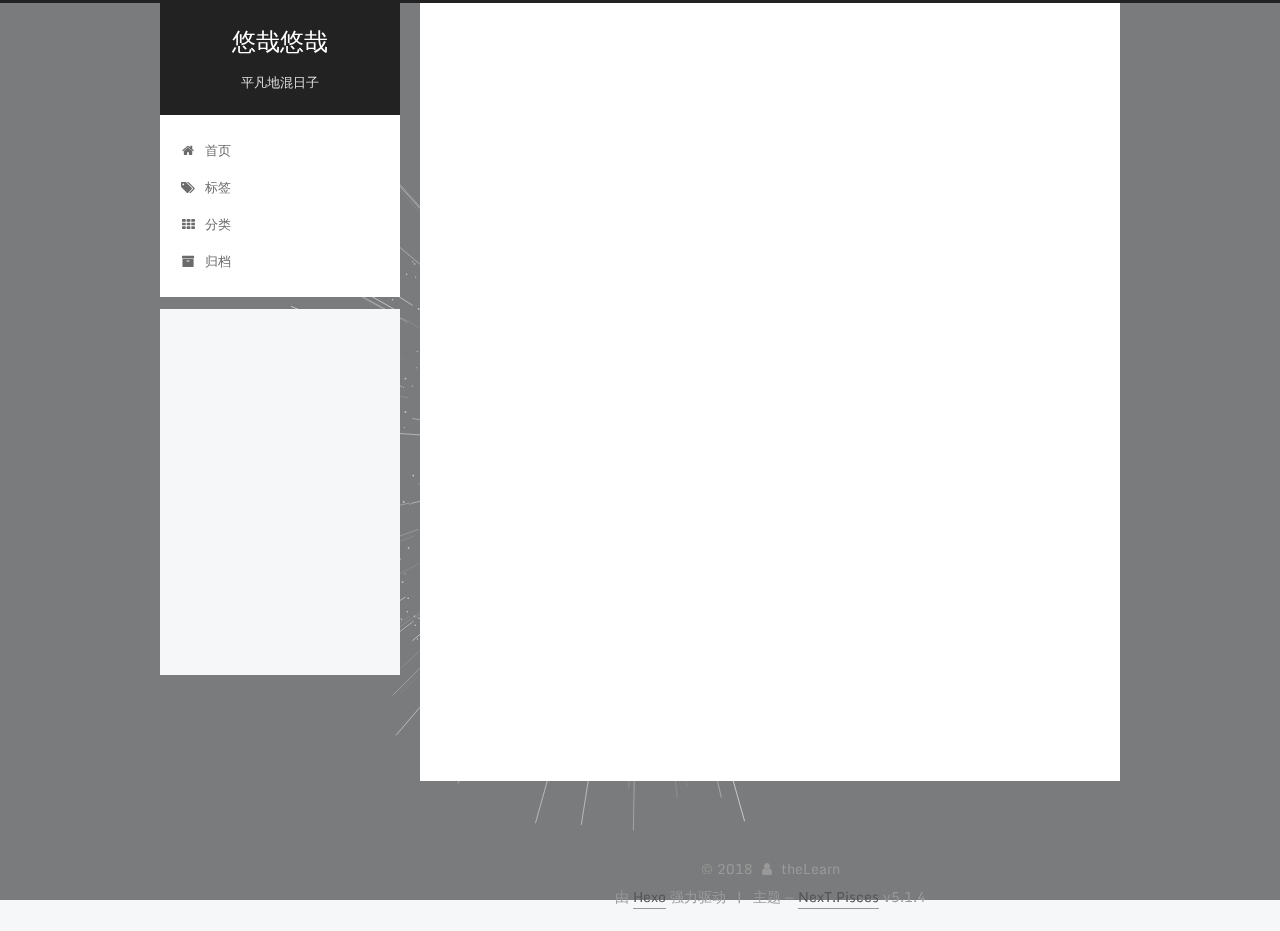
<file: index.html>
<!DOCTYPE html>



  


<html class="theme-next pisces use-motion" lang="zh-Hans">
<head>
  <meta charset="UTF-8"/>
<meta http-equiv="X-UA-Compatible" content="IE=edge" />
<meta name="viewport" content="width=device-width, initial-scale=1, maximum-scale=1"/>
<meta name="theme-color" content="#222">









<meta http-equiv="Cache-Control" content="no-transform" />
<meta http-equiv="Cache-Control" content="no-siteapp" />
















  
  
  <link href="/lib/fancybox/source/jquery.fancybox.css?v=2.1.5" rel="stylesheet" type="text/css" />




  
  
  
  

  
    
    
  

  
    
      
    

    
  

  

  
    
      
    

    
  

  
    
      
    

    
  

  
    
    
    <link href="//fonts.googleapis.com/css?family=Monda:300,300italic,400,400italic,700,700italic|Roboto Slab:300,300italic,400,400italic,700,700italic|Lobster Two:300,300italic,400,400italic,700,700italic|PT Mono:300,300italic,400,400italic,700,700italic&subset=latin,latin-ext" rel="stylesheet" type="text/css">
  






<link href="/lib/font-awesome/css/font-awesome.min.css?v=4.6.2" rel="stylesheet" type="text/css" />

<link href="/css/main.css?v=5.1.4" rel="stylesheet" type="text/css" />


  <link rel="apple-touch-icon" sizes="180x180" href="/images/apple-touch-icon-next.png?v=5.1.4">


  <link rel="icon" type="image/png" sizes="32x32" href="/images/favicon-32x32-next.png?v=5.1.4">


  <link rel="icon" type="image/png" sizes="16x16" href="/images/favicon-16x16-next.png?v=5.1.4">


  <link rel="mask-icon" href="/images/logo.svg?v=5.1.4" color="#222">





  <meta name="keywords" content="Hexo, NexT" />










<meta property="og:type" content="website">
<meta property="og:title" content="悠哉悠哉">
<meta property="og:url" content="http://yoursite.com/index.html">
<meta property="og:site_name" content="悠哉悠哉">
<meta property="og:locale" content="zh-Hans">
<meta name="twitter:card" content="summary">
<meta name="twitter:title" content="悠哉悠哉">



<script type="text/javascript" id="hexo.configurations">
  var NexT = window.NexT || {};
  var CONFIG = {
    root: '/',
    scheme: 'Pisces',
    version: '5.1.4',
    sidebar: {"position":"left","display":"post","offset":12,"b2t":false,"scrollpercent":false,"onmobile":false},
    fancybox: true,
    tabs: true,
    motion: {"enable":true,"async":false,"transition":{"post_block":"fadeIn","post_header":"slideDownIn","post_body":"slideDownIn","coll_header":"slideLeftIn","sidebar":"slideUpIn"}},
    duoshuo: {
      userId: '0',
      author: '博主'
    },
    algolia: {
      applicationID: '',
      apiKey: '',
      indexName: '',
      hits: {"per_page":10},
      labels: {"input_placeholder":"Search for Posts","hits_empty":"We didn't find any results for the search: ${query}","hits_stats":"${hits} results found in ${time} ms"}
    }
  };
</script>



  <link rel="canonical" href="http://yoursite.com/"/>





  <title>悠哉悠哉</title>
  








</head>

<body itemscope itemtype="http://schema.org/WebPage" lang="zh-Hans">

  
  
    
  

  <div class="container sidebar-position-left 
  page-home">
    <div class="headband"></div>

    <header id="header" class="header" itemscope itemtype="http://schema.org/WPHeader">
      <div class="header-inner"><div class="site-brand-wrapper">
  <div class="site-meta ">
    

    <div class="custom-logo-site-title">
      <a href="/"  class="brand" rel="start">
        <span class="logo-line-before"><i></i></span>
        <span class="site-title">悠哉悠哉</span>
        <span class="logo-line-after"><i></i></span>
      </a>
    </div>
      
        <p class="site-subtitle">平凡地混日子</p>
      
  </div>

  <div class="site-nav-toggle">
    <button>
      <span class="btn-bar"></span>
      <span class="btn-bar"></span>
      <span class="btn-bar"></span>
    </button>
  </div>
</div>

<nav class="site-nav">
  

  
    <ul id="menu" class="menu">
      
        
        <li class="menu-item menu-item-home">
          <a href="/" rel="section">
            
              <i class="menu-item-icon fa fa-fw fa-home"></i> <br />
            
            首页
          </a>
        </li>
      
        
        <li class="menu-item menu-item-tags">
          <a href="/tags/" rel="section">
            
              <i class="menu-item-icon fa fa-fw fa-tags"></i> <br />
            
            标签
          </a>
        </li>
      
        
        <li class="menu-item menu-item-categories">
          <a href="/categories/" rel="section">
            
              <i class="menu-item-icon fa fa-fw fa-th"></i> <br />
            
            分类
          </a>
        </li>
      
        
        <li class="menu-item menu-item-archives">
          <a href="/archives/" rel="section">
            
              <i class="menu-item-icon fa fa-fw fa-archive"></i> <br />
            
            归档
          </a>
        </li>
      

      
    </ul>
  

  
</nav>



 </div>
    </header>

    <main id="main" class="main">
      <div class="main-inner">
        <div class="content-wrap">
          <div id="content" class="content">
            
  <section id="posts" class="posts-expand">
    
      

  

  
  
  

  <article class="post post-type-normal" itemscope itemtype="http://schema.org/Article">
  
  
  
  <div class="post-block">
    <link itemprop="mainEntityOfPage" href="http://yoursite.com/2018/04/09/repositories/">

    <span hidden itemprop="author" itemscope itemtype="http://schema.org/Person">
      <meta itemprop="name" content="theLearn">
      <meta itemprop="description" content="">
      <meta itemprop="image" content="/images/user_icon.jpg">
    </span>

    <span hidden itemprop="publisher" itemscope itemtype="http://schema.org/Organization">
      <meta itemprop="name" content="悠哉悠哉">
    </span>

    
      <header class="post-header">

        
        
          <h1 class="post-title" itemprop="name headline">
                
                <a class="post-title-link" href="/2018/04/09/repositories/" itemprop="url">demo合集</a></h1>
        

        <div class="post-meta">
          <span class="post-time">
            
              <span class="post-meta-item-icon">
                <i class="fa fa-calendar-o"></i>
              </span>
              
                <span class="post-meta-item-text">发表于</span>
              
              <time title="创建于" itemprop="dateCreated datePublished" datetime="2018-04-09T13:58:16+08:00">
                2018-04-09
              </time>
            

            

            
          </span>

          
            <span class="post-category" >
            
              <span class="post-meta-divider">|</span>
            
              <span class="post-meta-item-icon">
                <i class="fa fa-folder-o"></i>
              </span>
              
                <span class="post-meta-item-text">分类于</span>
              
              
                <span itemprop="about" itemscope itemtype="http://schema.org/Thing">
                  <a href="/categories/demo仓库/" itemprop="url" rel="index">
                    <span itemprop="name">demo仓库</span>
                  </a>
                </span>

                
                
              
            </span>
          

          
            
          

          
          

          

          

          

        </div>
      </header>
    

    
    
    
    <div class="post-body" itemprop="articleBody">

      
      

      
        
          
            <p>以下是我自己当时写的一些简单demo，包括android中常用的几种架构模式，比较流行的框架的使用和封装，对应的demo的服务器代码在.</p>
<h2 id="Android"><a href="#Android" class="headerlink" title="Android"></a>Android</h2><p><a href="https://github.com/theLearn/learn" target="_blank" rel="noopener">一个简单的运用了RxJava+Retrofit+MVP＋greenDao的项目,早期尝试写的一个demo，还有许多不成熟的地方，运用了mvp并且整体架构分为了三层基础层、数据层、应用层</a></p>
<p><a href="https://github.com/theLearn/-MD-MVVM-Rxjava-retrofit-Demo" target="_blank" rel="noopener">基于之前的mvp的demo改进使用了databinding，并且对retrofit进行了二次封装，新增并完善了一些工具类</a></p>
<p><a href="https://github.com/theLearn/learn_kotlin" target="_blank" rel="noopener">基于之前的mvvm的demo使用了kotlin和java混编，个人的kotlin的一些尝试，比较基础</a></p>
<h2 id="后端"><a href="#后端" class="headerlink" title="后端"></a>后端</h2><p><a href="https://github.com/theLearn/app-server-demo" target="_blank" rel="noopener">上面几个android项目对应的服务器端代码，这是自己尝试使用nodejs写的一个简易服务器，数据都比较简单</a></p>
<p><a href="https://github.com/theLearn/app-server-demo" target="_blank" rel="noopener">上面几个android项目对应的服务器端代码，这是自己尝试搭建的一个ssm框架，使用的mysql和redis</a></p>

          
        
      
    </div>
    
    
    

    

    

    

    <footer class="post-footer">
      

      

      

      
      
        <div class="post-eof"></div>
      
    </footer>
  </div>
  
  
  
  </article>


    
  </section>

  


          </div>
          


          

        </div>
        
          
  
  <div class="sidebar-toggle">
    <div class="sidebar-toggle-line-wrap">
      <span class="sidebar-toggle-line sidebar-toggle-line-first"></span>
      <span class="sidebar-toggle-line sidebar-toggle-line-middle"></span>
      <span class="sidebar-toggle-line sidebar-toggle-line-last"></span>
    </div>
  </div>

  <aside id="sidebar" class="sidebar">
    
    <div class="sidebar-inner">

      

      

      <section class="site-overview-wrap sidebar-panel sidebar-panel-active">
        <div class="site-overview">
          <div class="site-author motion-element" itemprop="author" itemscope itemtype="http://schema.org/Person">
            
              <img class="site-author-image" itemprop="image"
                src="/images/user_icon.jpg"
                alt="theLearn" />
            
              <p class="site-author-name" itemprop="name">theLearn</p>
              <p class="site-description motion-element" itemprop="description"></p>
          </div>

          <nav class="site-state motion-element">

            
              <div class="site-state-item site-state-posts">
              
                <a href="/archives/">
              
                  <span class="site-state-item-count">1</span>
                  <span class="site-state-item-name">日志</span>
                </a>
              </div>
            

            
              
              
              <div class="site-state-item site-state-categories">
                <a href="/categories/index.html">
                  <span class="site-state-item-count">1</span>
                  <span class="site-state-item-name">分类</span>
                </a>
              </div>
            

            

          </nav>

          

          
            <div class="links-of-author motion-element">
                
                  <span class="links-of-author-item">
                    <a href="https://github.com/theLearn" target="_blank" title="GitHub">
                      
                        <i class="fa fa-fw fa-globe"></i>GitHub</a>
                  </span>
                
            </div>
          

          
          

          
          

          

        </div>
      </section>

      

      

    </div>
  </aside>


        
      </div>
    </main>

    <footer id="footer" class="footer">
      <div class="footer-inner">
        <div class="copyright">&copy; <span itemprop="copyrightYear">2018</span>
  <span class="with-love">
    <i class="fa fa-user"></i>
  </span>
  <span class="author" itemprop="copyrightHolder">theLearn</span>

  
</div>


  <div class="powered-by">由 <a class="theme-link" target="_blank" href="https://hexo.io">Hexo</a> 强力驱动</div>



  <span class="post-meta-divider">|</span>



  <div class="theme-info">主题 &mdash; <a class="theme-link" target="_blank" href="https://github.com/iissnan/hexo-theme-next">NexT.Pisces</a> v5.1.4</div>




        







        
      </div>
    </footer>

    
      <div class="back-to-top">
        <i class="fa fa-arrow-up"></i>
        
      </div>
    

    

  </div>

  

<script type="text/javascript">
  if (Object.prototype.toString.call(window.Promise) !== '[object Function]') {
    window.Promise = null;
  }
</script>









  








  
  





  
  
    <script type="text/javascript" src="/lib/jquery/index.js?v=2.1.3"></script>
  

  
  
    <script type="text/javascript" src="/lib/fastclick/lib/fastclick.min.js?v=1.0.6"></script>
  

  
  
    <script type="text/javascript" src="/lib/jquery_lazyload/jquery.lazyload.js?v=1.9.7"></script>
  

  
  
    <script type="text/javascript" src="/lib/velocity/velocity.min.js?v=1.2.1"></script>
  

  
  
    <script type="text/javascript" src="/lib/velocity/velocity.ui.min.js?v=1.2.1"></script>
  

  
  
    <script type="text/javascript" src="/lib/fancybox/source/jquery.fancybox.pack.js?v=2.1.5"></script>
  

  
  
    <script type="text/javascript" src="/lib/three/three.min.js"></script>
  

  
  
    <script type="text/javascript" src="/lib/three/canvas_sphere.min.js"></script>
  


  


  <script type="text/javascript" src="/js/src/utils.js?v=5.1.4"></script>

  <script type="text/javascript" src="/js/src/motion.js?v=5.1.4"></script>



  
  


  <script type="text/javascript" src="/js/src/affix.js?v=5.1.4"></script>

  <script type="text/javascript" src="/js/src/schemes/pisces.js?v=5.1.4"></script>



  

  


  <script type="text/javascript" src="/js/src/bootstrap.js?v=5.1.4"></script>



  


  




	





  





  












  





  

  

  

  
  

  

  

  

</body>
</html>
</file>
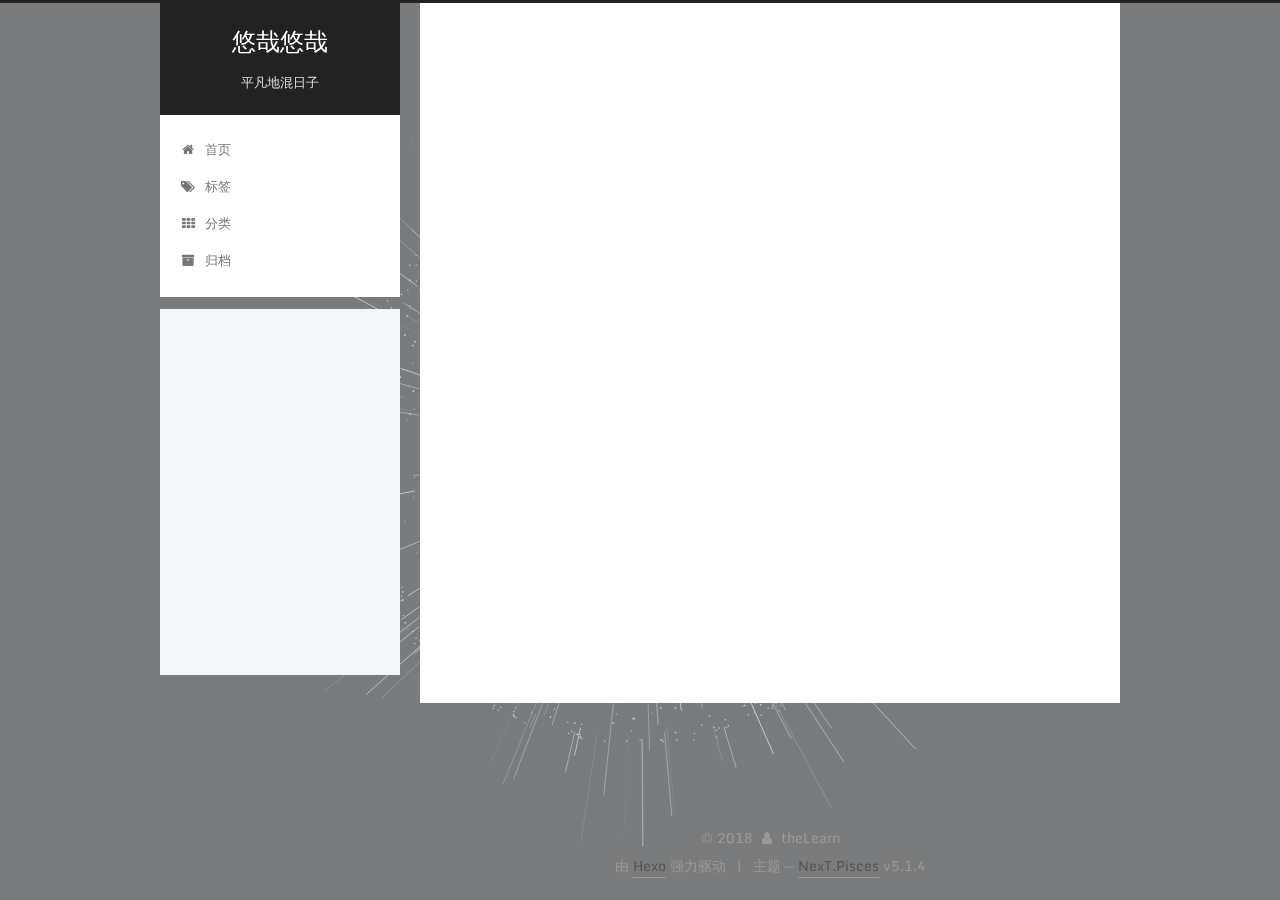
<file: archives/index.html>
<!DOCTYPE html>



  


<html class="theme-next pisces use-motion" lang="zh-Hans">
<head>
  <meta charset="UTF-8"/>
<meta http-equiv="X-UA-Compatible" content="IE=edge" />
<meta name="viewport" content="width=device-width, initial-scale=1, maximum-scale=1"/>
<meta name="theme-color" content="#222">









<meta http-equiv="Cache-Control" content="no-transform" />
<meta http-equiv="Cache-Control" content="no-siteapp" />
















  
  
  <link href="/lib/fancybox/source/jquery.fancybox.css?v=2.1.5" rel="stylesheet" type="text/css" />




  
  
  
  

  
    
    
  

  
    
      
    

    
  

  

  
    
      
    

    
  

  
    
      
    

    
  

  
    
    
    <link href="//fonts.googleapis.com/css?family=Monda:300,300italic,400,400italic,700,700italic|Roboto Slab:300,300italic,400,400italic,700,700italic|Lobster Two:300,300italic,400,400italic,700,700italic|PT Mono:300,300italic,400,400italic,700,700italic&subset=latin,latin-ext" rel="stylesheet" type="text/css">
  






<link href="/lib/font-awesome/css/font-awesome.min.css?v=4.6.2" rel="stylesheet" type="text/css" />

<link href="/css/main.css?v=5.1.4" rel="stylesheet" type="text/css" />


  <link rel="apple-touch-icon" sizes="180x180" href="/images/apple-touch-icon-next.png?v=5.1.4">


  <link rel="icon" type="image/png" sizes="32x32" href="/images/favicon-32x32-next.png?v=5.1.4">


  <link rel="icon" type="image/png" sizes="16x16" href="/images/favicon-16x16-next.png?v=5.1.4">


  <link rel="mask-icon" href="/images/logo.svg?v=5.1.4" color="#222">





  <meta name="keywords" content="Hexo, NexT" />










<meta property="og:type" content="website">
<meta property="og:title" content="悠哉悠哉">
<meta property="og:url" content="http://yoursite.com/archives/index.html">
<meta property="og:site_name" content="悠哉悠哉">
<meta property="og:locale" content="zh-Hans">
<meta name="twitter:card" content="summary">
<meta name="twitter:title" content="悠哉悠哉">



<script type="text/javascript" id="hexo.configurations">
  var NexT = window.NexT || {};
  var CONFIG = {
    root: '/',
    scheme: 'Pisces',
    version: '5.1.4',
    sidebar: {"position":"left","display":"post","offset":12,"b2t":false,"scrollpercent":false,"onmobile":false},
    fancybox: true,
    tabs: true,
    motion: {"enable":true,"async":false,"transition":{"post_block":"fadeIn","post_header":"slideDownIn","post_body":"slideDownIn","coll_header":"slideLeftIn","sidebar":"slideUpIn"}},
    duoshuo: {
      userId: '0',
      author: '博主'
    },
    algolia: {
      applicationID: '',
      apiKey: '',
      indexName: '',
      hits: {"per_page":10},
      labels: {"input_placeholder":"Search for Posts","hits_empty":"We didn't find any results for the search: ${query}","hits_stats":"${hits} results found in ${time} ms"}
    }
  };
</script>



  <link rel="canonical" href="http://yoursite.com/archives/"/>





  <title>归档 | 悠哉悠哉</title>
  








</head>

<body itemscope itemtype="http://schema.org/WebPage" lang="zh-Hans">

  
  
    
  

  <div class="container sidebar-position-left page-archive">
    <div class="headband"></div>

    <header id="header" class="header" itemscope itemtype="http://schema.org/WPHeader">
      <div class="header-inner"><div class="site-brand-wrapper">
  <div class="site-meta ">
    

    <div class="custom-logo-site-title">
      <a href="/"  class="brand" rel="start">
        <span class="logo-line-before"><i></i></span>
        <span class="site-title">悠哉悠哉</span>
        <span class="logo-line-after"><i></i></span>
      </a>
    </div>
      
        <p class="site-subtitle">平凡地混日子</p>
      
  </div>

  <div class="site-nav-toggle">
    <button>
      <span class="btn-bar"></span>
      <span class="btn-bar"></span>
      <span class="btn-bar"></span>
    </button>
  </div>
</div>

<nav class="site-nav">
  

  
    <ul id="menu" class="menu">
      
        
        <li class="menu-item menu-item-home">
          <a href="/" rel="section">
            
              <i class="menu-item-icon fa fa-fw fa-home"></i> <br />
            
            首页
          </a>
        </li>
      
        
        <li class="menu-item menu-item-tags">
          <a href="/tags/" rel="section">
            
              <i class="menu-item-icon fa fa-fw fa-tags"></i> <br />
            
            标签
          </a>
        </li>
      
        
        <li class="menu-item menu-item-categories">
          <a href="/categories/" rel="section">
            
              <i class="menu-item-icon fa fa-fw fa-th"></i> <br />
            
            分类
          </a>
        </li>
      
        
        <li class="menu-item menu-item-archives">
          <a href="/archives/" rel="section">
            
              <i class="menu-item-icon fa fa-fw fa-archive"></i> <br />
            
            归档
          </a>
        </li>
      

      
    </ul>
  

  
</nav>



 </div>
    </header>

    <main id="main" class="main">
      <div class="main-inner">
        <div class="content-wrap">
          <div id="content" class="content">
            

  
  
  
  <div class="post-block archive">
    <div id="posts" class="posts-collapse">
      <span class="archive-move-on"></span>

      <span class="archive-page-counter">
        
        
        
          
        
        嗯..! 目前共计 2 篇日志。 继续努力。
      </span>

      

        
        
        

        
          
          <div class="collection-title">
            <h1 class="archive-year" id="archive-year-2018">2018</h1>
          </div>
        
        

        

  <article class="post post-type-normal" itemscope itemtype="http://schema.org/Article">
    <header class="post-header">

      <h2 class="post-title">
        
            <a class="post-title-link" href="/2018/04/09/Android个人总结/" itemprop="url">
              
                <span itemprop="name">Android个人总结</span>
              
            </a>
        
      </h2>

      <div class="post-meta">
        <time class="post-time" itemprop="dateCreated"
              datetime="2018-04-09T16:43:27+08:00"
              content="2018-04-09" >
          04-09
        </time>
      </div>

    </header>
  </article>



      

        
        
        

        
        

        

  <article class="post post-type-normal" itemscope itemtype="http://schema.org/Article">
    <header class="post-header">

      <h2 class="post-title">
        
            <a class="post-title-link" href="/2018/04/09/repositories/" itemprop="url">
              
                <span itemprop="name">demo合集</span>
              
            </a>
        
      </h2>

      <div class="post-meta">
        <time class="post-time" itemprop="dateCreated"
              datetime="2018-04-09T13:58:16+08:00"
              content="2018-04-09" >
          04-09
        </time>
      </div>

    </header>
  </article>



      

    </div>
  </div>
  
  
  

  



          </div>
          


          

        </div>
        
          
  
  <div class="sidebar-toggle">
    <div class="sidebar-toggle-line-wrap">
      <span class="sidebar-toggle-line sidebar-toggle-line-first"></span>
      <span class="sidebar-toggle-line sidebar-toggle-line-middle"></span>
      <span class="sidebar-toggle-line sidebar-toggle-line-last"></span>
    </div>
  </div>

  <aside id="sidebar" class="sidebar">
    
    <div class="sidebar-inner">

      

      

      <section class="site-overview-wrap sidebar-panel sidebar-panel-active">
        <div class="site-overview">
          <div class="site-author motion-element" itemprop="author" itemscope itemtype="http://schema.org/Person">
            
              <img class="site-author-image" itemprop="image"
                src="/images/user_icon.jpg"
                alt="theLearn" />
            
              <p class="site-author-name" itemprop="name">theLearn</p>
              <p class="site-description motion-element" itemprop="description"></p>
          </div>

          <nav class="site-state motion-element">

            
              <div class="site-state-item site-state-posts">
              
                <a href="/archives/">
              
                  <span class="site-state-item-count">2</span>
                  <span class="site-state-item-name">日志</span>
                </a>
              </div>
            

            
              
              
              <div class="site-state-item site-state-categories">
                <a href="/categories/index.html">
                  <span class="site-state-item-count">2</span>
                  <span class="site-state-item-name">分类</span>
                </a>
              </div>
            

            

          </nav>

          

          
            <div class="links-of-author motion-element">
                
                  <span class="links-of-author-item">
                    <a href="https://github.com/theLearn" target="_blank" title="GitHub">
                      
                        <i class="fa fa-fw fa-globe"></i>GitHub</a>
                  </span>
                
            </div>
          

          
          

          
          

          

        </div>
      </section>

      

      

    </div>
  </aside>


        
      </div>
    </main>

    <footer id="footer" class="footer">
      <div class="footer-inner">
        <div class="copyright">&copy; <span itemprop="copyrightYear">2018</span>
  <span class="with-love">
    <i class="fa fa-user"></i>
  </span>
  <span class="author" itemprop="copyrightHolder">theLearn</span>

  
</div>


  <div class="powered-by">由 <a class="theme-link" target="_blank" href="https://hexo.io">Hexo</a> 强力驱动</div>



  <span class="post-meta-divider">|</span>



  <div class="theme-info">主题 &mdash; <a class="theme-link" target="_blank" href="https://github.com/iissnan/hexo-theme-next">NexT.Pisces</a> v5.1.4</div>




        







        
      </div>
    </footer>

    
      <div class="back-to-top">
        <i class="fa fa-arrow-up"></i>
        
      </div>
    

    

  </div>

  

<script type="text/javascript">
  if (Object.prototype.toString.call(window.Promise) !== '[object Function]') {
    window.Promise = null;
  }
</script>









  








  
  





  
  
    <script type="text/javascript" src="/lib/jquery/index.js?v=2.1.3"></script>
  

  
  
    <script type="text/javascript" src="/lib/fastclick/lib/fastclick.min.js?v=1.0.6"></script>
  

  
  
    <script type="text/javascript" src="/lib/jquery_lazyload/jquery.lazyload.js?v=1.9.7"></script>
  

  
  
    <script type="text/javascript" src="/lib/velocity/velocity.min.js?v=1.2.1"></script>
  

  
  
    <script type="text/javascript" src="/lib/velocity/velocity.ui.min.js?v=1.2.1"></script>
  

  
  
    <script type="text/javascript" src="/lib/fancybox/source/jquery.fancybox.pack.js?v=2.1.5"></script>
  

  
  
    <script type="text/javascript" src="/lib/three/three.min.js"></script>
  

  
  
    <script type="text/javascript" src="/lib/three/canvas_sphere.min.js"></script>
  


  


  <script type="text/javascript" src="/js/src/utils.js?v=5.1.4"></script>

  <script type="text/javascript" src="/js/src/motion.js?v=5.1.4"></script>



  
  


  <script type="text/javascript" src="/js/src/affix.js?v=5.1.4"></script>

  <script type="text/javascript" src="/js/src/schemes/pisces.js?v=5.1.4"></script>



  

  


  <script type="text/javascript" src="/js/src/bootstrap.js?v=5.1.4"></script>



  


  




	





  





  












  





  

  

  

  
  

  

  

  

</body>
</html>
</file>
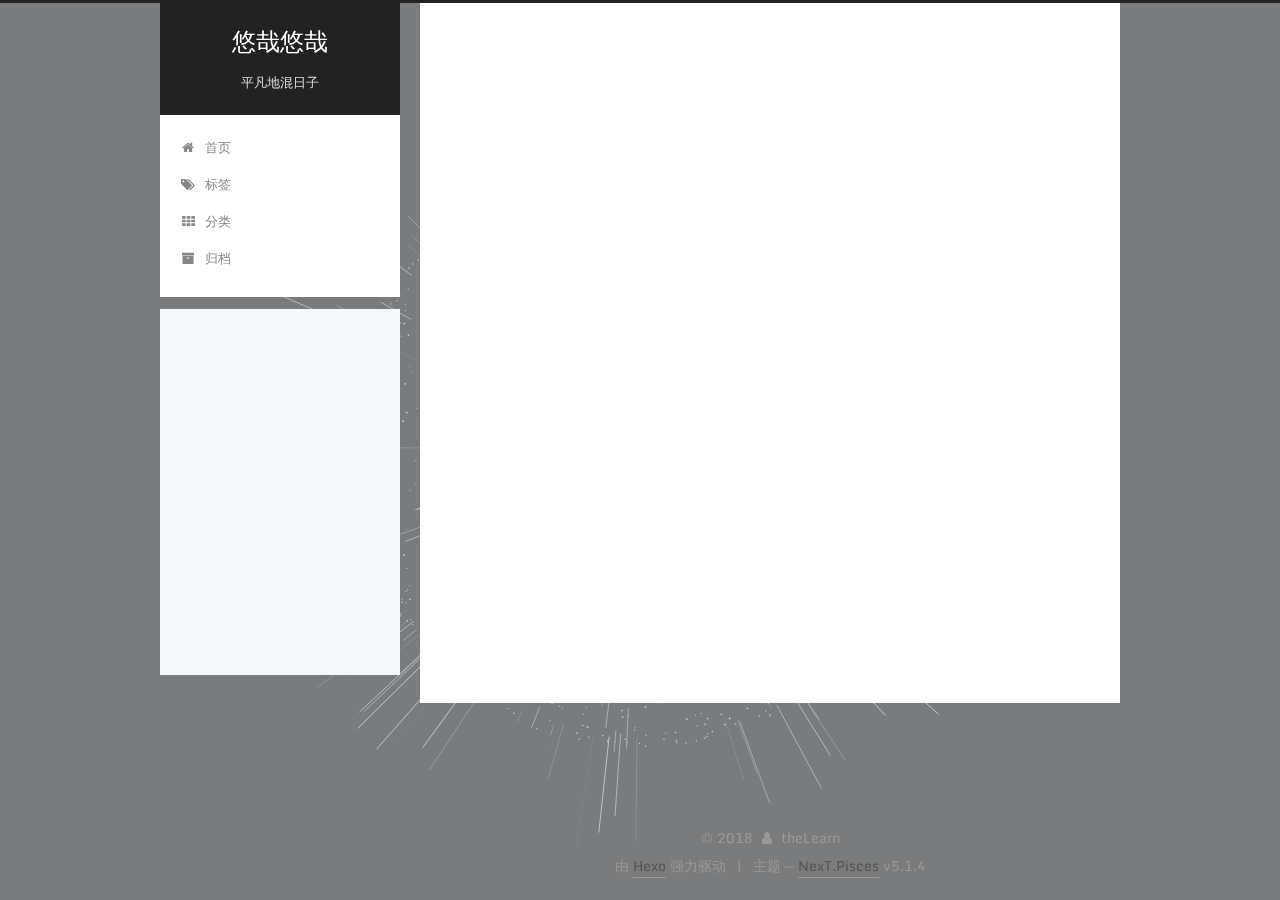
<file: categories/index.html>
<!DOCTYPE html>



  


<html class="theme-next pisces use-motion" lang="zh-Hans">
<head>
  <meta charset="UTF-8"/>
<meta http-equiv="X-UA-Compatible" content="IE=edge" />
<meta name="viewport" content="width=device-width, initial-scale=1, maximum-scale=1"/>
<meta name="theme-color" content="#222">









<meta http-equiv="Cache-Control" content="no-transform" />
<meta http-equiv="Cache-Control" content="no-siteapp" />
















  
  
  <link href="/lib/fancybox/source/jquery.fancybox.css?v=2.1.5" rel="stylesheet" type="text/css" />




  
  
  
  

  
    
    
  

  
    
      
    

    
  

  

  
    
      
    

    
  

  
    
      
    

    
  

  
    
    
    <link href="//fonts.googleapis.com/css?family=Monda:300,300italic,400,400italic,700,700italic|Roboto Slab:300,300italic,400,400italic,700,700italic|Lobster Two:300,300italic,400,400italic,700,700italic|PT Mono:300,300italic,400,400italic,700,700italic&subset=latin,latin-ext" rel="stylesheet" type="text/css">
  






<link href="/lib/font-awesome/css/font-awesome.min.css?v=4.6.2" rel="stylesheet" type="text/css" />

<link href="/css/main.css?v=5.1.4" rel="stylesheet" type="text/css" />


  <link rel="apple-touch-icon" sizes="180x180" href="/images/apple-touch-icon-next.png?v=5.1.4">


  <link rel="icon" type="image/png" sizes="32x32" href="/images/favicon-32x32-next.png?v=5.1.4">


  <link rel="icon" type="image/png" sizes="16x16" href="/images/favicon-16x16-next.png?v=5.1.4">


  <link rel="mask-icon" href="/images/logo.svg?v=5.1.4" color="#222">





  <meta name="keywords" content="Hexo, NexT" />










<meta property="og:type" content="website">
<meta property="og:title" content="分类">
<meta property="og:url" content="http://yoursite.com/categories/index.html">
<meta property="og:site_name" content="悠哉悠哉">
<meta property="og:locale" content="zh-Hans">
<meta property="og:updated_time" content="2018-04-09T05:47:21.000Z">
<meta name="twitter:card" content="summary">
<meta name="twitter:title" content="分类">



<script type="text/javascript" id="hexo.configurations">
  var NexT = window.NexT || {};
  var CONFIG = {
    root: '/',
    scheme: 'Pisces',
    version: '5.1.4',
    sidebar: {"position":"left","display":"post","offset":12,"b2t":false,"scrollpercent":false,"onmobile":false},
    fancybox: true,
    tabs: true,
    motion: {"enable":true,"async":false,"transition":{"post_block":"fadeIn","post_header":"slideDownIn","post_body":"slideDownIn","coll_header":"slideLeftIn","sidebar":"slideUpIn"}},
    duoshuo: {
      userId: '0',
      author: '博主'
    },
    algolia: {
      applicationID: '',
      apiKey: '',
      indexName: '',
      hits: {"per_page":10},
      labels: {"input_placeholder":"Search for Posts","hits_empty":"We didn't find any results for the search: ${query}","hits_stats":"${hits} results found in ${time} ms"}
    }
  };
</script>



  <link rel="canonical" href="http://yoursite.com/categories/"/>





  <title>分类 | 悠哉悠哉</title>
  








</head>

<body itemscope itemtype="http://schema.org/WebPage" lang="zh-Hans">

  
  
    
  

  <div class="container sidebar-position-left page-post-detail">
    <div class="headband"></div>

    <header id="header" class="header" itemscope itemtype="http://schema.org/WPHeader">
      <div class="header-inner"><div class="site-brand-wrapper">
  <div class="site-meta ">
    

    <div class="custom-logo-site-title">
      <a href="/"  class="brand" rel="start">
        <span class="logo-line-before"><i></i></span>
        <span class="site-title">悠哉悠哉</span>
        <span class="logo-line-after"><i></i></span>
      </a>
    </div>
      
        <p class="site-subtitle">平凡地混日子</p>
      
  </div>

  <div class="site-nav-toggle">
    <button>
      <span class="btn-bar"></span>
      <span class="btn-bar"></span>
      <span class="btn-bar"></span>
    </button>
  </div>
</div>

<nav class="site-nav">
  

  
    <ul id="menu" class="menu">
      
        
        <li class="menu-item menu-item-home">
          <a href="/" rel="section">
            
              <i class="menu-item-icon fa fa-fw fa-home"></i> <br />
            
            首页
          </a>
        </li>
      
        
        <li class="menu-item menu-item-tags">
          <a href="/tags/" rel="section">
            
              <i class="menu-item-icon fa fa-fw fa-tags"></i> <br />
            
            标签
          </a>
        </li>
      
        
        <li class="menu-item menu-item-categories">
          <a href="/categories/" rel="section">
            
              <i class="menu-item-icon fa fa-fw fa-th"></i> <br />
            
            分类
          </a>
        </li>
      
        
        <li class="menu-item menu-item-archives">
          <a href="/archives/" rel="section">
            
              <i class="menu-item-icon fa fa-fw fa-archive"></i> <br />
            
            归档
          </a>
        </li>
      

      
    </ul>
  

  
</nav>



 </div>
    </header>

    <main id="main" class="main">
      <div class="main-inner">
        <div class="content-wrap">
          <div id="content" class="content">
            

  <div id="posts" class="posts-expand">
    
    
    
    <div class="post-block page">
      <header class="post-header">

	<h1 class="post-title" itemprop="name headline">分类</h1>



</header>

      
      
      
      <div class="post-body">
        
        
          <div class="category-all-page">
            <div class="category-all-title">
                目前共计 2 个分类
            </div>
            <div class="category-all">
              <ul class="category-list"><li class="category-list-item"><a class="category-list-link" href="/categories/Android/">Android</a><span class="category-list-count">1</span></li><li class="category-list-item"><a class="category-list-link" href="/categories/demo仓库/">demo仓库</a><span class="category-list-count">1</span></li></ul>
            </div>
          </div>
        
      </div>
      
      
      
    </div>
    
    
    
  </div>


          </div>
          


          

        </div>
        
          
  
  <div class="sidebar-toggle">
    <div class="sidebar-toggle-line-wrap">
      <span class="sidebar-toggle-line sidebar-toggle-line-first"></span>
      <span class="sidebar-toggle-line sidebar-toggle-line-middle"></span>
      <span class="sidebar-toggle-line sidebar-toggle-line-last"></span>
    </div>
  </div>

  <aside id="sidebar" class="sidebar">
    
    <div class="sidebar-inner">

      

      

      <section class="site-overview-wrap sidebar-panel sidebar-panel-active">
        <div class="site-overview">
          <div class="site-author motion-element" itemprop="author" itemscope itemtype="http://schema.org/Person">
            
              <img class="site-author-image" itemprop="image"
                src="/images/user_icon.jpg"
                alt="theLearn" />
            
              <p class="site-author-name" itemprop="name">theLearn</p>
              <p class="site-description motion-element" itemprop="description"></p>
          </div>

          <nav class="site-state motion-element">

            
              <div class="site-state-item site-state-posts">
              
                <a href="/archives/">
              
                  <span class="site-state-item-count">2</span>
                  <span class="site-state-item-name">日志</span>
                </a>
              </div>
            

            
              
              
              <div class="site-state-item site-state-categories">
                <a href="/categories/index.html">
                  <span class="site-state-item-count">2</span>
                  <span class="site-state-item-name">分类</span>
                </a>
              </div>
            

            

          </nav>

          

          
            <div class="links-of-author motion-element">
                
                  <span class="links-of-author-item">
                    <a href="https://github.com/theLearn" target="_blank" title="GitHub">
                      
                        <i class="fa fa-fw fa-globe"></i>GitHub</a>
                  </span>
                
            </div>
          

          
          

          
          

          

        </div>
      </section>

      

      

    </div>
  </aside>


        
      </div>
    </main>

    <footer id="footer" class="footer">
      <div class="footer-inner">
        <div class="copyright">&copy; <span itemprop="copyrightYear">2018</span>
  <span class="with-love">
    <i class="fa fa-user"></i>
  </span>
  <span class="author" itemprop="copyrightHolder">theLearn</span>

  
</div>


  <div class="powered-by">由 <a class="theme-link" target="_blank" href="https://hexo.io">Hexo</a> 强力驱动</div>



  <span class="post-meta-divider">|</span>



  <div class="theme-info">主题 &mdash; <a class="theme-link" target="_blank" href="https://github.com/iissnan/hexo-theme-next">NexT.Pisces</a> v5.1.4</div>




        







        
      </div>
    </footer>

    
      <div class="back-to-top">
        <i class="fa fa-arrow-up"></i>
        
      </div>
    

    

  </div>

  

<script type="text/javascript">
  if (Object.prototype.toString.call(window.Promise) !== '[object Function]') {
    window.Promise = null;
  }
</script>









  








  
  





  
  
    <script type="text/javascript" src="/lib/jquery/index.js?v=2.1.3"></script>
  

  
  
    <script type="text/javascript" src="/lib/fastclick/lib/fastclick.min.js?v=1.0.6"></script>
  

  
  
    <script type="text/javascript" src="/lib/jquery_lazyload/jquery.lazyload.js?v=1.9.7"></script>
  

  
  
    <script type="text/javascript" src="/lib/velocity/velocity.min.js?v=1.2.1"></script>
  

  
  
    <script type="text/javascript" src="/lib/velocity/velocity.ui.min.js?v=1.2.1"></script>
  

  
  
    <script type="text/javascript" src="/lib/fancybox/source/jquery.fancybox.pack.js?v=2.1.5"></script>
  

  
  
    <script type="text/javascript" src="/lib/three/three.min.js"></script>
  

  
  
    <script type="text/javascript" src="/lib/three/canvas_sphere.min.js"></script>
  


  


  <script type="text/javascript" src="/js/src/utils.js?v=5.1.4"></script>

  <script type="text/javascript" src="/js/src/motion.js?v=5.1.4"></script>



  
  


  <script type="text/javascript" src="/js/src/affix.js?v=5.1.4"></script>

  <script type="text/javascript" src="/js/src/schemes/pisces.js?v=5.1.4"></script>



  
  <script type="text/javascript" src="/js/src/scrollspy.js?v=5.1.4"></script>
<script type="text/javascript" src="/js/src/post-details.js?v=5.1.4"></script>



  


  <script type="text/javascript" src="/js/src/bootstrap.js?v=5.1.4"></script>



  


  




	





  





  












  





  

  

  

  
  

  

  

  

</body>
</html>
</file>
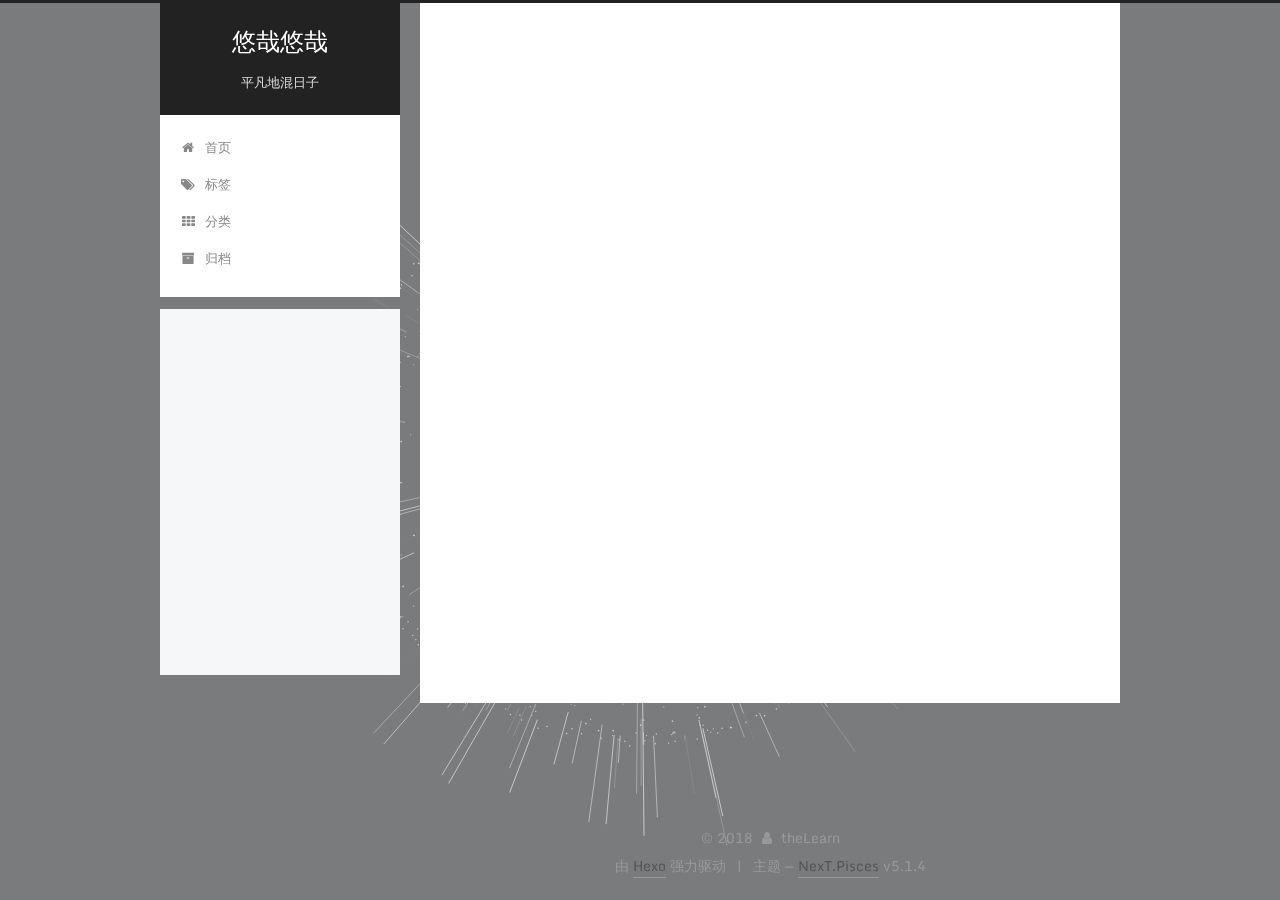
<file: tags/index.html>
<!DOCTYPE html>



  


<html class="theme-next pisces use-motion" lang="zh-Hans">
<head>
  <meta charset="UTF-8"/>
<meta http-equiv="X-UA-Compatible" content="IE=edge" />
<meta name="viewport" content="width=device-width, initial-scale=1, maximum-scale=1"/>
<meta name="theme-color" content="#222">









<meta http-equiv="Cache-Control" content="no-transform" />
<meta http-equiv="Cache-Control" content="no-siteapp" />
















  
  
  <link href="/lib/fancybox/source/jquery.fancybox.css?v=2.1.5" rel="stylesheet" type="text/css" />




  
  
  
  

  
    
    
  

  
    
      
    

    
  

  

  
    
      
    

    
  

  
    
      
    

    
  

  
    
    
    <link href="//fonts.googleapis.com/css?family=Monda:300,300italic,400,400italic,700,700italic|Roboto Slab:300,300italic,400,400italic,700,700italic|Lobster Two:300,300italic,400,400italic,700,700italic|PT Mono:300,300italic,400,400italic,700,700italic&subset=latin,latin-ext" rel="stylesheet" type="text/css">
  






<link href="/lib/font-awesome/css/font-awesome.min.css?v=4.6.2" rel="stylesheet" type="text/css" />

<link href="/css/main.css?v=5.1.4" rel="stylesheet" type="text/css" />


  <link rel="apple-touch-icon" sizes="180x180" href="/images/apple-touch-icon-next.png?v=5.1.4">


  <link rel="icon" type="image/png" sizes="32x32" href="/images/favicon-32x32-next.png?v=5.1.4">


  <link rel="icon" type="image/png" sizes="16x16" href="/images/favicon-16x16-next.png?v=5.1.4">


  <link rel="mask-icon" href="/images/logo.svg?v=5.1.4" color="#222">





  <meta name="keywords" content="Hexo, NexT" />










<meta property="og:type" content="website">
<meta property="og:title" content="标签">
<meta property="og:url" content="http://yoursite.com/tags/index.html">
<meta property="og:site_name" content="悠哉悠哉">
<meta property="og:locale" content="zh-Hans">
<meta property="og:updated_time" content="2018-04-09T05:46:41.000Z">
<meta name="twitter:card" content="summary">
<meta name="twitter:title" content="标签">



<script type="text/javascript" id="hexo.configurations">
  var NexT = window.NexT || {};
  var CONFIG = {
    root: '/',
    scheme: 'Pisces',
    version: '5.1.4',
    sidebar: {"position":"left","display":"post","offset":12,"b2t":false,"scrollpercent":false,"onmobile":false},
    fancybox: true,
    tabs: true,
    motion: {"enable":true,"async":false,"transition":{"post_block":"fadeIn","post_header":"slideDownIn","post_body":"slideDownIn","coll_header":"slideLeftIn","sidebar":"slideUpIn"}},
    duoshuo: {
      userId: '0',
      author: '博主'
    },
    algolia: {
      applicationID: '',
      apiKey: '',
      indexName: '',
      hits: {"per_page":10},
      labels: {"input_placeholder":"Search for Posts","hits_empty":"We didn't find any results for the search: ${query}","hits_stats":"${hits} results found in ${time} ms"}
    }
  };
</script>



  <link rel="canonical" href="http://yoursite.com/tags/"/>





  <title>标签 | 悠哉悠哉</title>
  








</head>

<body itemscope itemtype="http://schema.org/WebPage" lang="zh-Hans">

  
  
    
  

  <div class="container sidebar-position-left page-post-detail">
    <div class="headband"></div>

    <header id="header" class="header" itemscope itemtype="http://schema.org/WPHeader">
      <div class="header-inner"><div class="site-brand-wrapper">
  <div class="site-meta ">
    

    <div class="custom-logo-site-title">
      <a href="/"  class="brand" rel="start">
        <span class="logo-line-before"><i></i></span>
        <span class="site-title">悠哉悠哉</span>
        <span class="logo-line-after"><i></i></span>
      </a>
    </div>
      
        <p class="site-subtitle">平凡地混日子</p>
      
  </div>

  <div class="site-nav-toggle">
    <button>
      <span class="btn-bar"></span>
      <span class="btn-bar"></span>
      <span class="btn-bar"></span>
    </button>
  </div>
</div>

<nav class="site-nav">
  

  
    <ul id="menu" class="menu">
      
        
        <li class="menu-item menu-item-home">
          <a href="/" rel="section">
            
              <i class="menu-item-icon fa fa-fw fa-home"></i> <br />
            
            首页
          </a>
        </li>
      
        
        <li class="menu-item menu-item-tags">
          <a href="/tags/" rel="section">
            
              <i class="menu-item-icon fa fa-fw fa-tags"></i> <br />
            
            标签
          </a>
        </li>
      
        
        <li class="menu-item menu-item-categories">
          <a href="/categories/" rel="section">
            
              <i class="menu-item-icon fa fa-fw fa-th"></i> <br />
            
            分类
          </a>
        </li>
      
        
        <li class="menu-item menu-item-archives">
          <a href="/archives/" rel="section">
            
              <i class="menu-item-icon fa fa-fw fa-archive"></i> <br />
            
            归档
          </a>
        </li>
      

      
    </ul>
  

  
</nav>



 </div>
    </header>

    <main id="main" class="main">
      <div class="main-inner">
        <div class="content-wrap">
          <div id="content" class="content">
            

  <div id="posts" class="posts-expand">
    
    
    
    <div class="post-block page">
      <header class="post-header">

	<h1 class="post-title" itemprop="name headline">标签</h1>



</header>

      
      
      
      <div class="post-body">
        
        
          <div class="tag-cloud">
            <div class="tag-cloud-title">
                暂无标签
            </div>
            <div class="tag-cloud-tags">
              
            </div>
          </div>
        
      </div>
      
      
      
    </div>
    
    
    
  </div>


          </div>
          


          

        </div>
        
          
  
  <div class="sidebar-toggle">
    <div class="sidebar-toggle-line-wrap">
      <span class="sidebar-toggle-line sidebar-toggle-line-first"></span>
      <span class="sidebar-toggle-line sidebar-toggle-line-middle"></span>
      <span class="sidebar-toggle-line sidebar-toggle-line-last"></span>
    </div>
  </div>

  <aside id="sidebar" class="sidebar">
    
    <div class="sidebar-inner">

      

      

      <section class="site-overview-wrap sidebar-panel sidebar-panel-active">
        <div class="site-overview">
          <div class="site-author motion-element" itemprop="author" itemscope itemtype="http://schema.org/Person">
            
              <img class="site-author-image" itemprop="image"
                src="/images/user_icon.jpg"
                alt="theLearn" />
            
              <p class="site-author-name" itemprop="name">theLearn</p>
              <p class="site-description motion-element" itemprop="description"></p>
          </div>

          <nav class="site-state motion-element">

            
              <div class="site-state-item site-state-posts">
              
                <a href="/archives/">
              
                  <span class="site-state-item-count">2</span>
                  <span class="site-state-item-name">日志</span>
                </a>
              </div>
            

            
              
              
              <div class="site-state-item site-state-categories">
                <a href="/categories/index.html">
                  <span class="site-state-item-count">2</span>
                  <span class="site-state-item-name">分类</span>
                </a>
              </div>
            

            

          </nav>

          

          
            <div class="links-of-author motion-element">
                
                  <span class="links-of-author-item">
                    <a href="https://github.com/theLearn" target="_blank" title="GitHub">
                      
                        <i class="fa fa-fw fa-globe"></i>GitHub</a>
                  </span>
                
            </div>
          

          
          

          
          

          

        </div>
      </section>

      

      

    </div>
  </aside>


        
      </div>
    </main>

    <footer id="footer" class="footer">
      <div class="footer-inner">
        <div class="copyright">&copy; <span itemprop="copyrightYear">2018</span>
  <span class="with-love">
    <i class="fa fa-user"></i>
  </span>
  <span class="author" itemprop="copyrightHolder">theLearn</span>

  
</div>


  <div class="powered-by">由 <a class="theme-link" target="_blank" href="https://hexo.io">Hexo</a> 强力驱动</div>



  <span class="post-meta-divider">|</span>



  <div class="theme-info">主题 &mdash; <a class="theme-link" target="_blank" href="https://github.com/iissnan/hexo-theme-next">NexT.Pisces</a> v5.1.4</div>




        







        
      </div>
    </footer>

    
      <div class="back-to-top">
        <i class="fa fa-arrow-up"></i>
        
      </div>
    

    

  </div>

  

<script type="text/javascript">
  if (Object.prototype.toString.call(window.Promise) !== '[object Function]') {
    window.Promise = null;
  }
</script>









  








  
  





  
  
    <script type="text/javascript" src="/lib/jquery/index.js?v=2.1.3"></script>
  

  
  
    <script type="text/javascript" src="/lib/fastclick/lib/fastclick.min.js?v=1.0.6"></script>
  

  
  
    <script type="text/javascript" src="/lib/jquery_lazyload/jquery.lazyload.js?v=1.9.7"></script>
  

  
  
    <script type="text/javascript" src="/lib/velocity/velocity.min.js?v=1.2.1"></script>
  

  
  
    <script type="text/javascript" src="/lib/velocity/velocity.ui.min.js?v=1.2.1"></script>
  

  
  
    <script type="text/javascript" src="/lib/fancybox/source/jquery.fancybox.pack.js?v=2.1.5"></script>
  

  
  
    <script type="text/javascript" src="/lib/three/three.min.js"></script>
  

  
  
    <script type="text/javascript" src="/lib/three/canvas_sphere.min.js"></script>
  


  


  <script type="text/javascript" src="/js/src/utils.js?v=5.1.4"></script>

  <script type="text/javascript" src="/js/src/motion.js?v=5.1.4"></script>



  
  


  <script type="text/javascript" src="/js/src/affix.js?v=5.1.4"></script>

  <script type="text/javascript" src="/js/src/schemes/pisces.js?v=5.1.4"></script>



  
  <script type="text/javascript" src="/js/src/scrollspy.js?v=5.1.4"></script>
<script type="text/javascript" src="/js/src/post-details.js?v=5.1.4"></script>



  


  <script type="text/javascript" src="/js/src/bootstrap.js?v=5.1.4"></script>



  


  




	





  





  












  





  

  

  

  
  

  

  

  

</body>
</html>
</file>
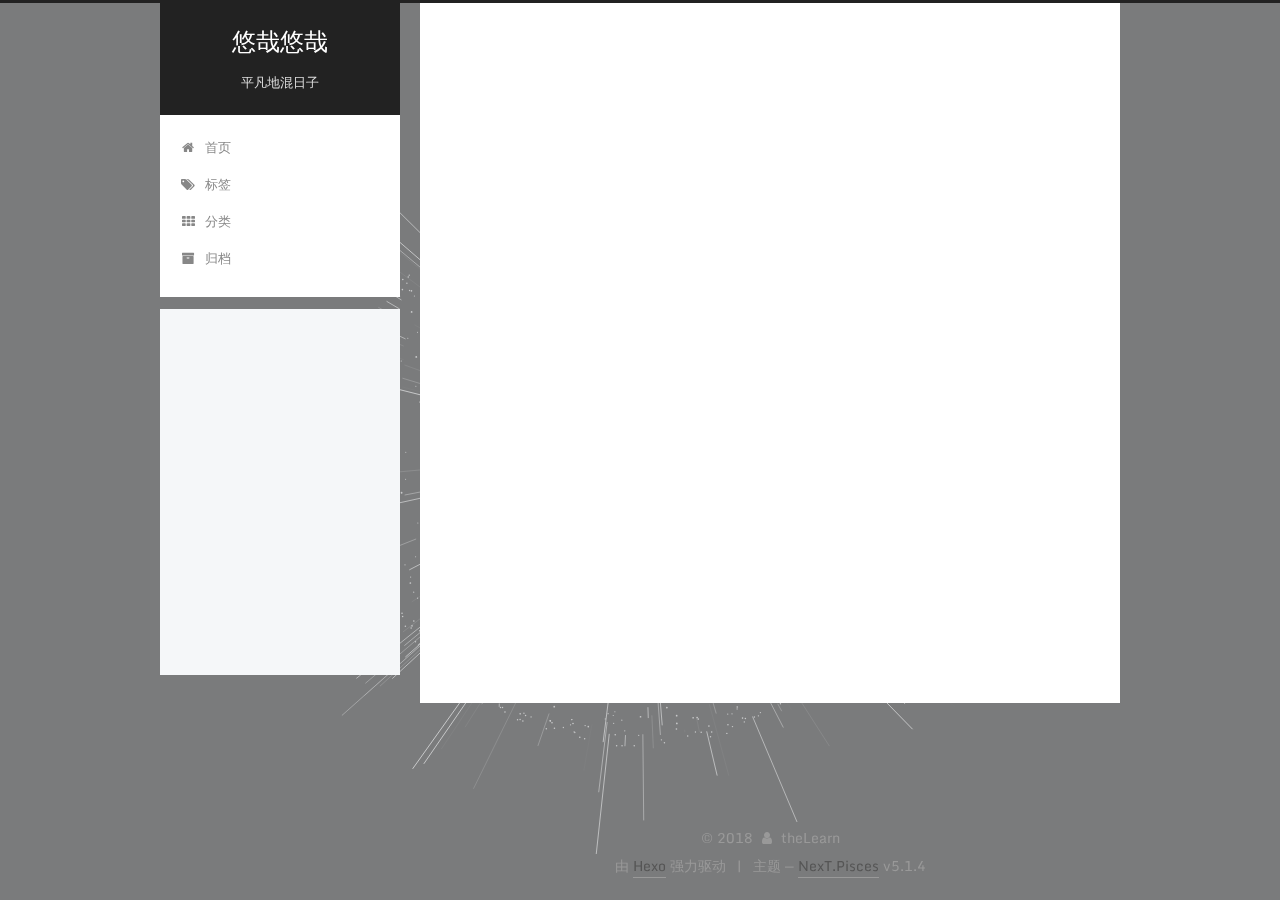
<file: archives/2018/index.html>
<!DOCTYPE html>



  


<html class="theme-next pisces use-motion" lang="zh-Hans">
<head>
  <meta charset="UTF-8"/>
<meta http-equiv="X-UA-Compatible" content="IE=edge" />
<meta name="viewport" content="width=device-width, initial-scale=1, maximum-scale=1"/>
<meta name="theme-color" content="#222">









<meta http-equiv="Cache-Control" content="no-transform" />
<meta http-equiv="Cache-Control" content="no-siteapp" />
















  
  
  <link href="/lib/fancybox/source/jquery.fancybox.css?v=2.1.5" rel="stylesheet" type="text/css" />




  
  
  
  

  
    
    
  

  
    
      
    

    
  

  

  
    
      
    

    
  

  
    
      
    

    
  

  
    
    
    <link href="//fonts.googleapis.com/css?family=Monda:300,300italic,400,400italic,700,700italic|Roboto Slab:300,300italic,400,400italic,700,700italic|Lobster Two:300,300italic,400,400italic,700,700italic|PT Mono:300,300italic,400,400italic,700,700italic&subset=latin,latin-ext" rel="stylesheet" type="text/css">
  






<link href="/lib/font-awesome/css/font-awesome.min.css?v=4.6.2" rel="stylesheet" type="text/css" />

<link href="/css/main.css?v=5.1.4" rel="stylesheet" type="text/css" />


  <link rel="apple-touch-icon" sizes="180x180" href="/images/apple-touch-icon-next.png?v=5.1.4">


  <link rel="icon" type="image/png" sizes="32x32" href="/images/favicon-32x32-next.png?v=5.1.4">


  <link rel="icon" type="image/png" sizes="16x16" href="/images/favicon-16x16-next.png?v=5.1.4">


  <link rel="mask-icon" href="/images/logo.svg?v=5.1.4" color="#222">





  <meta name="keywords" content="Hexo, NexT" />










<meta property="og:type" content="website">
<meta property="og:title" content="悠哉悠哉">
<meta property="og:url" content="http://yoursite.com/archives/2018/index.html">
<meta property="og:site_name" content="悠哉悠哉">
<meta property="og:locale" content="zh-Hans">
<meta name="twitter:card" content="summary">
<meta name="twitter:title" content="悠哉悠哉">



<script type="text/javascript" id="hexo.configurations">
  var NexT = window.NexT || {};
  var CONFIG = {
    root: '/',
    scheme: 'Pisces',
    version: '5.1.4',
    sidebar: {"position":"left","display":"post","offset":12,"b2t":false,"scrollpercent":false,"onmobile":false},
    fancybox: true,
    tabs: true,
    motion: {"enable":true,"async":false,"transition":{"post_block":"fadeIn","post_header":"slideDownIn","post_body":"slideDownIn","coll_header":"slideLeftIn","sidebar":"slideUpIn"}},
    duoshuo: {
      userId: '0',
      author: '博主'
    },
    algolia: {
      applicationID: '',
      apiKey: '',
      indexName: '',
      hits: {"per_page":10},
      labels: {"input_placeholder":"Search for Posts","hits_empty":"We didn't find any results for the search: ${query}","hits_stats":"${hits} results found in ${time} ms"}
    }
  };
</script>



  <link rel="canonical" href="http://yoursite.com/archives/2018/"/>





  <title>归档 | 悠哉悠哉</title>
  








</head>

<body itemscope itemtype="http://schema.org/WebPage" lang="zh-Hans">

  
  
    
  

  <div class="container sidebar-position-left page-archive">
    <div class="headband"></div>

    <header id="header" class="header" itemscope itemtype="http://schema.org/WPHeader">
      <div class="header-inner"><div class="site-brand-wrapper">
  <div class="site-meta ">
    

    <div class="custom-logo-site-title">
      <a href="/"  class="brand" rel="start">
        <span class="logo-line-before"><i></i></span>
        <span class="site-title">悠哉悠哉</span>
        <span class="logo-line-after"><i></i></span>
      </a>
    </div>
      
        <p class="site-subtitle">平凡地混日子</p>
      
  </div>

  <div class="site-nav-toggle">
    <button>
      <span class="btn-bar"></span>
      <span class="btn-bar"></span>
      <span class="btn-bar"></span>
    </button>
  </div>
</div>

<nav class="site-nav">
  

  
    <ul id="menu" class="menu">
      
        
        <li class="menu-item menu-item-home">
          <a href="/" rel="section">
            
              <i class="menu-item-icon fa fa-fw fa-home"></i> <br />
            
            首页
          </a>
        </li>
      
        
        <li class="menu-item menu-item-tags">
          <a href="/tags/" rel="section">
            
              <i class="menu-item-icon fa fa-fw fa-tags"></i> <br />
            
            标签
          </a>
        </li>
      
        
        <li class="menu-item menu-item-categories">
          <a href="/categories/" rel="section">
            
              <i class="menu-item-icon fa fa-fw fa-th"></i> <br />
            
            分类
          </a>
        </li>
      
        
        <li class="menu-item menu-item-archives">
          <a href="/archives/" rel="section">
            
              <i class="menu-item-icon fa fa-fw fa-archive"></i> <br />
            
            归档
          </a>
        </li>
      

      
    </ul>
  

  
</nav>



 </div>
    </header>

    <main id="main" class="main">
      <div class="main-inner">
        <div class="content-wrap">
          <div id="content" class="content">
            

  
  
  
  <div class="post-block archive">
    <div id="posts" class="posts-collapse">
      <span class="archive-move-on"></span>

      <span class="archive-page-counter">
        
        
        
          
        
        嗯..! 目前共计 1 篇日志。 继续努力。
      </span>

      

        
        
        

        
          
          <div class="collection-title">
            <h1 class="archive-year" id="archive-year-2018">2018</h1>
          </div>
        
        

        

  <article class="post post-type-normal" itemscope itemtype="http://schema.org/Article">
    <header class="post-header">

      <h2 class="post-title">
        
            <a class="post-title-link" href="/2018/04/09/repositories/" itemprop="url">
              
                <span itemprop="name">demo合集</span>
              
            </a>
        
      </h2>

      <div class="post-meta">
        <time class="post-time" itemprop="dateCreated"
              datetime="2018-04-09T13:58:16+08:00"
              content="2018-04-09" >
          04-09
        </time>
      </div>

    </header>
  </article>



      

    </div>
  </div>
  
  
  

  



          </div>
          


          

        </div>
        
          
  
  <div class="sidebar-toggle">
    <div class="sidebar-toggle-line-wrap">
      <span class="sidebar-toggle-line sidebar-toggle-line-first"></span>
      <span class="sidebar-toggle-line sidebar-toggle-line-middle"></span>
      <span class="sidebar-toggle-line sidebar-toggle-line-last"></span>
    </div>
  </div>

  <aside id="sidebar" class="sidebar">
    
    <div class="sidebar-inner">

      

      

      <section class="site-overview-wrap sidebar-panel sidebar-panel-active">
        <div class="site-overview">
          <div class="site-author motion-element" itemprop="author" itemscope itemtype="http://schema.org/Person">
            
              <img class="site-author-image" itemprop="image"
                src="/images/user_icon.jpg"
                alt="theLearn" />
            
              <p class="site-author-name" itemprop="name">theLearn</p>
              <p class="site-description motion-element" itemprop="description"></p>
          </div>

          <nav class="site-state motion-element">

            
              <div class="site-state-item site-state-posts">
              
                <a href="/archives/">
              
                  <span class="site-state-item-count">1</span>
                  <span class="site-state-item-name">日志</span>
                </a>
              </div>
            

            
              
              
              <div class="site-state-item site-state-categories">
                <a href="/categories/index.html">
                  <span class="site-state-item-count">1</span>
                  <span class="site-state-item-name">分类</span>
                </a>
              </div>
            

            

          </nav>

          

          
            <div class="links-of-author motion-element">
                
                  <span class="links-of-author-item">
                    <a href="https://github.com/theLearn" target="_blank" title="GitHub">
                      
                        <i class="fa fa-fw fa-globe"></i>GitHub</a>
                  </span>
                
            </div>
          

          
          

          
          

          

        </div>
      </section>

      

      

    </div>
  </aside>


        
      </div>
    </main>

    <footer id="footer" class="footer">
      <div class="footer-inner">
        <div class="copyright">&copy; <span itemprop="copyrightYear">2018</span>
  <span class="with-love">
    <i class="fa fa-user"></i>
  </span>
  <span class="author" itemprop="copyrightHolder">theLearn</span>

  
</div>


  <div class="powered-by">由 <a class="theme-link" target="_blank" href="https://hexo.io">Hexo</a> 强力驱动</div>



  <span class="post-meta-divider">|</span>



  <div class="theme-info">主题 &mdash; <a class="theme-link" target="_blank" href="https://github.com/iissnan/hexo-theme-next">NexT.Pisces</a> v5.1.4</div>




        







        
      </div>
    </footer>

    
      <div class="back-to-top">
        <i class="fa fa-arrow-up"></i>
        
      </div>
    

    

  </div>

  

<script type="text/javascript">
  if (Object.prototype.toString.call(window.Promise) !== '[object Function]') {
    window.Promise = null;
  }
</script>









  








  
  





  
  
    <script type="text/javascript" src="/lib/jquery/index.js?v=2.1.3"></script>
  

  
  
    <script type="text/javascript" src="/lib/fastclick/lib/fastclick.min.js?v=1.0.6"></script>
  

  
  
    <script type="text/javascript" src="/lib/jquery_lazyload/jquery.lazyload.js?v=1.9.7"></script>
  

  
  
    <script type="text/javascript" src="/lib/velocity/velocity.min.js?v=1.2.1"></script>
  

  
  
    <script type="text/javascript" src="/lib/velocity/velocity.ui.min.js?v=1.2.1"></script>
  

  
  
    <script type="text/javascript" src="/lib/fancybox/source/jquery.fancybox.pack.js?v=2.1.5"></script>
  

  
  
    <script type="text/javascript" src="/lib/three/three.min.js"></script>
  

  
  
    <script type="text/javascript" src="/lib/three/canvas_sphere.min.js"></script>
  


  


  <script type="text/javascript" src="/js/src/utils.js?v=5.1.4"></script>

  <script type="text/javascript" src="/js/src/motion.js?v=5.1.4"></script>



  
  


  <script type="text/javascript" src="/js/src/affix.js?v=5.1.4"></script>

  <script type="text/javascript" src="/js/src/schemes/pisces.js?v=5.1.4"></script>



  

  


  <script type="text/javascript" src="/js/src/bootstrap.js?v=5.1.4"></script>



  


  




	





  





  












  





  

  

  

  
  

  

  

  

</body>
</html>
</file>
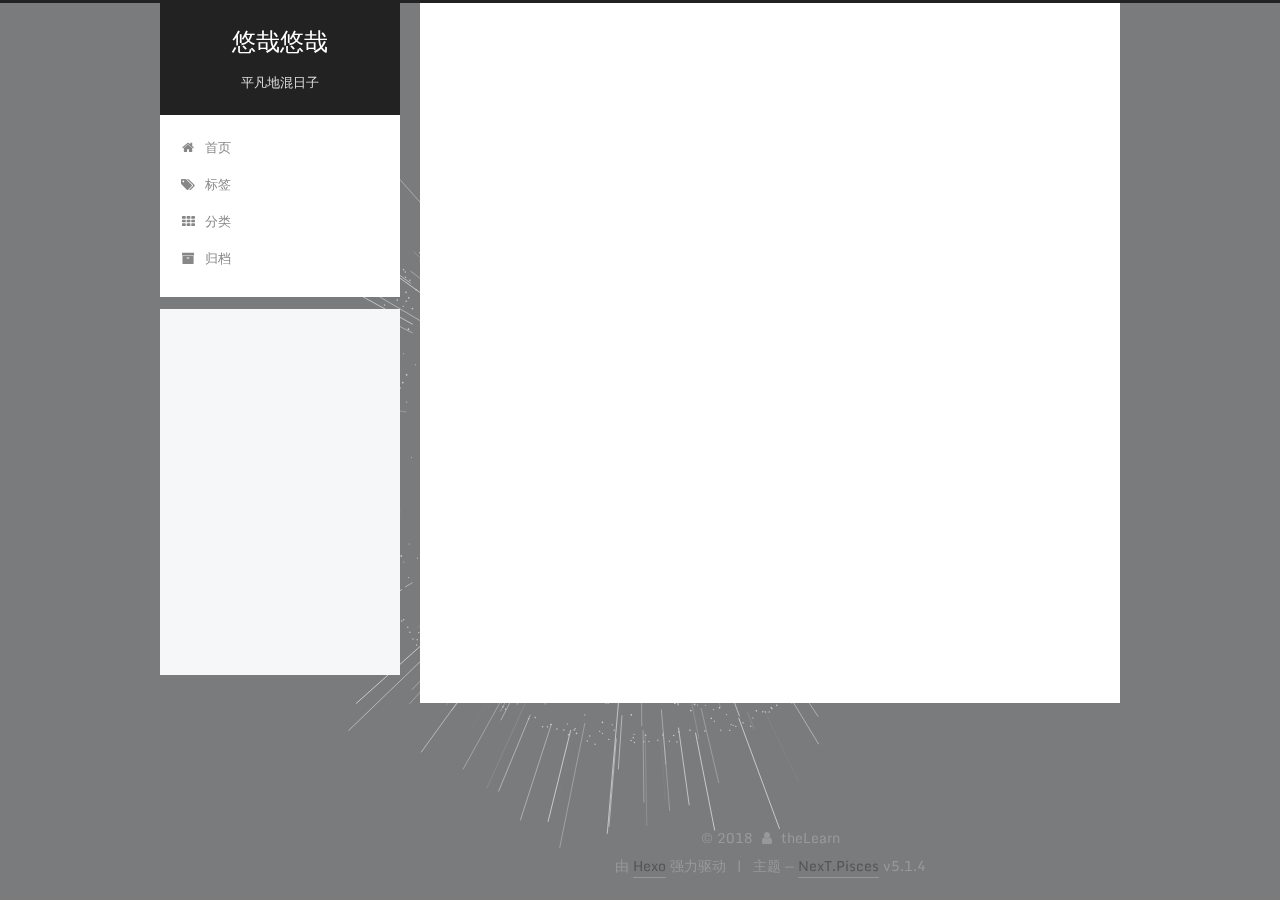
<file: categories/Android/index.html>
<!DOCTYPE html>



  


<html class="theme-next pisces use-motion" lang="zh-Hans">
<head>
  <meta charset="UTF-8"/>
<meta http-equiv="X-UA-Compatible" content="IE=edge" />
<meta name="viewport" content="width=device-width, initial-scale=1, maximum-scale=1"/>
<meta name="theme-color" content="#222">









<meta http-equiv="Cache-Control" content="no-transform" />
<meta http-equiv="Cache-Control" content="no-siteapp" />
















  
  
  <link href="/lib/fancybox/source/jquery.fancybox.css?v=2.1.5" rel="stylesheet" type="text/css" />




  
  
  
  

  
    
    
  

  
    
      
    

    
  

  

  
    
      
    

    
  

  
    
      
    

    
  

  
    
    
    <link href="//fonts.googleapis.com/css?family=Monda:300,300italic,400,400italic,700,700italic|Roboto Slab:300,300italic,400,400italic,700,700italic|Lobster Two:300,300italic,400,400italic,700,700italic|PT Mono:300,300italic,400,400italic,700,700italic&subset=latin,latin-ext" rel="stylesheet" type="text/css">
  






<link href="/lib/font-awesome/css/font-awesome.min.css?v=4.6.2" rel="stylesheet" type="text/css" />

<link href="/css/main.css?v=5.1.4" rel="stylesheet" type="text/css" />


  <link rel="apple-touch-icon" sizes="180x180" href="/images/apple-touch-icon-next.png?v=5.1.4">


  <link rel="icon" type="image/png" sizes="32x32" href="/images/favicon-32x32-next.png?v=5.1.4">


  <link rel="icon" type="image/png" sizes="16x16" href="/images/favicon-16x16-next.png?v=5.1.4">


  <link rel="mask-icon" href="/images/logo.svg?v=5.1.4" color="#222">





  <meta name="keywords" content="Hexo, NexT" />










<meta property="og:type" content="website">
<meta property="og:title" content="悠哉悠哉">
<meta property="og:url" content="http://yoursite.com/categories/Android/index.html">
<meta property="og:site_name" content="悠哉悠哉">
<meta property="og:locale" content="zh-Hans">
<meta name="twitter:card" content="summary">
<meta name="twitter:title" content="悠哉悠哉">



<script type="text/javascript" id="hexo.configurations">
  var NexT = window.NexT || {};
  var CONFIG = {
    root: '/',
    scheme: 'Pisces',
    version: '5.1.4',
    sidebar: {"position":"left","display":"post","offset":12,"b2t":false,"scrollpercent":false,"onmobile":false},
    fancybox: true,
    tabs: true,
    motion: {"enable":true,"async":false,"transition":{"post_block":"fadeIn","post_header":"slideDownIn","post_body":"slideDownIn","coll_header":"slideLeftIn","sidebar":"slideUpIn"}},
    duoshuo: {
      userId: '0',
      author: '博主'
    },
    algolia: {
      applicationID: '',
      apiKey: '',
      indexName: '',
      hits: {"per_page":10},
      labels: {"input_placeholder":"Search for Posts","hits_empty":"We didn't find any results for the search: ${query}","hits_stats":"${hits} results found in ${time} ms"}
    }
  };
</script>



  <link rel="canonical" href="http://yoursite.com/categories/Android/"/>





  <title>分类: Android | 悠哉悠哉</title>
  








</head>

<body itemscope itemtype="http://schema.org/WebPage" lang="zh-Hans">

  
  
    
  

  <div class="container sidebar-position-left ">
    <div class="headband"></div>

    <header id="header" class="header" itemscope itemtype="http://schema.org/WPHeader">
      <div class="header-inner"><div class="site-brand-wrapper">
  <div class="site-meta ">
    

    <div class="custom-logo-site-title">
      <a href="/"  class="brand" rel="start">
        <span class="logo-line-before"><i></i></span>
        <span class="site-title">悠哉悠哉</span>
        <span class="logo-line-after"><i></i></span>
      </a>
    </div>
      
        <p class="site-subtitle">平凡地混日子</p>
      
  </div>

  <div class="site-nav-toggle">
    <button>
      <span class="btn-bar"></span>
      <span class="btn-bar"></span>
      <span class="btn-bar"></span>
    </button>
  </div>
</div>

<nav class="site-nav">
  

  
    <ul id="menu" class="menu">
      
        
        <li class="menu-item menu-item-home">
          <a href="/" rel="section">
            
              <i class="menu-item-icon fa fa-fw fa-home"></i> <br />
            
            首页
          </a>
        </li>
      
        
        <li class="menu-item menu-item-tags">
          <a href="/tags/" rel="section">
            
              <i class="menu-item-icon fa fa-fw fa-tags"></i> <br />
            
            标签
          </a>
        </li>
      
        
        <li class="menu-item menu-item-categories">
          <a href="/categories/" rel="section">
            
              <i class="menu-item-icon fa fa-fw fa-th"></i> <br />
            
            分类
          </a>
        </li>
      
        
        <li class="menu-item menu-item-archives">
          <a href="/archives/" rel="section">
            
              <i class="menu-item-icon fa fa-fw fa-archive"></i> <br />
            
            归档
          </a>
        </li>
      

      
    </ul>
  

  
</nav>



 </div>
    </header>

    <main id="main" class="main">
      <div class="main-inner">
        <div class="content-wrap">
          <div id="content" class="content">
            

  
  
  
  <div class="post-block category">

    <div id="posts" class="posts-collapse">
      <div class="collection-title">
        <h1>Android<small>分类</small>
        </h1>
      </div>

      
        

  <article class="post post-type-normal" itemscope itemtype="http://schema.org/Article">
    <header class="post-header">

      <h2 class="post-title">
        
            <a class="post-title-link" href="/2018/04/09/Android个人总结/" itemprop="url">
              
                <span itemprop="name">Android个人总结</span>
              
            </a>
        
      </h2>

      <div class="post-meta">
        <time class="post-time" itemprop="dateCreated"
              datetime="2018-04-09T16:43:27+08:00"
              content="2018-04-09" >
          04-09
        </time>
      </div>

    </header>
  </article>


      
    </div>

  </div>
  
  
  

  



          </div>
          


          

        </div>
        
          
  
  <div class="sidebar-toggle">
    <div class="sidebar-toggle-line-wrap">
      <span class="sidebar-toggle-line sidebar-toggle-line-first"></span>
      <span class="sidebar-toggle-line sidebar-toggle-line-middle"></span>
      <span class="sidebar-toggle-line sidebar-toggle-line-last"></span>
    </div>
  </div>

  <aside id="sidebar" class="sidebar">
    
    <div class="sidebar-inner">

      

      

      <section class="site-overview-wrap sidebar-panel sidebar-panel-active">
        <div class="site-overview">
          <div class="site-author motion-element" itemprop="author" itemscope itemtype="http://schema.org/Person">
            
              <img class="site-author-image" itemprop="image"
                src="/images/user_icon.jpg"
                alt="theLearn" />
            
              <p class="site-author-name" itemprop="name">theLearn</p>
              <p class="site-description motion-element" itemprop="description"></p>
          </div>

          <nav class="site-state motion-element">

            
              <div class="site-state-item site-state-posts">
              
                <a href="/archives/">
              
                  <span class="site-state-item-count">2</span>
                  <span class="site-state-item-name">日志</span>
                </a>
              </div>
            

            
              
              
              <div class="site-state-item site-state-categories">
                <a href="/categories/index.html">
                  <span class="site-state-item-count">2</span>
                  <span class="site-state-item-name">分类</span>
                </a>
              </div>
            

            

          </nav>

          

          
            <div class="links-of-author motion-element">
                
                  <span class="links-of-author-item">
                    <a href="https://github.com/theLearn" target="_blank" title="GitHub">
                      
                        <i class="fa fa-fw fa-globe"></i>GitHub</a>
                  </span>
                
            </div>
          

          
          

          
          

          

        </div>
      </section>

      

      

    </div>
  </aside>


        
      </div>
    </main>

    <footer id="footer" class="footer">
      <div class="footer-inner">
        <div class="copyright">&copy; <span itemprop="copyrightYear">2018</span>
  <span class="with-love">
    <i class="fa fa-user"></i>
  </span>
  <span class="author" itemprop="copyrightHolder">theLearn</span>

  
</div>


  <div class="powered-by">由 <a class="theme-link" target="_blank" href="https://hexo.io">Hexo</a> 强力驱动</div>



  <span class="post-meta-divider">|</span>



  <div class="theme-info">主题 &mdash; <a class="theme-link" target="_blank" href="https://github.com/iissnan/hexo-theme-next">NexT.Pisces</a> v5.1.4</div>




        







        
      </div>
    </footer>

    
      <div class="back-to-top">
        <i class="fa fa-arrow-up"></i>
        
      </div>
    

    

  </div>

  

<script type="text/javascript">
  if (Object.prototype.toString.call(window.Promise) !== '[object Function]') {
    window.Promise = null;
  }
</script>









  








  
  





  
  
    <script type="text/javascript" src="/lib/jquery/index.js?v=2.1.3"></script>
  

  
  
    <script type="text/javascript" src="/lib/fastclick/lib/fastclick.min.js?v=1.0.6"></script>
  

  
  
    <script type="text/javascript" src="/lib/jquery_lazyload/jquery.lazyload.js?v=1.9.7"></script>
  

  
  
    <script type="text/javascript" src="/lib/velocity/velocity.min.js?v=1.2.1"></script>
  

  
  
    <script type="text/javascript" src="/lib/velocity/velocity.ui.min.js?v=1.2.1"></script>
  

  
  
    <script type="text/javascript" src="/lib/fancybox/source/jquery.fancybox.pack.js?v=2.1.5"></script>
  

  
  
    <script type="text/javascript" src="/lib/three/three.min.js"></script>
  

  
  
    <script type="text/javascript" src="/lib/three/canvas_sphere.min.js"></script>
  


  


  <script type="text/javascript" src="/js/src/utils.js?v=5.1.4"></script>

  <script type="text/javascript" src="/js/src/motion.js?v=5.1.4"></script>



  
  


  <script type="text/javascript" src="/js/src/affix.js?v=5.1.4"></script>

  <script type="text/javascript" src="/js/src/schemes/pisces.js?v=5.1.4"></script>



  

  


  <script type="text/javascript" src="/js/src/bootstrap.js?v=5.1.4"></script>



  


  




	





  





  












  





  

  

  

  
  

  

  

  

</body>
</html>
</file>
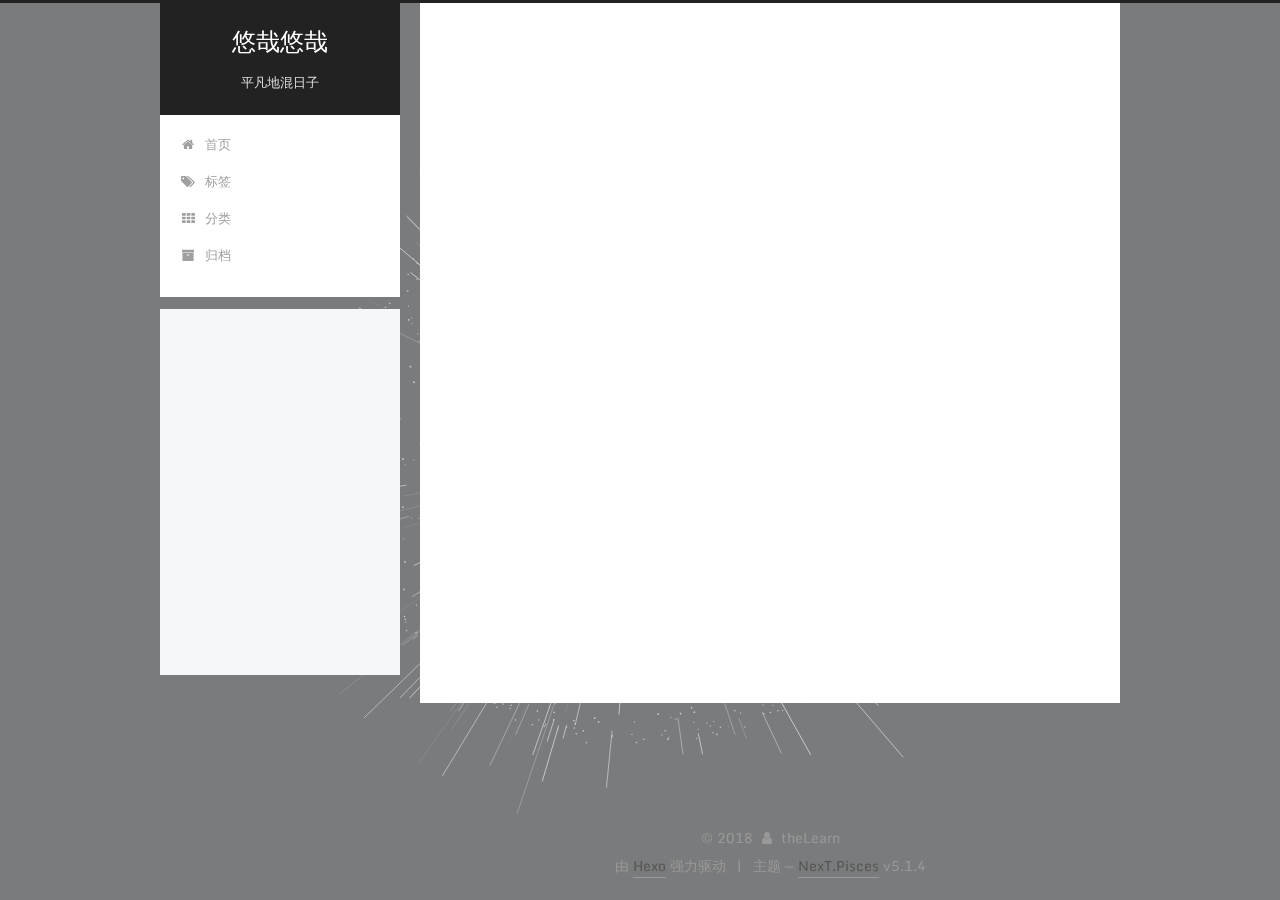
<file: categories/demo仓库/index.html>
<!DOCTYPE html>



  


<html class="theme-next pisces use-motion" lang="zh-Hans">
<head>
  <meta charset="UTF-8"/>
<meta http-equiv="X-UA-Compatible" content="IE=edge" />
<meta name="viewport" content="width=device-width, initial-scale=1, maximum-scale=1"/>
<meta name="theme-color" content="#222">









<meta http-equiv="Cache-Control" content="no-transform" />
<meta http-equiv="Cache-Control" content="no-siteapp" />
















  
  
  <link href="/lib/fancybox/source/jquery.fancybox.css?v=2.1.5" rel="stylesheet" type="text/css" />




  
  
  
  

  
    
    
  

  
    
      
    

    
  

  

  
    
      
    

    
  

  
    
      
    

    
  

  
    
    
    <link href="//fonts.googleapis.com/css?family=Monda:300,300italic,400,400italic,700,700italic|Roboto Slab:300,300italic,400,400italic,700,700italic|Lobster Two:300,300italic,400,400italic,700,700italic|PT Mono:300,300italic,400,400italic,700,700italic&subset=latin,latin-ext" rel="stylesheet" type="text/css">
  






<link href="/lib/font-awesome/css/font-awesome.min.css?v=4.6.2" rel="stylesheet" type="text/css" />

<link href="/css/main.css?v=5.1.4" rel="stylesheet" type="text/css" />


  <link rel="apple-touch-icon" sizes="180x180" href="/images/apple-touch-icon-next.png?v=5.1.4">


  <link rel="icon" type="image/png" sizes="32x32" href="/images/favicon-32x32-next.png?v=5.1.4">


  <link rel="icon" type="image/png" sizes="16x16" href="/images/favicon-16x16-next.png?v=5.1.4">


  <link rel="mask-icon" href="/images/logo.svg?v=5.1.4" color="#222">





  <meta name="keywords" content="Hexo, NexT" />










<meta property="og:type" content="website">
<meta property="og:title" content="悠哉悠哉">
<meta property="og:url" content="http://yoursite.com/categories/demo仓库/index.html">
<meta property="og:site_name" content="悠哉悠哉">
<meta property="og:locale" content="zh-Hans">
<meta name="twitter:card" content="summary">
<meta name="twitter:title" content="悠哉悠哉">



<script type="text/javascript" id="hexo.configurations">
  var NexT = window.NexT || {};
  var CONFIG = {
    root: '/',
    scheme: 'Pisces',
    version: '5.1.4',
    sidebar: {"position":"left","display":"post","offset":12,"b2t":false,"scrollpercent":false,"onmobile":false},
    fancybox: true,
    tabs: true,
    motion: {"enable":true,"async":false,"transition":{"post_block":"fadeIn","post_header":"slideDownIn","post_body":"slideDownIn","coll_header":"slideLeftIn","sidebar":"slideUpIn"}},
    duoshuo: {
      userId: '0',
      author: '博主'
    },
    algolia: {
      applicationID: '',
      apiKey: '',
      indexName: '',
      hits: {"per_page":10},
      labels: {"input_placeholder":"Search for Posts","hits_empty":"We didn't find any results for the search: ${query}","hits_stats":"${hits} results found in ${time} ms"}
    }
  };
</script>



  <link rel="canonical" href="http://yoursite.com/categories/demo仓库/"/>





  <title>分类: demo仓库 | 悠哉悠哉</title>
  








</head>

<body itemscope itemtype="http://schema.org/WebPage" lang="zh-Hans">

  
  
    
  

  <div class="container sidebar-position-left ">
    <div class="headband"></div>

    <header id="header" class="header" itemscope itemtype="http://schema.org/WPHeader">
      <div class="header-inner"><div class="site-brand-wrapper">
  <div class="site-meta ">
    

    <div class="custom-logo-site-title">
      <a href="/"  class="brand" rel="start">
        <span class="logo-line-before"><i></i></span>
        <span class="site-title">悠哉悠哉</span>
        <span class="logo-line-after"><i></i></span>
      </a>
    </div>
      
        <p class="site-subtitle">平凡地混日子</p>
      
  </div>

  <div class="site-nav-toggle">
    <button>
      <span class="btn-bar"></span>
      <span class="btn-bar"></span>
      <span class="btn-bar"></span>
    </button>
  </div>
</div>

<nav class="site-nav">
  

  
    <ul id="menu" class="menu">
      
        
        <li class="menu-item menu-item-home">
          <a href="/" rel="section">
            
              <i class="menu-item-icon fa fa-fw fa-home"></i> <br />
            
            首页
          </a>
        </li>
      
        
        <li class="menu-item menu-item-tags">
          <a href="/tags/" rel="section">
            
              <i class="menu-item-icon fa fa-fw fa-tags"></i> <br />
            
            标签
          </a>
        </li>
      
        
        <li class="menu-item menu-item-categories">
          <a href="/categories/" rel="section">
            
              <i class="menu-item-icon fa fa-fw fa-th"></i> <br />
            
            分类
          </a>
        </li>
      
        
        <li class="menu-item menu-item-archives">
          <a href="/archives/" rel="section">
            
              <i class="menu-item-icon fa fa-fw fa-archive"></i> <br />
            
            归档
          </a>
        </li>
      

      
    </ul>
  

  
</nav>



 </div>
    </header>

    <main id="main" class="main">
      <div class="main-inner">
        <div class="content-wrap">
          <div id="content" class="content">
            

  
  
  
  <div class="post-block category">

    <div id="posts" class="posts-collapse">
      <div class="collection-title">
        <h1>demo仓库<small>分类</small>
        </h1>
      </div>

      
        

  <article class="post post-type-normal" itemscope itemtype="http://schema.org/Article">
    <header class="post-header">

      <h2 class="post-title">
        
            <a class="post-title-link" href="/2018/04/09/repositories/" itemprop="url">
              
                <span itemprop="name">demo合集</span>
              
            </a>
        
      </h2>

      <div class="post-meta">
        <time class="post-time" itemprop="dateCreated"
              datetime="2018-04-09T13:58:16+08:00"
              content="2018-04-09" >
          04-09
        </time>
      </div>

    </header>
  </article>


      
    </div>

  </div>
  
  
  

  



          </div>
          


          

        </div>
        
          
  
  <div class="sidebar-toggle">
    <div class="sidebar-toggle-line-wrap">
      <span class="sidebar-toggle-line sidebar-toggle-line-first"></span>
      <span class="sidebar-toggle-line sidebar-toggle-line-middle"></span>
      <span class="sidebar-toggle-line sidebar-toggle-line-last"></span>
    </div>
  </div>

  <aside id="sidebar" class="sidebar">
    
    <div class="sidebar-inner">

      

      

      <section class="site-overview-wrap sidebar-panel sidebar-panel-active">
        <div class="site-overview">
          <div class="site-author motion-element" itemprop="author" itemscope itemtype="http://schema.org/Person">
            
              <img class="site-author-image" itemprop="image"
                src="/images/user_icon.jpg"
                alt="theLearn" />
            
              <p class="site-author-name" itemprop="name">theLearn</p>
              <p class="site-description motion-element" itemprop="description"></p>
          </div>

          <nav class="site-state motion-element">

            
              <div class="site-state-item site-state-posts">
              
                <a href="/archives/">
              
                  <span class="site-state-item-count">2</span>
                  <span class="site-state-item-name">日志</span>
                </a>
              </div>
            

            
              
              
              <div class="site-state-item site-state-categories">
                <a href="/categories/index.html">
                  <span class="site-state-item-count">2</span>
                  <span class="site-state-item-name">分类</span>
                </a>
              </div>
            

            

          </nav>

          

          
            <div class="links-of-author motion-element">
                
                  <span class="links-of-author-item">
                    <a href="https://github.com/theLearn" target="_blank" title="GitHub">
                      
                        <i class="fa fa-fw fa-globe"></i>GitHub</a>
                  </span>
                
            </div>
          

          
          

          
          

          

        </div>
      </section>

      

      

    </div>
  </aside>


        
      </div>
    </main>

    <footer id="footer" class="footer">
      <div class="footer-inner">
        <div class="copyright">&copy; <span itemprop="copyrightYear">2018</span>
  <span class="with-love">
    <i class="fa fa-user"></i>
  </span>
  <span class="author" itemprop="copyrightHolder">theLearn</span>

  
</div>


  <div class="powered-by">由 <a class="theme-link" target="_blank" href="https://hexo.io">Hexo</a> 强力驱动</div>



  <span class="post-meta-divider">|</span>



  <div class="theme-info">主题 &mdash; <a class="theme-link" target="_blank" href="https://github.com/iissnan/hexo-theme-next">NexT.Pisces</a> v5.1.4</div>




        







        
      </div>
    </footer>

    
      <div class="back-to-top">
        <i class="fa fa-arrow-up"></i>
        
      </div>
    

    

  </div>

  

<script type="text/javascript">
  if (Object.prototype.toString.call(window.Promise) !== '[object Function]') {
    window.Promise = null;
  }
</script>









  








  
  





  
  
    <script type="text/javascript" src="/lib/jquery/index.js?v=2.1.3"></script>
  

  
  
    <script type="text/javascript" src="/lib/fastclick/lib/fastclick.min.js?v=1.0.6"></script>
  

  
  
    <script type="text/javascript" src="/lib/jquery_lazyload/jquery.lazyload.js?v=1.9.7"></script>
  

  
  
    <script type="text/javascript" src="/lib/velocity/velocity.min.js?v=1.2.1"></script>
  

  
  
    <script type="text/javascript" src="/lib/velocity/velocity.ui.min.js?v=1.2.1"></script>
  

  
  
    <script type="text/javascript" src="/lib/fancybox/source/jquery.fancybox.pack.js?v=2.1.5"></script>
  

  
  
    <script type="text/javascript" src="/lib/three/three.min.js"></script>
  

  
  
    <script type="text/javascript" src="/lib/three/canvas_sphere.min.js"></script>
  


  


  <script type="text/javascript" src="/js/src/utils.js?v=5.1.4"></script>

  <script type="text/javascript" src="/js/src/motion.js?v=5.1.4"></script>



  
  


  <script type="text/javascript" src="/js/src/affix.js?v=5.1.4"></script>

  <script type="text/javascript" src="/js/src/schemes/pisces.js?v=5.1.4"></script>



  

  


  <script type="text/javascript" src="/js/src/bootstrap.js?v=5.1.4"></script>



  


  




	





  





  












  





  

  

  

  
  

  

  

  

</body>
</html>
</file>
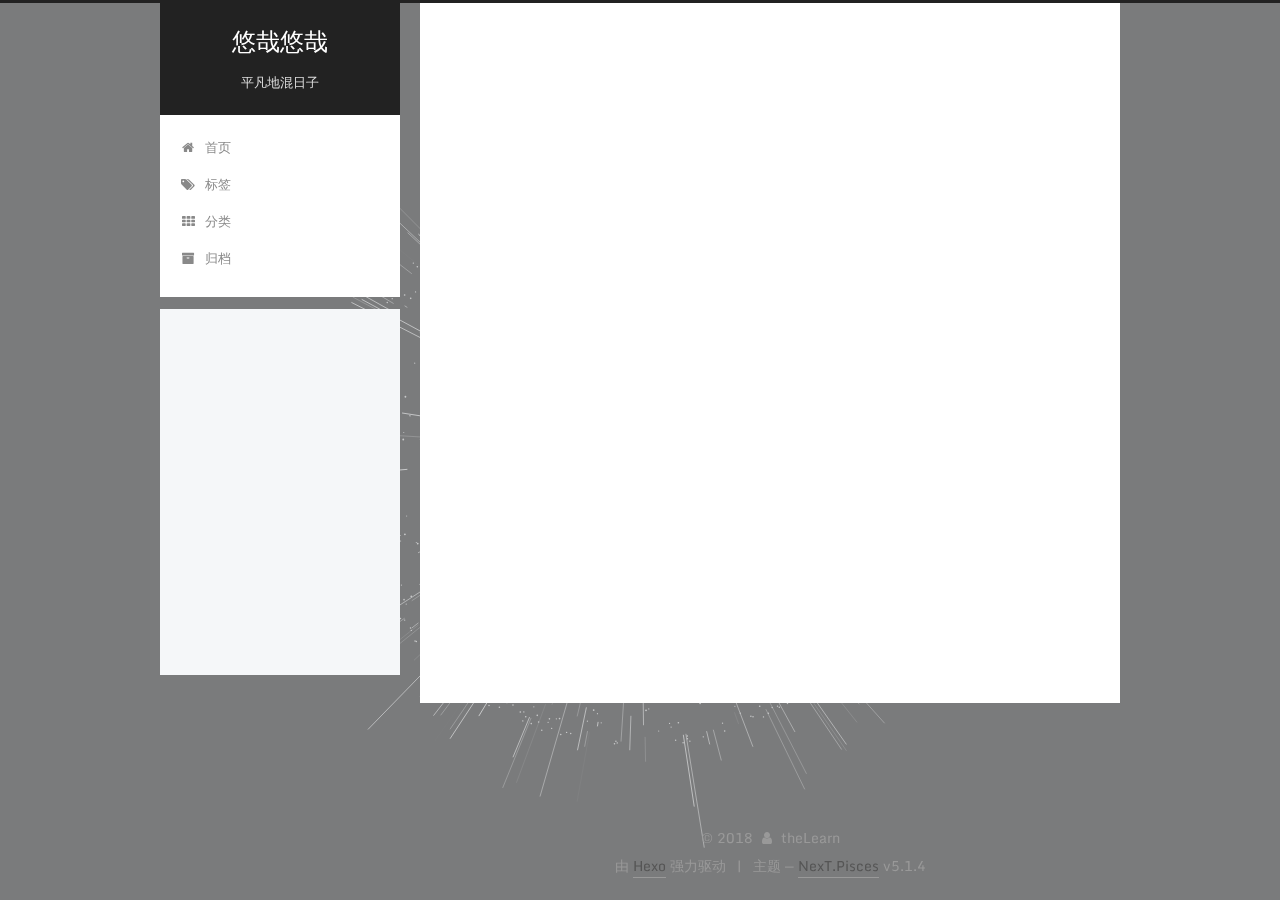
<file: archives/2018/04/index.html>
<!DOCTYPE html>



  


<html class="theme-next pisces use-motion" lang="zh-Hans">
<head>
  <meta charset="UTF-8"/>
<meta http-equiv="X-UA-Compatible" content="IE=edge" />
<meta name="viewport" content="width=device-width, initial-scale=1, maximum-scale=1"/>
<meta name="theme-color" content="#222">









<meta http-equiv="Cache-Control" content="no-transform" />
<meta http-equiv="Cache-Control" content="no-siteapp" />
















  
  
  <link href="/lib/fancybox/source/jquery.fancybox.css?v=2.1.5" rel="stylesheet" type="text/css" />




  
  
  
  

  
    
    
  

  
    
      
    

    
  

  

  
    
      
    

    
  

  
    
      
    

    
  

  
    
    
    <link href="//fonts.googleapis.com/css?family=Monda:300,300italic,400,400italic,700,700italic|Roboto Slab:300,300italic,400,400italic,700,700italic|Lobster Two:300,300italic,400,400italic,700,700italic|PT Mono:300,300italic,400,400italic,700,700italic&subset=latin,latin-ext" rel="stylesheet" type="text/css">
  






<link href="/lib/font-awesome/css/font-awesome.min.css?v=4.6.2" rel="stylesheet" type="text/css" />

<link href="/css/main.css?v=5.1.4" rel="stylesheet" type="text/css" />


  <link rel="apple-touch-icon" sizes="180x180" href="/images/apple-touch-icon-next.png?v=5.1.4">


  <link rel="icon" type="image/png" sizes="32x32" href="/images/favicon-32x32-next.png?v=5.1.4">


  <link rel="icon" type="image/png" sizes="16x16" href="/images/favicon-16x16-next.png?v=5.1.4">


  <link rel="mask-icon" href="/images/logo.svg?v=5.1.4" color="#222">





  <meta name="keywords" content="Hexo, NexT" />










<meta property="og:type" content="website">
<meta property="og:title" content="悠哉悠哉">
<meta property="og:url" content="http://yoursite.com/archives/2018/04/index.html">
<meta property="og:site_name" content="悠哉悠哉">
<meta property="og:locale" content="zh-Hans">
<meta name="twitter:card" content="summary">
<meta name="twitter:title" content="悠哉悠哉">



<script type="text/javascript" id="hexo.configurations">
  var NexT = window.NexT || {};
  var CONFIG = {
    root: '/',
    scheme: 'Pisces',
    version: '5.1.4',
    sidebar: {"position":"left","display":"post","offset":12,"b2t":false,"scrollpercent":false,"onmobile":false},
    fancybox: true,
    tabs: true,
    motion: {"enable":true,"async":false,"transition":{"post_block":"fadeIn","post_header":"slideDownIn","post_body":"slideDownIn","coll_header":"slideLeftIn","sidebar":"slideUpIn"}},
    duoshuo: {
      userId: '0',
      author: '博主'
    },
    algolia: {
      applicationID: '',
      apiKey: '',
      indexName: '',
      hits: {"per_page":10},
      labels: {"input_placeholder":"Search for Posts","hits_empty":"We didn't find any results for the search: ${query}","hits_stats":"${hits} results found in ${time} ms"}
    }
  };
</script>



  <link rel="canonical" href="http://yoursite.com/archives/2018/04/"/>





  <title>归档 | 悠哉悠哉</title>
  








</head>

<body itemscope itemtype="http://schema.org/WebPage" lang="zh-Hans">

  
  
    
  

  <div class="container sidebar-position-left page-archive">
    <div class="headband"></div>

    <header id="header" class="header" itemscope itemtype="http://schema.org/WPHeader">
      <div class="header-inner"><div class="site-brand-wrapper">
  <div class="site-meta ">
    

    <div class="custom-logo-site-title">
      <a href="/"  class="brand" rel="start">
        <span class="logo-line-before"><i></i></span>
        <span class="site-title">悠哉悠哉</span>
        <span class="logo-line-after"><i></i></span>
      </a>
    </div>
      
        <p class="site-subtitle">平凡地混日子</p>
      
  </div>

  <div class="site-nav-toggle">
    <button>
      <span class="btn-bar"></span>
      <span class="btn-bar"></span>
      <span class="btn-bar"></span>
    </button>
  </div>
</div>

<nav class="site-nav">
  

  
    <ul id="menu" class="menu">
      
        
        <li class="menu-item menu-item-home">
          <a href="/" rel="section">
            
              <i class="menu-item-icon fa fa-fw fa-home"></i> <br />
            
            首页
          </a>
        </li>
      
        
        <li class="menu-item menu-item-tags">
          <a href="/tags/" rel="section">
            
              <i class="menu-item-icon fa fa-fw fa-tags"></i> <br />
            
            标签
          </a>
        </li>
      
        
        <li class="menu-item menu-item-categories">
          <a href="/categories/" rel="section">
            
              <i class="menu-item-icon fa fa-fw fa-th"></i> <br />
            
            分类
          </a>
        </li>
      
        
        <li class="menu-item menu-item-archives">
          <a href="/archives/" rel="section">
            
              <i class="menu-item-icon fa fa-fw fa-archive"></i> <br />
            
            归档
          </a>
        </li>
      

      
    </ul>
  

  
</nav>



 </div>
    </header>

    <main id="main" class="main">
      <div class="main-inner">
        <div class="content-wrap">
          <div id="content" class="content">
            

  
  
  
  <div class="post-block archive">
    <div id="posts" class="posts-collapse">
      <span class="archive-move-on"></span>

      <span class="archive-page-counter">
        
        
        
          
        
        嗯..! 目前共计 2 篇日志。 继续努力。
      </span>

      

        
        
        

        
          
          <div class="collection-title">
            <h1 class="archive-year" id="archive-year-2018">2018</h1>
          </div>
        
        

        

  <article class="post post-type-normal" itemscope itemtype="http://schema.org/Article">
    <header class="post-header">

      <h2 class="post-title">
        
            <a class="post-title-link" href="/2018/04/09/Android个人总结/" itemprop="url">
              
                <span itemprop="name">Android个人总结</span>
              
            </a>
        
      </h2>

      <div class="post-meta">
        <time class="post-time" itemprop="dateCreated"
              datetime="2018-04-09T16:43:27+08:00"
              content="2018-04-09" >
          04-09
        </time>
      </div>

    </header>
  </article>



      

        
        
        

        
        

        

  <article class="post post-type-normal" itemscope itemtype="http://schema.org/Article">
    <header class="post-header">

      <h2 class="post-title">
        
            <a class="post-title-link" href="/2018/04/09/repositories/" itemprop="url">
              
                <span itemprop="name">demo合集</span>
              
            </a>
        
      </h2>

      <div class="post-meta">
        <time class="post-time" itemprop="dateCreated"
              datetime="2018-04-09T13:58:16+08:00"
              content="2018-04-09" >
          04-09
        </time>
      </div>

    </header>
  </article>



      

    </div>
  </div>
  
  
  

  



          </div>
          


          

        </div>
        
          
  
  <div class="sidebar-toggle">
    <div class="sidebar-toggle-line-wrap">
      <span class="sidebar-toggle-line sidebar-toggle-line-first"></span>
      <span class="sidebar-toggle-line sidebar-toggle-line-middle"></span>
      <span class="sidebar-toggle-line sidebar-toggle-line-last"></span>
    </div>
  </div>

  <aside id="sidebar" class="sidebar">
    
    <div class="sidebar-inner">

      

      

      <section class="site-overview-wrap sidebar-panel sidebar-panel-active">
        <div class="site-overview">
          <div class="site-author motion-element" itemprop="author" itemscope itemtype="http://schema.org/Person">
            
              <img class="site-author-image" itemprop="image"
                src="/images/user_icon.jpg"
                alt="theLearn" />
            
              <p class="site-author-name" itemprop="name">theLearn</p>
              <p class="site-description motion-element" itemprop="description"></p>
          </div>

          <nav class="site-state motion-element">

            
              <div class="site-state-item site-state-posts">
              
                <a href="/archives/">
              
                  <span class="site-state-item-count">2</span>
                  <span class="site-state-item-name">日志</span>
                </a>
              </div>
            

            
              
              
              <div class="site-state-item site-state-categories">
                <a href="/categories/index.html">
                  <span class="site-state-item-count">2</span>
                  <span class="site-state-item-name">分类</span>
                </a>
              </div>
            

            

          </nav>

          

          
            <div class="links-of-author motion-element">
                
                  <span class="links-of-author-item">
                    <a href="https://github.com/theLearn" target="_blank" title="GitHub">
                      
                        <i class="fa fa-fw fa-globe"></i>GitHub</a>
                  </span>
                
            </div>
          

          
          

          
          

          

        </div>
      </section>

      

      

    </div>
  </aside>


        
      </div>
    </main>

    <footer id="footer" class="footer">
      <div class="footer-inner">
        <div class="copyright">&copy; <span itemprop="copyrightYear">2018</span>
  <span class="with-love">
    <i class="fa fa-user"></i>
  </span>
  <span class="author" itemprop="copyrightHolder">theLearn</span>

  
</div>


  <div class="powered-by">由 <a class="theme-link" target="_blank" href="https://hexo.io">Hexo</a> 强力驱动</div>



  <span class="post-meta-divider">|</span>



  <div class="theme-info">主题 &mdash; <a class="theme-link" target="_blank" href="https://github.com/iissnan/hexo-theme-next">NexT.Pisces</a> v5.1.4</div>




        







        
      </div>
    </footer>

    
      <div class="back-to-top">
        <i class="fa fa-arrow-up"></i>
        
      </div>
    

    

  </div>

  

<script type="text/javascript">
  if (Object.prototype.toString.call(window.Promise) !== '[object Function]') {
    window.Promise = null;
  }
</script>









  








  
  





  
  
    <script type="text/javascript" src="/lib/jquery/index.js?v=2.1.3"></script>
  

  
  
    <script type="text/javascript" src="/lib/fastclick/lib/fastclick.min.js?v=1.0.6"></script>
  

  
  
    <script type="text/javascript" src="/lib/jquery_lazyload/jquery.lazyload.js?v=1.9.7"></script>
  

  
  
    <script type="text/javascript" src="/lib/velocity/velocity.min.js?v=1.2.1"></script>
  

  
  
    <script type="text/javascript" src="/lib/velocity/velocity.ui.min.js?v=1.2.1"></script>
  

  
  
    <script type="text/javascript" src="/lib/fancybox/source/jquery.fancybox.pack.js?v=2.1.5"></script>
  

  
  
    <script type="text/javascript" src="/lib/three/three.min.js"></script>
  

  
  
    <script type="text/javascript" src="/lib/three/canvas_sphere.min.js"></script>
  


  


  <script type="text/javascript" src="/js/src/utils.js?v=5.1.4"></script>

  <script type="text/javascript" src="/js/src/motion.js?v=5.1.4"></script>



  
  


  <script type="text/javascript" src="/js/src/affix.js?v=5.1.4"></script>

  <script type="text/javascript" src="/js/src/schemes/pisces.js?v=5.1.4"></script>



  

  


  <script type="text/javascript" src="/js/src/bootstrap.js?v=5.1.4"></script>



  


  




	





  





  












  





  

  

  

  
  

  

  

  

</body>
</html>
</file>
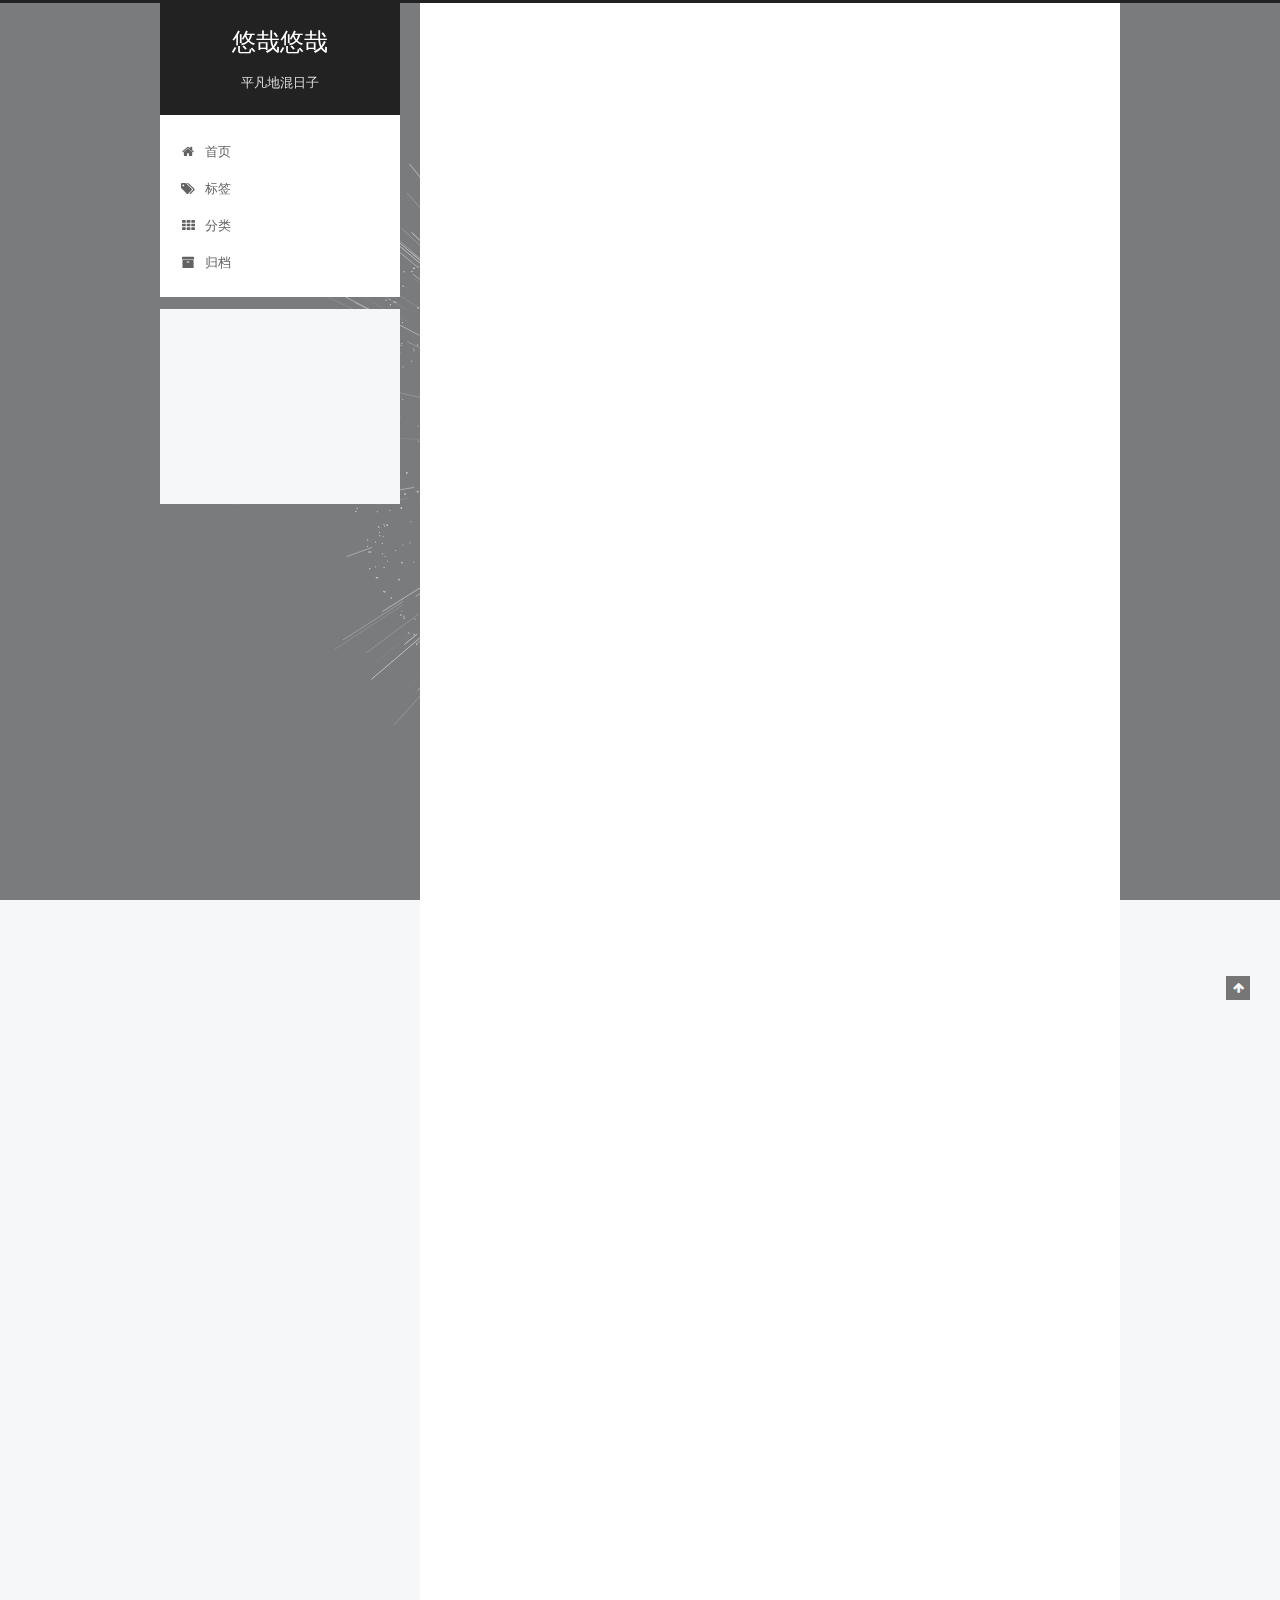
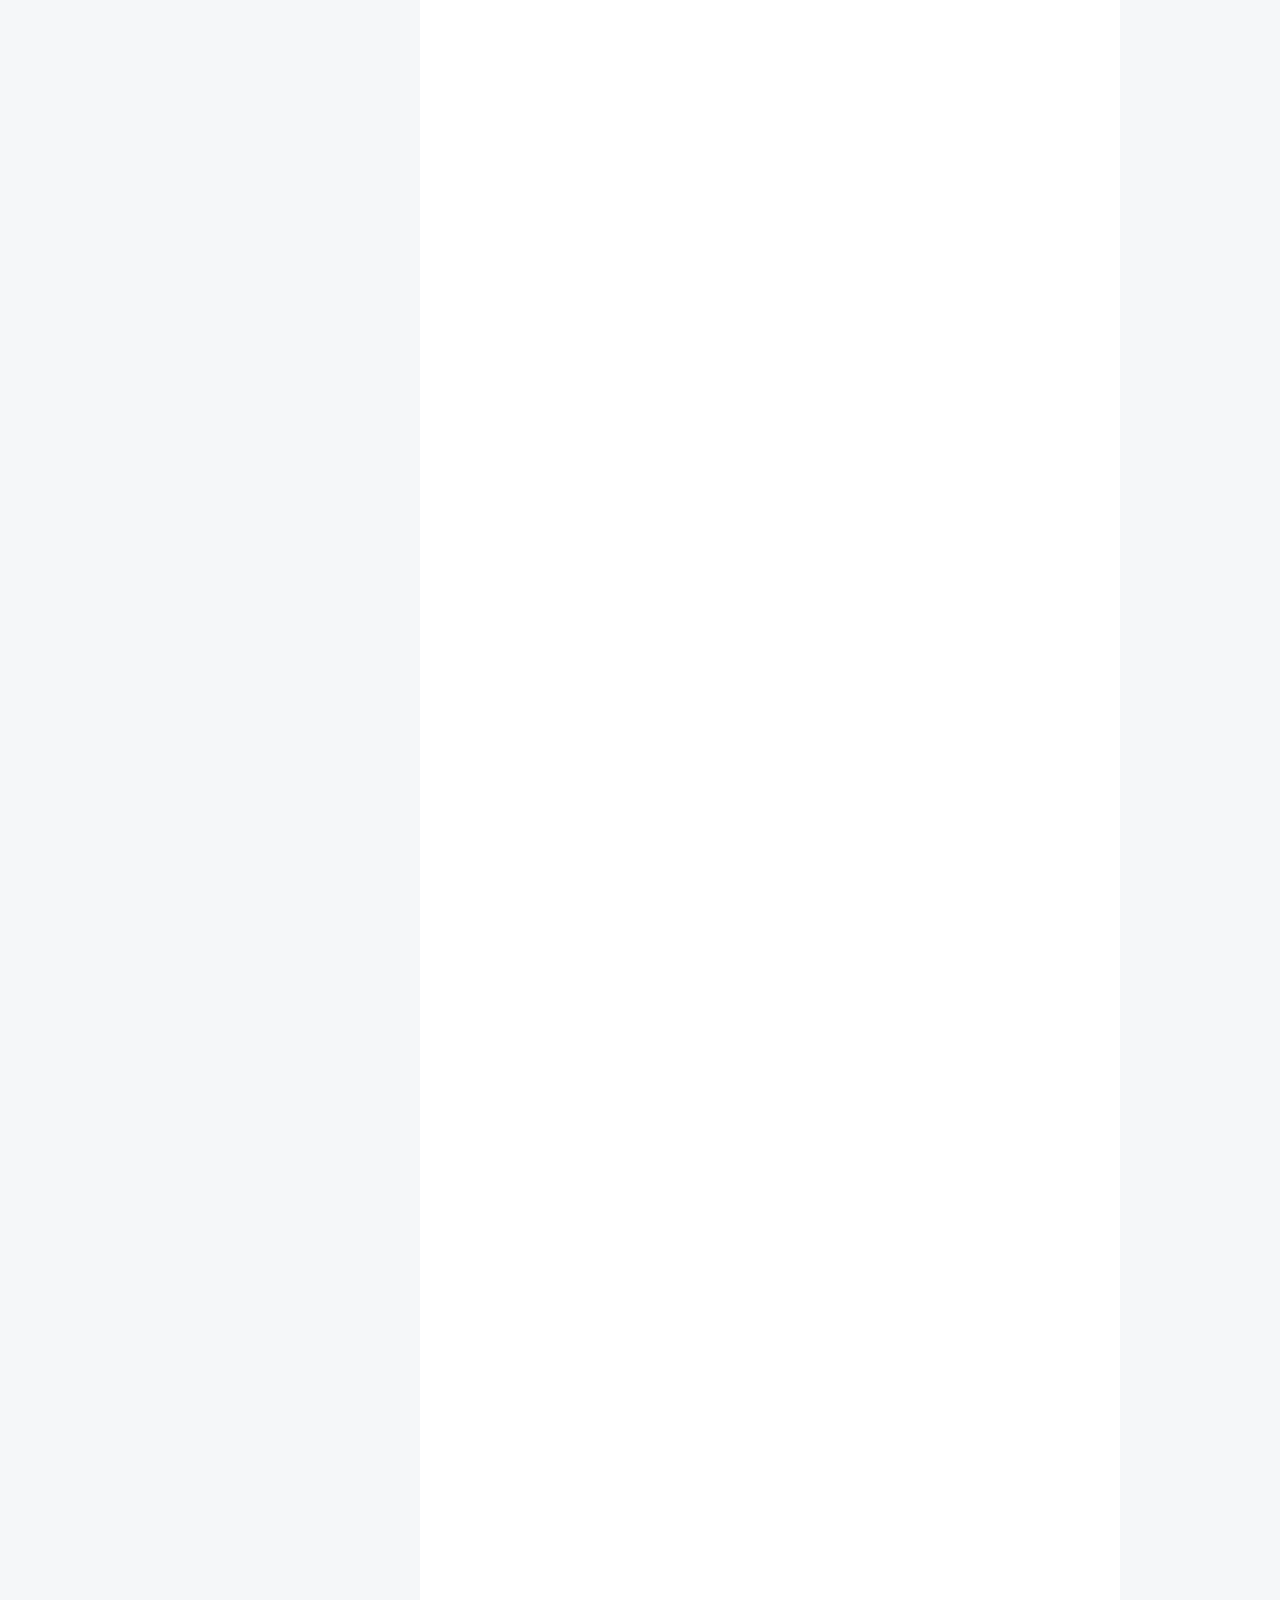
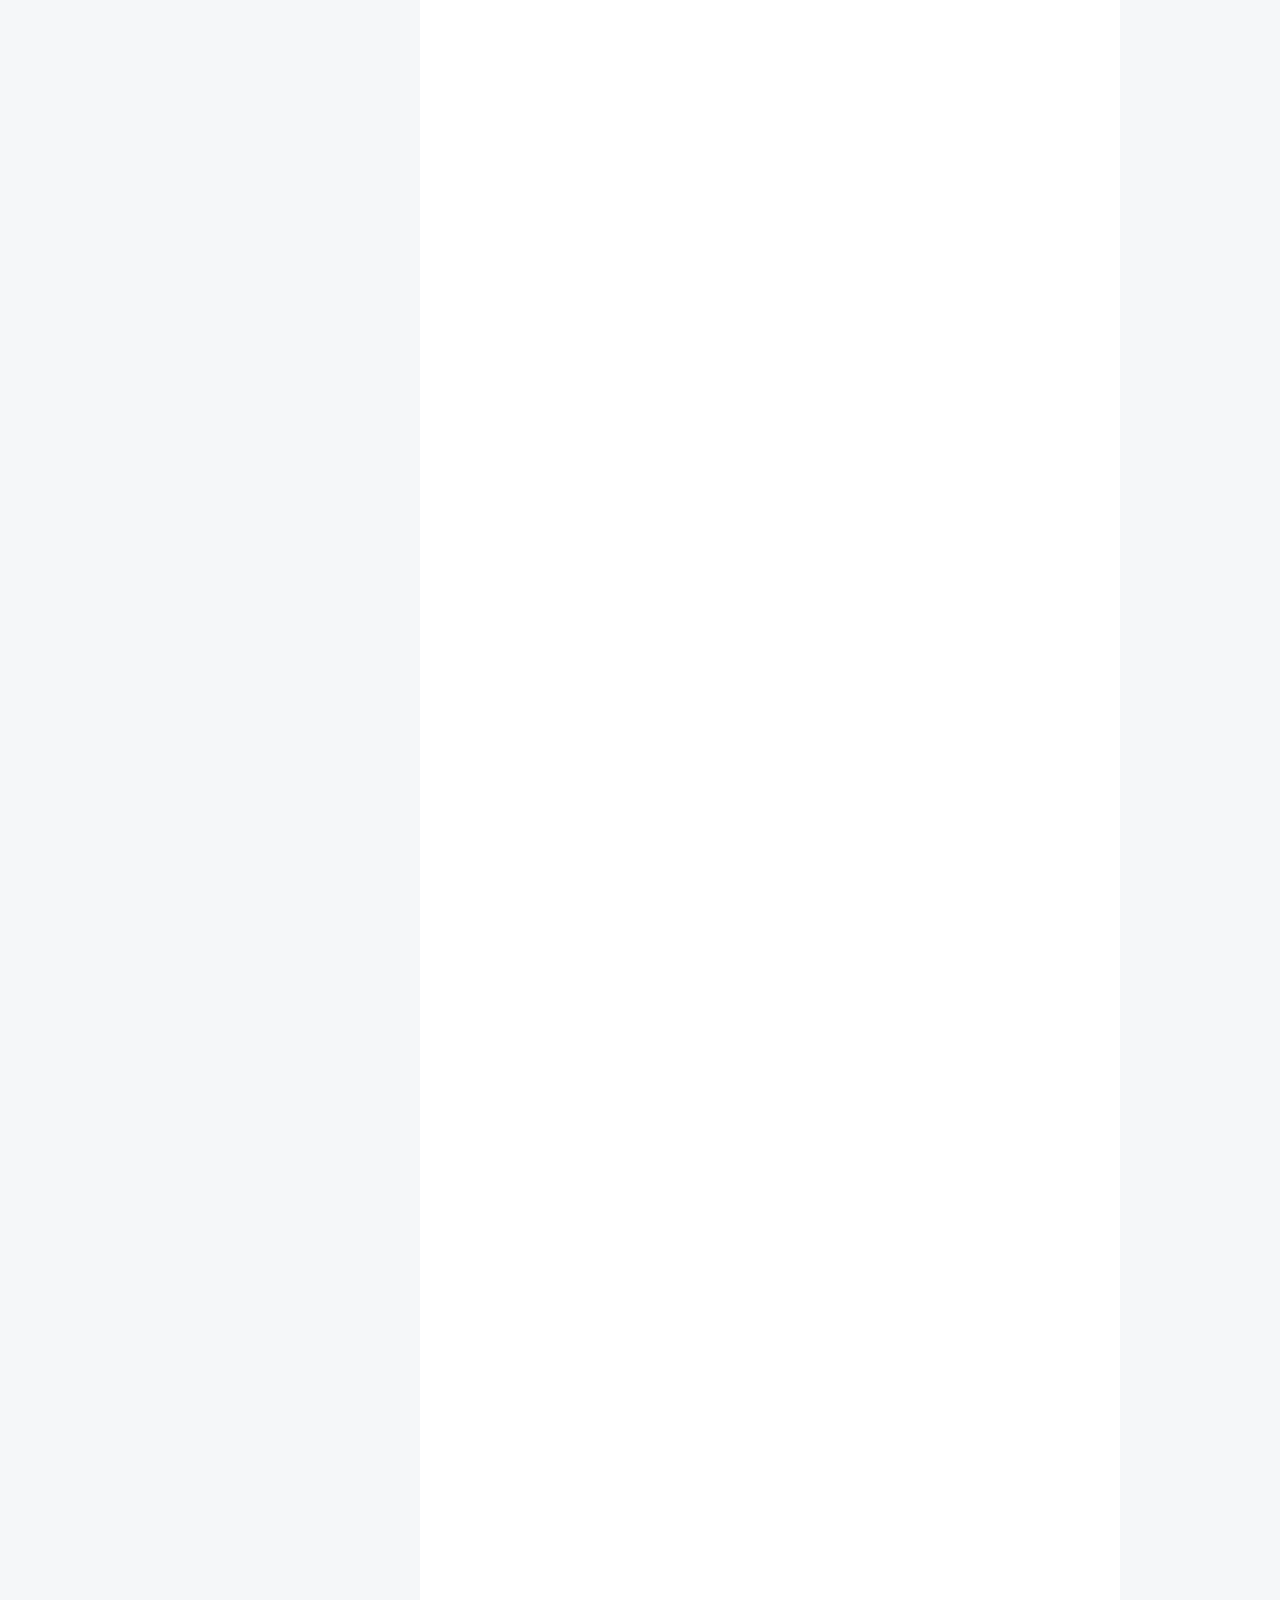
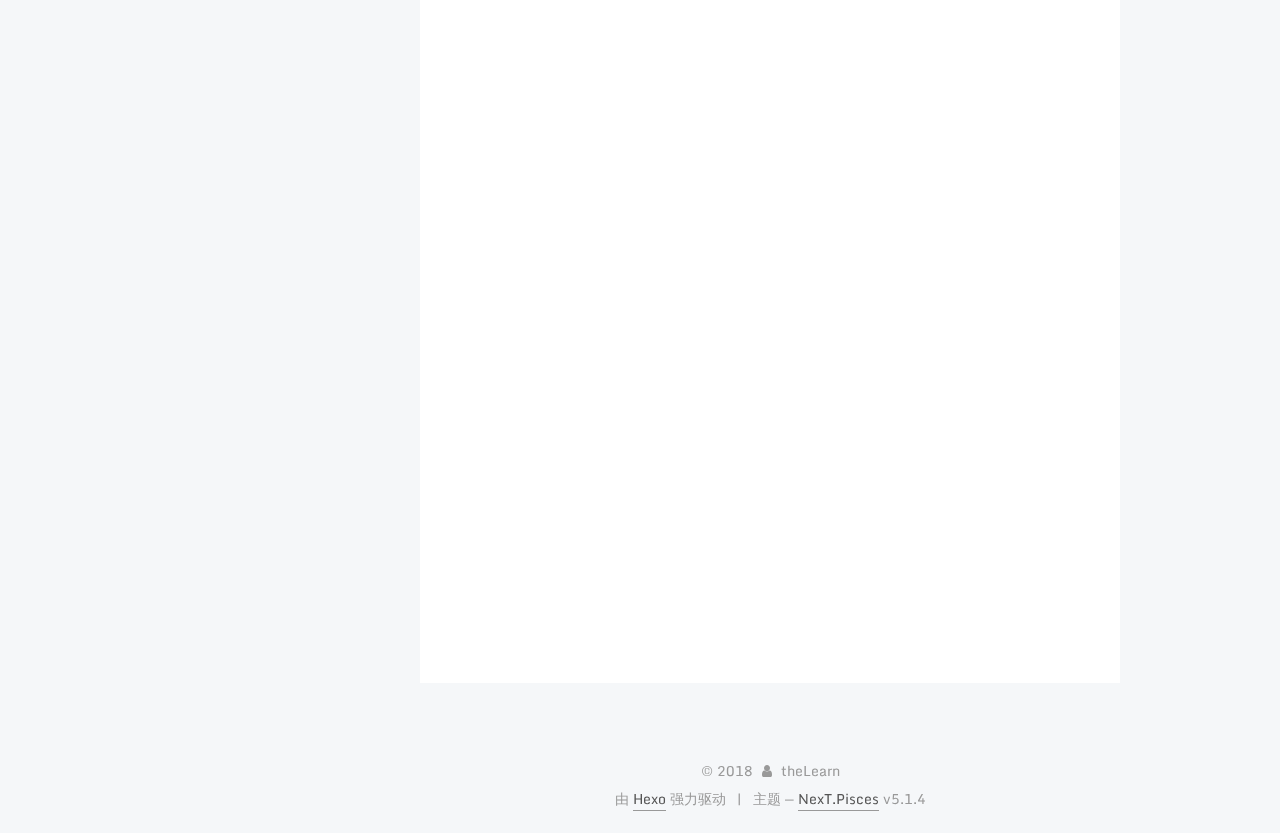
<file: 2018/04/09/Android个人总结/index.html>
<!DOCTYPE html>



  


<html class="theme-next pisces use-motion" lang="zh-Hans">
<head>
  <meta charset="UTF-8"/>
<meta http-equiv="X-UA-Compatible" content="IE=edge" />
<meta name="viewport" content="width=device-width, initial-scale=1, maximum-scale=1"/>
<meta name="theme-color" content="#222">









<meta http-equiv="Cache-Control" content="no-transform" />
<meta http-equiv="Cache-Control" content="no-siteapp" />
















  
  
  <link href="/lib/fancybox/source/jquery.fancybox.css?v=2.1.5" rel="stylesheet" type="text/css" />




  
  
  
  

  
    
    
  

  
    
      
    

    
  

  

  
    
      
    

    
  

  
    
      
    

    
  

  
    
    
    <link href="//fonts.googleapis.com/css?family=Monda:300,300italic,400,400italic,700,700italic|Roboto Slab:300,300italic,400,400italic,700,700italic|Lobster Two:300,300italic,400,400italic,700,700italic|PT Mono:300,300italic,400,400italic,700,700italic&subset=latin,latin-ext" rel="stylesheet" type="text/css">
  






<link href="/lib/font-awesome/css/font-awesome.min.css?v=4.6.2" rel="stylesheet" type="text/css" />

<link href="/css/main.css?v=5.1.4" rel="stylesheet" type="text/css" />


  <link rel="apple-touch-icon" sizes="180x180" href="/images/apple-touch-icon-next.png?v=5.1.4">


  <link rel="icon" type="image/png" sizes="32x32" href="/images/favicon-32x32-next.png?v=5.1.4">


  <link rel="icon" type="image/png" sizes="16x16" href="/images/favicon-16x16-next.png?v=5.1.4">


  <link rel="mask-icon" href="/images/logo.svg?v=5.1.4" color="#222">





  <meta name="keywords" content="Hexo, NexT" />










<meta name="description" content="转眼本人已经做android好一段时间了，闲来无事准备总结分享一下我这一段时间的经验以及技巧，下面我准备分几个方面总结 视图 1 布局介绍   对于很多中途转作android的可能觉得布局做ui什么的很简单甚至有点小瞧,本人并不认同，我觉得布局是最基本的xml布局写的如何直接影响界面的适配以及复用性，复杂的界面甚至影响到业务逻辑与ui之间的处理，所以布局还是相当重要的，连xml都写的不咋滴的后">
<meta property="og:type" content="article">
<meta property="og:title" content="Android个人总结">
<meta property="og:url" content="http://yoursite.com/2018/04/09/Android个人总结/index.html">
<meta property="og:site_name" content="悠哉悠哉">
<meta property="og:description" content="转眼本人已经做android好一段时间了，闲来无事准备总结分享一下我这一段时间的经验以及技巧，下面我准备分几个方面总结 视图 1 布局介绍   对于很多中途转作android的可能觉得布局做ui什么的很简单甚至有点小瞧,本人并不认同，我觉得布局是最基本的xml布局写的如何直接影响界面的适配以及复用性，复杂的界面甚至影响到业务逻辑与ui之间的处理，所以布局还是相当重要的，连xml都写的不咋滴的后">
<meta property="og:locale" content="zh-Hans">
<meta property="og:updated_time" content="2018-04-11T07:21:39.000Z">
<meta name="twitter:card" content="summary">
<meta name="twitter:title" content="Android个人总结">
<meta name="twitter:description" content="转眼本人已经做android好一段时间了，闲来无事准备总结分享一下我这一段时间的经验以及技巧，下面我准备分几个方面总结 视图 1 布局介绍   对于很多中途转作android的可能觉得布局做ui什么的很简单甚至有点小瞧,本人并不认同，我觉得布局是最基本的xml布局写的如何直接影响界面的适配以及复用性，复杂的界面甚至影响到业务逻辑与ui之间的处理，所以布局还是相当重要的，连xml都写的不咋滴的后">



<script type="text/javascript" id="hexo.configurations">
  var NexT = window.NexT || {};
  var CONFIG = {
    root: '/',
    scheme: 'Pisces',
    version: '5.1.4',
    sidebar: {"position":"left","display":"post","offset":12,"b2t":false,"scrollpercent":false,"onmobile":false},
    fancybox: true,
    tabs: true,
    motion: {"enable":true,"async":false,"transition":{"post_block":"fadeIn","post_header":"slideDownIn","post_body":"slideDownIn","coll_header":"slideLeftIn","sidebar":"slideUpIn"}},
    duoshuo: {
      userId: '0',
      author: '博主'
    },
    algolia: {
      applicationID: '',
      apiKey: '',
      indexName: '',
      hits: {"per_page":10},
      labels: {"input_placeholder":"Search for Posts","hits_empty":"We didn't find any results for the search: ${query}","hits_stats":"${hits} results found in ${time} ms"}
    }
  };
</script>



  <link rel="canonical" href="http://yoursite.com/2018/04/09/Android个人总结/"/>





  <title>Android个人总结 | 悠哉悠哉</title>
  








</head>

<body itemscope itemtype="http://schema.org/WebPage" lang="zh-Hans">

  
  
    
  

  <div class="container sidebar-position-left page-post-detail">
    <div class="headband"></div>

    <header id="header" class="header" itemscope itemtype="http://schema.org/WPHeader">
      <div class="header-inner"><div class="site-brand-wrapper">
  <div class="site-meta ">
    

    <div class="custom-logo-site-title">
      <a href="/"  class="brand" rel="start">
        <span class="logo-line-before"><i></i></span>
        <span class="site-title">悠哉悠哉</span>
        <span class="logo-line-after"><i></i></span>
      </a>
    </div>
      
        <p class="site-subtitle">平凡地混日子</p>
      
  </div>

  <div class="site-nav-toggle">
    <button>
      <span class="btn-bar"></span>
      <span class="btn-bar"></span>
      <span class="btn-bar"></span>
    </button>
  </div>
</div>

<nav class="site-nav">
  

  
    <ul id="menu" class="menu">
      
        
        <li class="menu-item menu-item-home">
          <a href="/" rel="section">
            
              <i class="menu-item-icon fa fa-fw fa-home"></i> <br />
            
            首页
          </a>
        </li>
      
        
        <li class="menu-item menu-item-tags">
          <a href="/tags/" rel="section">
            
              <i class="menu-item-icon fa fa-fw fa-tags"></i> <br />
            
            标签
          </a>
        </li>
      
        
        <li class="menu-item menu-item-categories">
          <a href="/categories/" rel="section">
            
              <i class="menu-item-icon fa fa-fw fa-th"></i> <br />
            
            分类
          </a>
        </li>
      
        
        <li class="menu-item menu-item-archives">
          <a href="/archives/" rel="section">
            
              <i class="menu-item-icon fa fa-fw fa-archive"></i> <br />
            
            归档
          </a>
        </li>
      

      
    </ul>
  

  
</nav>



 </div>
    </header>

    <main id="main" class="main">
      <div class="main-inner">
        <div class="content-wrap">
          <div id="content" class="content">
            

  <div id="posts" class="posts-expand">
    

  

  
  
  

  <article class="post post-type-normal" itemscope itemtype="http://schema.org/Article">
  
  
  
  <div class="post-block">
    <link itemprop="mainEntityOfPage" href="http://yoursite.com/2018/04/09/Android个人总结/">

    <span hidden itemprop="author" itemscope itemtype="http://schema.org/Person">
      <meta itemprop="name" content="theLearn">
      <meta itemprop="description" content="">
      <meta itemprop="image" content="/images/user_icon.jpg">
    </span>

    <span hidden itemprop="publisher" itemscope itemtype="http://schema.org/Organization">
      <meta itemprop="name" content="悠哉悠哉">
    </span>

    
      <header class="post-header">

        
        
          <h1 class="post-title" itemprop="name headline">Android个人总结</h1>
        

        <div class="post-meta">
          <span class="post-time">
            
              <span class="post-meta-item-icon">
                <i class="fa fa-calendar-o"></i>
              </span>
              
                <span class="post-meta-item-text">发表于</span>
              
              <time title="创建于" itemprop="dateCreated datePublished" datetime="2018-04-09T16:43:27+08:00">
                2018-04-09
              </time>
            

            

            
          </span>

          
            <span class="post-category" >
            
              <span class="post-meta-divider">|</span>
            
              <span class="post-meta-item-icon">
                <i class="fa fa-folder-o"></i>
              </span>
              
                <span class="post-meta-item-text">分类于</span>
              
              
                <span itemprop="about" itemscope itemtype="http://schema.org/Thing">
                  <a href="/categories/Android/" itemprop="url" rel="index">
                    <span itemprop="name">Android</span>
                  </a>
                </span>

                
                
              
            </span>
          

          
            
          

          
          

          

          

          

        </div>
      </header>
    

    
    
    
    <div class="post-body" itemprop="articleBody">

      
      

      
        <p>  转眼本人已经做android好一段时间了，闲来无事准备总结分享一下我这一段时间的经验以及技巧，下面我准备分几个方面总结</p>
<h2 id="视图"><a href="#视图" class="headerlink" title="视图"></a>视图</h2><ul>
<li><p>1 布局介绍</p>
<p>  对于很多中途转作android的可能觉得布局做ui什么的很简单甚至有点小瞧,本人并不认同，我觉得布局是最基本的xml布局写的如何直接影响界面的适配以及复用性，复杂的界面甚至影响到业务逻辑与ui之间的处理，所以布局还是相当重要的，连xml都写的不咋滴的后面的一系列处理也就可想而知了，下面我就简单介绍下新旧布局以及我个人的看法</p>
<ul>
<li><p>1 AbsoluteLayout</p>
<p>  由于android手机的碎片化问题AbsoluteLayout早已淘汰这里就不做解释了</p>
</li>
<li><p>2 TableLayout</p>
<p>  TableLayout    一般只与viewpager混合使用，用的也很少</p>
</li>
<li><p>3 FrameLayout，RelativeLayout，LinearLayout</p>
<p>  这三个布局应该是目前使用最多的了，我个人的话更倾向于使用LinearLayout，详细用法相信就不需要我讲了</p>
</li>
<li><p>4 ConstraintLayout</p>
<p>  谷歌新出的布局，约束布局主要目的是解决嵌套过多的问题，用于比较复杂的界面可以一定程度提升性能（因为android的布局基本都是解析xml的，嵌套过多直接影响解析的效率），新出的约束布局感觉就和ios自动布局差不多，本人用的不多就不卖弄了（我相信大部分的老android应该都不爱用吧）</p>
</li>
<li><p>5 GridLayout FlexboxLayout</p>
<p>  用的较少，新出的FlexboxLayout基本可以取代GridLayout了，感兴趣的可以自行了解下</p>
</li>
</ul>
</li>
</ul>
<ul>
<li><p>2 view</p>
<p>  5.0之后谷歌推出了md风格的控件，当时由于无法兼容之前额版本所以基本没用，后来android出了个md的包向下兼容到2.2，我只能说一句，大家尽量去用md吧，以前的什么自定义的标题拦，侧滑栏，下拉刷新全部抛弃吧，还有一些新出的控件，效果都很赞，下面我讲一些偶尔会用到但很重要的view知识</p>
<ul>
<li><p>1 fragment</p>
<p>  我觉得fragment是比较鸡肋的，而且问题很多，所以我尽量不用，基本只和viewpager配合使用（基本无需关心什么add，replace什么的），以前看过一篇文章也说过fragment就是比自定义控件多了个生命周期，而且fragment的问题是很多也不好用，比如context为空，加载时机等，所以这里我的建议是少用</p>
</li>
<li><p>2 自定义控件</p>
<p>  相信做了两三年以上的大部分应该都有自己写过自定义控件了，这个在项目中有时也是必须要用到的，不可能都有三方控件给你用或完全满足，而且一般三方件比较笨重，你可能只是需要其中很小一个功能，特别是有些简单的完全可以自己动手的，这方面不要完全依赖三方件，自定义view主要考验的是计算能力（很多人觉得计算能力就和算法什么的挂钩，我觉得只是一个人逻辑能力，算法只是一种考验方法），这里自己尝试几次可能就体会到了（本篇只是总结，所以细节不会讲解）</p>
</li>
</ul>
</li>
</ul>
<ul>
<li><p>3 交互与体验</p>
<p>  ux和ui的区别就在于一个是用起来的感觉一个是看起来的感觉，看起来好的往往用起来并没有预期的效果，个人觉得流程交互式越简单越好，尽量不要超过三步，下面讲一讲我个人的见解</p>
<ul>
<li><p>1 界面展示</p>
<p>  尽量简化界面上的信息显示，尽量使用图标替代文字（可以有效解决国际化翻译长度问题以及展示效果更佳），图标使用扁平化图标，一个界面或一个item中可点击的控件不要太多且分布尽量集中在一起，点击区域范围也需要注意不要使用wrap_content,点击也需要去抖动</p>
</li>
<li><p>2 交互</p>
<p>  少用弹框，少用弹框，少用弹框（重要的事说三遍），弹框频繁及其影响用户体验，比如一个请求前你弹框提示下是否确认什么的，请求结束了可能还会弹框提示用户，感觉就事阻断了用户的操作，体验很不好，像请求完成后需要提示用户的一般是有后续操作或需要查看什么的这里可以改为界面，例如支付成功界面（支付很多地方会掉用，弹框后续的交互逻辑也不好处理，界面展示会和谐很多）</p>
</li>
<li><p>3 流程</p>
<p>  流程超过三步用户可能就厌烦了，想想现在手机号一键注册就知道了，传统的    填一堆信息还有验证码去注册的大部分可能都不待见了吧，还有个比较经典的例子    就是信息填写，可能信息填写比较多的时候，往往设计就会多个界面一步一步的填    写不停的下一步，这种做法是愚蠢的，可以参考简历填写，开始展示一个总的消息    界面分步完善信息，简单来说就是拒绝串联步骤，可以改为并联填写，在就是多级    联动，很恶心的东西，看起来效果不错，用起来简直烦，非要用的时候可以参照时    间选择，尽量简单</p>
</li>
</ul>
</li>
</ul>
<h2 id="线程与任务管理"><a href="#线程与任务管理" class="headerlink" title="线程与任务管理"></a>线程与任务管理</h2><ul>
<li><p>1 thread</p>
<p>  最原始的new线程的做法，一般需要和handler配合使用回传信息，缺点很明显，无法大量使用，线程无法复用，任务无法管理，容易引起内存泄漏</p>
</li>
<li><p>2 线程池</p>
<p>  在thread的基础上做了资源管理，合理分配线程和任务，一定程度上减少了资源浪费，但是依然无法大量使用，缺点：任务无法管理，容易引起内存泄漏</p>
</li>
<li><p>3 handler</p>
<p>  面试经常会问到的东西，用于线程间通信，老实说没撒可讲的，早已放弃，通过handler传递消息各种回调，还有在各个界面或fragment传递，在contorller和界面之间传递的，看起来就头大有没有，看的就恶心</p>
</li>
<li><p>4 intentservice</p>
<p>  handlerthread的封装，基本没用处，面试可能会问，有兴趣了解下</p>
</li>
<li><p>5 asynctask</p>
<p>  本质就是threadpool和handler的封装，早期google提供的用于耗时任务处理用的，本质和线程池差不多，简化了使用而已，依然无法解决任务管理的问题</p>
</li>
<li><p>6 loader</p>
<p>  上面的几种相信大部分人应该都用过，但都无法解决任务管理的问题，其根本原因就是无法和界面生命周期绑定从而造成任务不可控，易引起内存泄漏，loader解决了生命周期的问题，可以和界面绑定，但使用复杂，处理大量耗时任务基本不可能，可用性极低</p>
</li>
<li><p>7 Rxjava</p>
<p>  没错我推荐使用Rxjava，子线程主线程任务处理一气呵成，不需要像以前一样各种回调跳来跳去的看起来就头昏，这里附上大神的用法讲解<a href="http://gank.io/post/560e15be2dca930e00da1083" target="_blank" rel="noopener">rxjava入门</a></p>
</li>
<li><p>8 rxbus eventbus otto </p>
<p>  主要用于消息数据传递，不用再用什么接口回调，用起来很方便</p>
</li>
</ul>
<h2 id="数据交互"><a href="#数据交互" class="headerlink" title="数据交互"></a>数据交互</h2><ul>
<li><p>1 数据获取</p>
<p>  app最主要的就是获取数据然后展示在界面上，数据往往都是从网络获取的，可能有些公司用的自己写网络框架，这里个人的感觉是网络和图片框架尽量不要用自己写的，网路框架个人推荐retrofit，真的很棒，以sdk化的思维封装的框架，通过反射和动态代理实现外部接口调用，底层还是用的okhttp，可以和rxjava配合使用，缺点的话我觉得就是sdk化封装后我们很难再业务层进行二次封装不利于以后框架替换</p>
</li>
<li><p>2 数据传递</p>
<ul>
<li><p>1 Intent</p>
<p>  Intent主要用于连接四大主件，携带数据肯定是可以的，数据传递主要适用于界面之间，对象需要先进行序列化，studio有个一键序列化插件，大家可以试下</p>
</li>
<li><p>2 广播</p>
<p>  四大组件之一，传递数据绰绰有余而且可跨进程，但是过于笨重，尽量少用</p>
</li>
<li><p>2 rxbus eventbus otto handler</p>
<p>  上面已经介绍过</p>
</li>
</ul>
</li>
<li><p>3 数据存储</p>
<ul>
<li><p>1 内存存储</p>
<p>  应该是使用最多的，一般需要app全局共享的数据会存放到单例类里或者之类放到application，改种方式线程不安全，不可跨进程</p>
</li>
<li><p>2 文件存储</p>
<p>  适用于需要持久话存储且数据比较大的数据，最常见的可能就是图片缓存了</p>
</li>
<li><p>3 sp存储</p>
<p>  本质也是文件存储，不过是google给我封装的一个专门用于存储偏好设置的，适用于小数据，线程安全，不可跨进程</p>
</li>
<li><p>4 数据库存储</p>
<p>  线程不安全，建议使用单线程操作数据库</p>
</li>
</ul>
</li>
</ul>
<h2 id="设计模式"><a href="#设计模式" class="headerlink" title="设计模式"></a>设计模式</h2><ul>
<li><p>1 MVC</p>
<p>  经典设计模式将业务逻辑抽离降低代码复杂度提高代码可读性</p>
</li>
<li><p>2 MVP</p>
<p>  将ui和业务逻辑彻底分离，只需要通过v层和p层进行数据通信来刷新数据，可以通过接口回调或eventbus来实现该过程，业务逻辑复杂是mvp优势相当明显，可读性高，实现过程较为复杂，会多产生很多接口类，习惯就好了，同事单元测试更加方便</p>
</li>
<li><p>3 MVVM</p>
<p>  推荐使用google的databinding，虽然只能实现单向绑定，基本够用了，原理就是将ui界面视作一个viewmodel和数据datamodel进行绑定，从而不需要我门去操作ui控件，操作datamodel即可，代码更加直观，同时也无逻辑复杂是依然需要mvp来优化业务逻辑处理分离，而且和mvvm一起可以减少一部分接口类</p>
</li>
<li><p>4 组件化</p>
<p>  上面三种模式都了解了差不多的话，组件化应该也没撒问题，个人感觉就是积累分类，然后就水到渠成了，积累就是平常工作的积累，构建组件库，然后分包，分层，就可以实现个人的基本组件了，你以后的任何项目都可以依赖这个组件，而且可以不断更新完善，例如本人的几个demo中就分为三层，common层一些工具类，通用base类就在该层，data层即是网络数据层对网络框架和业务逻辑数据进行了封装，最后即是view层  也就是主工程或子工程，依赖data层 data层依赖common层。这样最基本的组件话工程即可实现，说白了其实都不难，目的都是问了让代码复用性更强，可读性更好，易扩展，容易维护</p>
</li>
</ul>

      
    </div>
    
    
    

    

    

    

    <footer class="post-footer">
      

      
      
      

      
        <div class="post-nav">
          <div class="post-nav-next post-nav-item">
            
              <a href="/2018/04/09/repositories/" rel="next" title="demo合集">
                <i class="fa fa-chevron-left"></i> demo合集
              </a>
            
          </div>

          <span class="post-nav-divider"></span>

          <div class="post-nav-prev post-nav-item">
            
          </div>
        </div>
      

      
      
    </footer>
  </div>
  
  
  
  </article>



    <div class="post-spread">
      
    </div>
  </div>


          </div>
          


          

  



        </div>
        
          
  
  <div class="sidebar-toggle">
    <div class="sidebar-toggle-line-wrap">
      <span class="sidebar-toggle-line sidebar-toggle-line-first"></span>
      <span class="sidebar-toggle-line sidebar-toggle-line-middle"></span>
      <span class="sidebar-toggle-line sidebar-toggle-line-last"></span>
    </div>
  </div>

  <aside id="sidebar" class="sidebar">
    
    <div class="sidebar-inner">

      

      
        <ul class="sidebar-nav motion-element">
          <li class="sidebar-nav-toc sidebar-nav-active" data-target="post-toc-wrap">
            文章目录
          </li>
          <li class="sidebar-nav-overview" data-target="site-overview-wrap">
            站点概览
          </li>
        </ul>
      

      <section class="site-overview-wrap sidebar-panel">
        <div class="site-overview">
          <div class="site-author motion-element" itemprop="author" itemscope itemtype="http://schema.org/Person">
            
              <img class="site-author-image" itemprop="image"
                src="/images/user_icon.jpg"
                alt="theLearn" />
            
              <p class="site-author-name" itemprop="name">theLearn</p>
              <p class="site-description motion-element" itemprop="description"></p>
          </div>

          <nav class="site-state motion-element">

            
              <div class="site-state-item site-state-posts">
              
                <a href="/archives/">
              
                  <span class="site-state-item-count">2</span>
                  <span class="site-state-item-name">日志</span>
                </a>
              </div>
            

            
              
              
              <div class="site-state-item site-state-categories">
                <a href="/categories/index.html">
                  <span class="site-state-item-count">2</span>
                  <span class="site-state-item-name">分类</span>
                </a>
              </div>
            

            

          </nav>

          

          
            <div class="links-of-author motion-element">
                
                  <span class="links-of-author-item">
                    <a href="https://github.com/theLearn" target="_blank" title="GitHub">
                      
                        <i class="fa fa-fw fa-globe"></i>GitHub</a>
                  </span>
                
            </div>
          

          
          

          
          

          

        </div>
      </section>

      
      <!--noindex-->
        <section class="post-toc-wrap motion-element sidebar-panel sidebar-panel-active">
          <div class="post-toc">

            
              
            

            
              <div class="post-toc-content"><ol class="nav"><li class="nav-item nav-level-2"><a class="nav-link" href="#视图"><span class="nav-number">1.</span> <span class="nav-text">视图</span></a></li><li class="nav-item nav-level-2"><a class="nav-link" href="#线程与任务管理"><span class="nav-number">2.</span> <span class="nav-text">线程与任务管理</span></a></li><li class="nav-item nav-level-2"><a class="nav-link" href="#数据交互"><span class="nav-number">3.</span> <span class="nav-text">数据交互</span></a></li><li class="nav-item nav-level-2"><a class="nav-link" href="#设计模式"><span class="nav-number">4.</span> <span class="nav-text">设计模式</span></a></li></ol></div>
            

          </div>
        </section>
      <!--/noindex-->
      

      

    </div>
  </aside>


        
      </div>
    </main>

    <footer id="footer" class="footer">
      <div class="footer-inner">
        <div class="copyright">&copy; <span itemprop="copyrightYear">2018</span>
  <span class="with-love">
    <i class="fa fa-user"></i>
  </span>
  <span class="author" itemprop="copyrightHolder">theLearn</span>

  
</div>


  <div class="powered-by">由 <a class="theme-link" target="_blank" href="https://hexo.io">Hexo</a> 强力驱动</div>



  <span class="post-meta-divider">|</span>



  <div class="theme-info">主题 &mdash; <a class="theme-link" target="_blank" href="https://github.com/iissnan/hexo-theme-next">NexT.Pisces</a> v5.1.4</div>




        







        
      </div>
    </footer>

    
      <div class="back-to-top">
        <i class="fa fa-arrow-up"></i>
        
      </div>
    

    

  </div>

  

<script type="text/javascript">
  if (Object.prototype.toString.call(window.Promise) !== '[object Function]') {
    window.Promise = null;
  }
</script>









  








  
  





  
  
    <script type="text/javascript" src="/lib/jquery/index.js?v=2.1.3"></script>
  

  
  
    <script type="text/javascript" src="/lib/fastclick/lib/fastclick.min.js?v=1.0.6"></script>
  

  
  
    <script type="text/javascript" src="/lib/jquery_lazyload/jquery.lazyload.js?v=1.9.7"></script>
  

  
  
    <script type="text/javascript" src="/lib/velocity/velocity.min.js?v=1.2.1"></script>
  

  
  
    <script type="text/javascript" src="/lib/velocity/velocity.ui.min.js?v=1.2.1"></script>
  

  
  
    <script type="text/javascript" src="/lib/fancybox/source/jquery.fancybox.pack.js?v=2.1.5"></script>
  

  
  
    <script type="text/javascript" src="/lib/three/three.min.js"></script>
  

  
  
    <script type="text/javascript" src="/lib/three/canvas_sphere.min.js"></script>
  


  


  <script type="text/javascript" src="/js/src/utils.js?v=5.1.4"></script>

  <script type="text/javascript" src="/js/src/motion.js?v=5.1.4"></script>



  
  


  <script type="text/javascript" src="/js/src/affix.js?v=5.1.4"></script>

  <script type="text/javascript" src="/js/src/schemes/pisces.js?v=5.1.4"></script>



  
  <script type="text/javascript" src="/js/src/scrollspy.js?v=5.1.4"></script>
<script type="text/javascript" src="/js/src/post-details.js?v=5.1.4"></script>



  


  <script type="text/javascript" src="/js/src/bootstrap.js?v=5.1.4"></script>



  


  




	





  





  












  





  

  

  

  
  

  

  

  

</body>
</html>
</file>
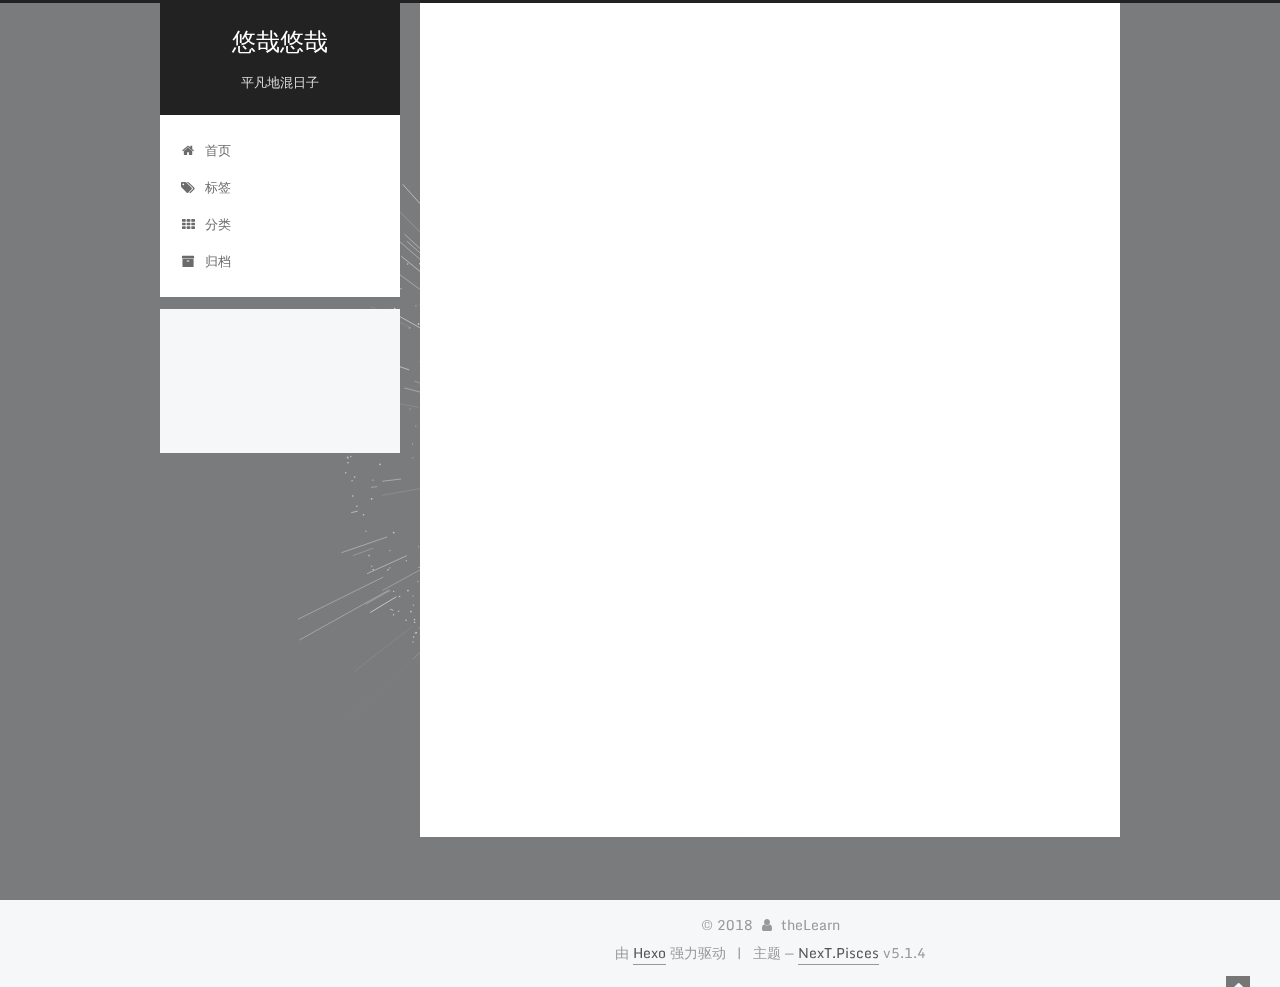
<file: 2018/04/09/repositories/index.html>
<!DOCTYPE html>



  


<html class="theme-next pisces use-motion" lang="zh-Hans">
<head>
  <meta charset="UTF-8"/>
<meta http-equiv="X-UA-Compatible" content="IE=edge" />
<meta name="viewport" content="width=device-width, initial-scale=1, maximum-scale=1"/>
<meta name="theme-color" content="#222">









<meta http-equiv="Cache-Control" content="no-transform" />
<meta http-equiv="Cache-Control" content="no-siteapp" />
















  
  
  <link href="/lib/fancybox/source/jquery.fancybox.css?v=2.1.5" rel="stylesheet" type="text/css" />




  
  
  
  

  
    
    
  

  
    
      
    

    
  

  

  
    
      
    

    
  

  
    
      
    

    
  

  
    
    
    <link href="//fonts.googleapis.com/css?family=Monda:300,300italic,400,400italic,700,700italic|Roboto Slab:300,300italic,400,400italic,700,700italic|Lobster Two:300,300italic,400,400italic,700,700italic|PT Mono:300,300italic,400,400italic,700,700italic&subset=latin,latin-ext" rel="stylesheet" type="text/css">
  






<link href="/lib/font-awesome/css/font-awesome.min.css?v=4.6.2" rel="stylesheet" type="text/css" />

<link href="/css/main.css?v=5.1.4" rel="stylesheet" type="text/css" />


  <link rel="apple-touch-icon" sizes="180x180" href="/images/apple-touch-icon-next.png?v=5.1.4">


  <link rel="icon" type="image/png" sizes="32x32" href="/images/favicon-32x32-next.png?v=5.1.4">


  <link rel="icon" type="image/png" sizes="16x16" href="/images/favicon-16x16-next.png?v=5.1.4">


  <link rel="mask-icon" href="/images/logo.svg?v=5.1.4" color="#222">





  <meta name="keywords" content="Hexo, NexT" />










<meta name="description" content="以下是我自己当时写的一些简单demo，包括android中常用的几种架构模式，比较流行的框架的使用和封装，对应的demo的服务器代码在. Android一个简单的运用了RxJava+Retrofit+MVP＋greenDao的项目,早期尝试写的一个demo，还有许多不成熟的地方，运用了mvp并且整体架构分为了三层基础层、数据层、应用层 基于之前的mvp的demo改进使用了databinding，并">
<meta property="og:type" content="article">
<meta property="og:title" content="demo合集">
<meta property="og:url" content="http://yoursite.com/2018/04/09/repositories/index.html">
<meta property="og:site_name" content="悠哉悠哉">
<meta property="og:description" content="以下是我自己当时写的一些简单demo，包括android中常用的几种架构模式，比较流行的框架的使用和封装，对应的demo的服务器代码在. Android一个简单的运用了RxJava+Retrofit+MVP＋greenDao的项目,早期尝试写的一个demo，还有许多不成熟的地方，运用了mvp并且整体架构分为了三层基础层、数据层、应用层 基于之前的mvp的demo改进使用了databinding，并">
<meta property="og:locale" content="zh-Hans">
<meta property="og:updated_time" content="2018-04-09T06:30:40.000Z">
<meta name="twitter:card" content="summary">
<meta name="twitter:title" content="demo合集">
<meta name="twitter:description" content="以下是我自己当时写的一些简单demo，包括android中常用的几种架构模式，比较流行的框架的使用和封装，对应的demo的服务器代码在. Android一个简单的运用了RxJava+Retrofit+MVP＋greenDao的项目,早期尝试写的一个demo，还有许多不成熟的地方，运用了mvp并且整体架构分为了三层基础层、数据层、应用层 基于之前的mvp的demo改进使用了databinding，并">



<script type="text/javascript" id="hexo.configurations">
  var NexT = window.NexT || {};
  var CONFIG = {
    root: '/',
    scheme: 'Pisces',
    version: '5.1.4',
    sidebar: {"position":"left","display":"post","offset":12,"b2t":false,"scrollpercent":false,"onmobile":false},
    fancybox: true,
    tabs: true,
    motion: {"enable":true,"async":false,"transition":{"post_block":"fadeIn","post_header":"slideDownIn","post_body":"slideDownIn","coll_header":"slideLeftIn","sidebar":"slideUpIn"}},
    duoshuo: {
      userId: '0',
      author: '博主'
    },
    algolia: {
      applicationID: '',
      apiKey: '',
      indexName: '',
      hits: {"per_page":10},
      labels: {"input_placeholder":"Search for Posts","hits_empty":"We didn't find any results for the search: ${query}","hits_stats":"${hits} results found in ${time} ms"}
    }
  };
</script>



  <link rel="canonical" href="http://yoursite.com/2018/04/09/repositories/"/>





  <title>demo合集 | 悠哉悠哉</title>
  








</head>

<body itemscope itemtype="http://schema.org/WebPage" lang="zh-Hans">

  
  
    
  

  <div class="container sidebar-position-left page-post-detail">
    <div class="headband"></div>

    <header id="header" class="header" itemscope itemtype="http://schema.org/WPHeader">
      <div class="header-inner"><div class="site-brand-wrapper">
  <div class="site-meta ">
    

    <div class="custom-logo-site-title">
      <a href="/"  class="brand" rel="start">
        <span class="logo-line-before"><i></i></span>
        <span class="site-title">悠哉悠哉</span>
        <span class="logo-line-after"><i></i></span>
      </a>
    </div>
      
        <p class="site-subtitle">平凡地混日子</p>
      
  </div>

  <div class="site-nav-toggle">
    <button>
      <span class="btn-bar"></span>
      <span class="btn-bar"></span>
      <span class="btn-bar"></span>
    </button>
  </div>
</div>

<nav class="site-nav">
  

  
    <ul id="menu" class="menu">
      
        
        <li class="menu-item menu-item-home">
          <a href="/" rel="section">
            
              <i class="menu-item-icon fa fa-fw fa-home"></i> <br />
            
            首页
          </a>
        </li>
      
        
        <li class="menu-item menu-item-tags">
          <a href="/tags/" rel="section">
            
              <i class="menu-item-icon fa fa-fw fa-tags"></i> <br />
            
            标签
          </a>
        </li>
      
        
        <li class="menu-item menu-item-categories">
          <a href="/categories/" rel="section">
            
              <i class="menu-item-icon fa fa-fw fa-th"></i> <br />
            
            分类
          </a>
        </li>
      
        
        <li class="menu-item menu-item-archives">
          <a href="/archives/" rel="section">
            
              <i class="menu-item-icon fa fa-fw fa-archive"></i> <br />
            
            归档
          </a>
        </li>
      

      
    </ul>
  

  
</nav>



 </div>
    </header>

    <main id="main" class="main">
      <div class="main-inner">
        <div class="content-wrap">
          <div id="content" class="content">
            

  <div id="posts" class="posts-expand">
    

  

  
  
  

  <article class="post post-type-normal" itemscope itemtype="http://schema.org/Article">
  
  
  
  <div class="post-block">
    <link itemprop="mainEntityOfPage" href="http://yoursite.com/2018/04/09/repositories/">

    <span hidden itemprop="author" itemscope itemtype="http://schema.org/Person">
      <meta itemprop="name" content="theLearn">
      <meta itemprop="description" content="">
      <meta itemprop="image" content="/images/user_icon.jpg">
    </span>

    <span hidden itemprop="publisher" itemscope itemtype="http://schema.org/Organization">
      <meta itemprop="name" content="悠哉悠哉">
    </span>

    
      <header class="post-header">

        
        
          <h1 class="post-title" itemprop="name headline">demo合集</h1>
        

        <div class="post-meta">
          <span class="post-time">
            
              <span class="post-meta-item-icon">
                <i class="fa fa-calendar-o"></i>
              </span>
              
                <span class="post-meta-item-text">发表于</span>
              
              <time title="创建于" itemprop="dateCreated datePublished" datetime="2018-04-09T13:58:16+08:00">
                2018-04-09
              </time>
            

            

            
          </span>

          
            <span class="post-category" >
            
              <span class="post-meta-divider">|</span>
            
              <span class="post-meta-item-icon">
                <i class="fa fa-folder-o"></i>
              </span>
              
                <span class="post-meta-item-text">分类于</span>
              
              
                <span itemprop="about" itemscope itemtype="http://schema.org/Thing">
                  <a href="/categories/demo仓库/" itemprop="url" rel="index">
                    <span itemprop="name">demo仓库</span>
                  </a>
                </span>

                
                
              
            </span>
          

          
            
          

          
          

          

          

          

        </div>
      </header>
    

    
    
    
    <div class="post-body" itemprop="articleBody">

      
      

      
        <p>以下是我自己当时写的一些简单demo，包括android中常用的几种架构模式，比较流行的框架的使用和封装，对应的demo的服务器代码在.</p>
<h2 id="Android"><a href="#Android" class="headerlink" title="Android"></a>Android</h2><p><a href="https://github.com/theLearn/learn" target="_blank" rel="noopener">一个简单的运用了RxJava+Retrofit+MVP＋greenDao的项目,早期尝试写的一个demo，还有许多不成熟的地方，运用了mvp并且整体架构分为了三层基础层、数据层、应用层</a></p>
<p><a href="https://github.com/theLearn/-MD-MVVM-Rxjava-retrofit-Demo" target="_blank" rel="noopener">基于之前的mvp的demo改进使用了databinding，并且对retrofit进行了二次封装，新增并完善了一些工具类</a></p>
<p><a href="https://github.com/theLearn/learn_kotlin" target="_blank" rel="noopener">基于之前的mvvm的demo使用了kotlin和java混编，个人的kotlin的一些尝试，比较基础</a></p>
<h2 id="后端"><a href="#后端" class="headerlink" title="后端"></a>后端</h2><p><a href="https://github.com/theLearn/app-server-demo" target="_blank" rel="noopener">上面几个android项目对应的服务器端代码，这是自己尝试使用nodejs写的一个简易服务器，数据都比较简单</a></p>
<p><a href="https://github.com/theLearn/app-server-demo" target="_blank" rel="noopener">上面几个android项目对应的服务器端代码，这是自己尝试搭建的一个ssm框架，使用的mysql和redis</a></p>

      
    </div>
    
    
    

    

    

    

    <footer class="post-footer">
      

      
      
      

      
        <div class="post-nav">
          <div class="post-nav-next post-nav-item">
            
          </div>

          <span class="post-nav-divider"></span>

          <div class="post-nav-prev post-nav-item">
            
              <a href="/2018/04/09/Android个人总结/" rel="prev" title="Android个人总结">
                Android个人总结 <i class="fa fa-chevron-right"></i>
              </a>
            
          </div>
        </div>
      

      
      
    </footer>
  </div>
  
  
  
  </article>



    <div class="post-spread">
      
    </div>
  </div>


          </div>
          


          

  



        </div>
        
          
  
  <div class="sidebar-toggle">
    <div class="sidebar-toggle-line-wrap">
      <span class="sidebar-toggle-line sidebar-toggle-line-first"></span>
      <span class="sidebar-toggle-line sidebar-toggle-line-middle"></span>
      <span class="sidebar-toggle-line sidebar-toggle-line-last"></span>
    </div>
  </div>

  <aside id="sidebar" class="sidebar">
    
    <div class="sidebar-inner">

      

      
        <ul class="sidebar-nav motion-element">
          <li class="sidebar-nav-toc sidebar-nav-active" data-target="post-toc-wrap">
            文章目录
          </li>
          <li class="sidebar-nav-overview" data-target="site-overview-wrap">
            站点概览
          </li>
        </ul>
      

      <section class="site-overview-wrap sidebar-panel">
        <div class="site-overview">
          <div class="site-author motion-element" itemprop="author" itemscope itemtype="http://schema.org/Person">
            
              <img class="site-author-image" itemprop="image"
                src="/images/user_icon.jpg"
                alt="theLearn" />
            
              <p class="site-author-name" itemprop="name">theLearn</p>
              <p class="site-description motion-element" itemprop="description"></p>
          </div>

          <nav class="site-state motion-element">

            
              <div class="site-state-item site-state-posts">
              
                <a href="/archives/">
              
                  <span class="site-state-item-count">2</span>
                  <span class="site-state-item-name">日志</span>
                </a>
              </div>
            

            
              
              
              <div class="site-state-item site-state-categories">
                <a href="/categories/index.html">
                  <span class="site-state-item-count">2</span>
                  <span class="site-state-item-name">分类</span>
                </a>
              </div>
            

            

          </nav>

          

          
            <div class="links-of-author motion-element">
                
                  <span class="links-of-author-item">
                    <a href="https://github.com/theLearn" target="_blank" title="GitHub">
                      
                        <i class="fa fa-fw fa-globe"></i>GitHub</a>
                  </span>
                
            </div>
          

          
          

          
          

          

        </div>
      </section>

      
      <!--noindex-->
        <section class="post-toc-wrap motion-element sidebar-panel sidebar-panel-active">
          <div class="post-toc">

            
              
            

            
              <div class="post-toc-content"><ol class="nav"><li class="nav-item nav-level-2"><a class="nav-link" href="#Android"><span class="nav-number">1.</span> <span class="nav-text">Android</span></a></li><li class="nav-item nav-level-2"><a class="nav-link" href="#后端"><span class="nav-number">2.</span> <span class="nav-text">后端</span></a></li></ol></div>
            

          </div>
        </section>
      <!--/noindex-->
      

      

    </div>
  </aside>


        
      </div>
    </main>

    <footer id="footer" class="footer">
      <div class="footer-inner">
        <div class="copyright">&copy; <span itemprop="copyrightYear">2018</span>
  <span class="with-love">
    <i class="fa fa-user"></i>
  </span>
  <span class="author" itemprop="copyrightHolder">theLearn</span>

  
</div>


  <div class="powered-by">由 <a class="theme-link" target="_blank" href="https://hexo.io">Hexo</a> 强力驱动</div>



  <span class="post-meta-divider">|</span>



  <div class="theme-info">主题 &mdash; <a class="theme-link" target="_blank" href="https://github.com/iissnan/hexo-theme-next">NexT.Pisces</a> v5.1.4</div>




        







        
      </div>
    </footer>

    
      <div class="back-to-top">
        <i class="fa fa-arrow-up"></i>
        
      </div>
    

    

  </div>

  

<script type="text/javascript">
  if (Object.prototype.toString.call(window.Promise) !== '[object Function]') {
    window.Promise = null;
  }
</script>









  








  
  





  
  
    <script type="text/javascript" src="/lib/jquery/index.js?v=2.1.3"></script>
  

  
  
    <script type="text/javascript" src="/lib/fastclick/lib/fastclick.min.js?v=1.0.6"></script>
  

  
  
    <script type="text/javascript" src="/lib/jquery_lazyload/jquery.lazyload.js?v=1.9.7"></script>
  

  
  
    <script type="text/javascript" src="/lib/velocity/velocity.min.js?v=1.2.1"></script>
  

  
  
    <script type="text/javascript" src="/lib/velocity/velocity.ui.min.js?v=1.2.1"></script>
  

  
  
    <script type="text/javascript" src="/lib/fancybox/source/jquery.fancybox.pack.js?v=2.1.5"></script>
  

  
  
    <script type="text/javascript" src="/lib/three/three.min.js"></script>
  

  
  
    <script type="text/javascript" src="/lib/three/canvas_sphere.min.js"></script>
  


  


  <script type="text/javascript" src="/js/src/utils.js?v=5.1.4"></script>

  <script type="text/javascript" src="/js/src/motion.js?v=5.1.4"></script>



  
  


  <script type="text/javascript" src="/js/src/affix.js?v=5.1.4"></script>

  <script type="text/javascript" src="/js/src/schemes/pisces.js?v=5.1.4"></script>



  
  <script type="text/javascript" src="/js/src/scrollspy.js?v=5.1.4"></script>
<script type="text/javascript" src="/js/src/post-details.js?v=5.1.4"></script>



  


  <script type="text/javascript" src="/js/src/bootstrap.js?v=5.1.4"></script>



  


  




	





  





  












  





  

  

  

  
  

  

  

  

</body>
</html>
</file>
<file: css/main.css>
/* normalize.css v3.0.2 | MIT License | git.io/normalize */
html {
  font-family: sans-serif; /* 1 */
  -ms-text-size-adjust: 100%; /* 2 */
  -webkit-text-size-adjust: 100%; /* 2 */
}
body {
  margin: 0;
}
article,
aside,
details,
figcaption,
figure,
footer,
header,
hgroup,
main,
menu,
nav,
section,
summary {
  display: block;
}
audio,
canvas,
progress,
video {
  display: inline-block; /* 1 */
  vertical-align: baseline; /* 2 */
}
audio:not([controls]) {
  display: none;
  height: 0;
}
[hidden],
template {
  display: none;
}
a {
  background-color: transparent;
}
a:active,
a:hover {
  outline: 0;
}
abbr[title] {
  border-bottom: 1px dotted;
}
b,
strong {
  font-weight: bold;
}
dfn {
  font-style: italic;
}
h1 {
  font-size: 2em;
  margin: 0.67em 0;
}
mark {
  background: #ff0;
  color: #000;
}
small {
  font-size: 80%;
}
sub,
sup {
  font-size: 75%;
  line-height: 0;
  position: relative;
  vertical-align: baseline;
}
sup {
  top: -0.5em;
}
sub {
  bottom: -0.25em;
}
img {
  border: 0;
}
svg:not(:root) {
  overflow: hidden;
}
figure {
  margin: 1em 40px;
}
hr {
  -moz-box-sizing: content-box;
  box-sizing: content-box;
  height: 0;
}
pre {
  overflow: auto;
}
code,
kbd,
pre,
samp {
  font-family: monospace, monospace;
  font-size: 1em;
}
button,
input,
optgroup,
select,
textarea {
  color: inherit; /* 1 */
  font: inherit; /* 2 */
  margin: 0; /* 3 */
}
button {
  overflow: visible;
}
button,
select {
  text-transform: none;
}
button,
html input[type="button"],
input[type="reset"],
input[type="submit"] {
  -webkit-appearance: button; /* 2 */
  cursor: pointer; /* 3 */
}
button[disabled],
html input[disabled] {
  cursor: default;
}
button::-moz-focus-inner,
input::-moz-focus-inner {
  border: 0;
  padding: 0;
}
input {
  line-height: normal;
}
input[type="checkbox"],
input[type="radio"] {
  box-sizing: border-box; /* 1 */
  padding: 0; /* 2 */
}
input[type="number"]::-webkit-inner-spin-button,
input[type="number"]::-webkit-outer-spin-button {
  height: auto;
}
input[type="search"] {
  -webkit-appearance: textfield; /* 1 */
  -moz-box-sizing: content-box;
  -webkit-box-sizing: content-box; /* 2 */
  box-sizing: content-box;
}
input[type="search"]::-webkit-search-cancel-button,
input[type="search"]::-webkit-search-decoration {
  -webkit-appearance: none;
}
fieldset {
  border: 1px solid #c0c0c0;
  margin: 0 2px;
  padding: 0.35em 0.625em 0.75em;
}
legend {
  border: 0; /* 1 */
  padding: 0; /* 2 */
}
textarea {
  overflow: auto;
}
optgroup {
  font-weight: bold;
}
table {
  border-collapse: collapse;
  border-spacing: 0;
}
td,
th {
  padding: 0;
}
::selection {
  background: #262a30;
  color: #fff;
}
body {
  position: relative;
  font-family: 'Monda', "PingFang SC", "Microsoft YaHei", sans-serif;
  font-size: 14px;
  line-height: 2;
  color: #555;
  background: #f5f7f9;
}
@media (max-width: 767px) {
  body {
    padding-right: 0 !important;
  }
}
@media (min-width: 768px) and (max-width: 991px) {
  body {
    padding-right: 0 !important;
  }
}
@media (min-width: 1600px) {
  body {
    font-size: 16px;
  }
}
h1,
h2,
h3,
h4,
h5,
h6 {
  margin: 0;
  padding: 0;
  font-weight: bold;
  line-height: 1.5;
  font-family: 'Roboto Slab', 'Monda', "PingFang SC", "Microsoft YaHei", sans-serif;
}
h2,
h3,
h4,
h5,
h6 {
  margin: 20px 0 15px;
}
h1 {
  font-size: 22px;
}
@media (max-width: 767px) {
  h1 {
    font-size: 18px;
  }
}
h2 {
  font-size: 20px;
}
@media (max-width: 767px) {
  h2 {
    font-size: 16px;
  }
}
h3 {
  font-size: 18px;
}
@media (max-width: 767px) {
  h3 {
    font-size: 14px;
  }
}
h4 {
  font-size: 16px;
}
@media (max-width: 767px) {
  h4 {
    font-size: 12px;
  }
}
h5 {
  font-size: 14px;
}
@media (max-width: 767px) {
  h5 {
    font-size: 10px;
  }
}
h6 {
  font-size: 12px;
}
@media (max-width: 767px) {
  h6 {
    font-size: 8px;
  }
}
p {
  margin: 0 0 20px 0;
}
a {
  color: #555;
  text-decoration: none;
  outline: none;
  border-bottom: 1px solid #999;
  word-wrap: break-word;
}
a:hover {
  color: #222;
  border-bottom-color: #222;
}
blockquote {
  margin: 0;
  padding: 0;
}
img {
  display: block;
  margin: auto;
  max-width: 100%;
  height: auto;
}
hr {
  margin: 40px 0;
  height: 3px;
  border: none;
  background-color: #ddd;
  background-image: repeating-linear-gradient(-45deg, #fff, #fff 4px, transparent 4px, transparent 8px);
}
blockquote {
  padding: 0 15px;
  color: #666;
  border-left: 4px solid #ddd;
}
blockquote cite::before {
  content: "-";
  padding: 0 5px;
}
dt {
  font-weight: 700;
}
dd {
  margin: 0;
  padding: 0;
}
kbd {
  border: 1px solid #ccc;
  border-radius: 0.2em;
  box-shadow: 0.1em 0.1em 0.2em rgba(0,0,0,0.1);
  background-color: #f9f9f9;
  font-family: inherit;
  background-image: -webkit-linear-gradient(top, #eee, #fff, #eee);
  padding: 0.1em 0.3em;
  white-space: nowrap;
}
.text-left {
  text-align: left;
}
.text-center {
  text-align: center;
}
.text-right {
  text-align: right;
}
.text-justify {
  text-align: justify;
}
.text-nowrap {
  white-space: nowrap;
}
.text-lowercase {
  text-transform: lowercase;
}
.text-uppercase {
  text-transform: uppercase;
}
.text-capitalize {
  text-transform: capitalize;
}
.center-block {
  display: block;
  margin-left: auto;
  margin-right: auto;
}
.clearfix:before,
.clearfix:after {
  content: " ";
  display: table;
}
.clearfix:after {
  clear: both;
}
.pullquote {
  width: 45%;
}
.pullquote.left {
  float: left;
  margin-left: 5px;
  margin-right: 10px;
}
.pullquote.right {
  float: right;
  margin-left: 10px;
  margin-right: 5px;
}
.affix.affix.affix {
  position: fixed;
}
.translation {
  margin-top: -20px;
  font-size: 14px;
  color: #999;
}
.scrollbar-measure {
  width: 100px;
  height: 100px;
  overflow: scroll;
  position: absolute;
  top: -9999px;
}
.use-motion .motion-element {
  opacity: 0;
}
table {
  margin: 20px 0;
  width: 100%;
  border-collapse: collapse;
  border-spacing: 0;
  border: 1px solid #ddd;
  font-size: 14px;
  table-layout: fixed;
  word-wrap: break-all;
}
table>tbody>tr:nth-of-type(odd) {
  background-color: #f9f9f9;
}
table>tbody>tr:hover {
  background-color: #f5f5f5;
}
caption,
th,
td {
  padding: 8px;
  text-align: left;
  vertical-align: middle;
  font-weight: normal;
}
th,
td {
  border-bottom: 3px solid #ddd;
  border-right: 1px solid #eee;
}
th {
  padding-bottom: 10px;
  font-weight: 700;
}
td {
  border-bottom-width: 1px;
}
html,
body {
  height: 100%;
}
.container {
  position: relative;
  min-height: 100%;
}
.header-inner {
  margin: 0 auto;
  padding: 100px 0 70px;
  width: 700px;
}
@media (min-width: 1600px) {
  .container .header-inner {
    width: 900px;
  }
}
.main {
  padding-bottom: 150px;
}
.main-inner {
  margin: 0 auto;
  width: 700px;
}
@media (min-width: 1600px) {
  .container .main-inner {
    width: 900px;
  }
}
.footer {
  position: absolute;
  left: 0;
  bottom: 0;
  width: 100%;
  min-height: 50px;
}
.footer-inner {
  box-sizing: border-box;
  margin: 20px auto;
  width: 700px;
}
@media (min-width: 1600px) {
  .container .footer-inner {
    width: 900px;
  }
}
pre,
.highlight {
  overflow: auto;
  margin: 20px 0;
  padding: 0;
  font-size: 13px;
  color: #c5c8c6;
  background: #1d1f21;
  line-height: 1.6;
}
pre,
code {
  font-family: 'PT Mono', consolas, Menlo, "PingFang SC", "Microsoft YaHei", monospace;
}
code {
  padding: 2px 4px;
  word-wrap: break-word;
  color: #555;
  background: #eee;
  border-radius: 3px;
  font-size: 13px;
}
pre {
  padding: 10px;
}
pre code {
  padding: 0;
  color: #c5c8c6;
  background: none;
  text-shadow: none;
}
.highlight {
  border-radius: 1px;
}
.highlight pre {
  border: none;
  margin: 0;
  padding: 10px 0;
}
.highlight table {
  margin: 0;
  width: auto;
  border: none;
}
.highlight td {
  border: none;
  padding: 0;
}
.highlight figcaption {
  font-size: 1em;
  color: #c5c8c6;
  line-height: 1em;
  margin-bottom: 1em;
}
.highlight figcaption:before,
.highlight figcaption:after {
  content: " ";
  display: table;
}
.highlight figcaption:after {
  clear: both;
}
.highlight figcaption a {
  float: right;
  color: #c5c8c6;
}
.highlight figcaption a:hover {
  border-bottom-color: #c5c8c6;
}
.highlight .gutter pre {
  padding-left: 10px;
  padding-right: 10px;
  color: #888f96;
  text-align: right;
  background-color: #000;
}
.highlight .code pre {
  width: 100%;
  padding-left: 10px;
  padding-right: 10px;
  background-color: #1d1f21;
}
.highlight .line {
  height: 20px;
}
.gutter {
  -webkit-user-select: none;
  -moz-user-select: none;
  -ms-user-select: none;
  user-select: none;
}
.gist table {
  width: auto;
}
.gist table td {
  border: none;
}
pre .deletion {
  background: #008000;
}
pre .addition {
  background: #800000;
}
pre .meta {
  color: #b294bb;
}
pre .comment {
  color: #969896;
}
pre .variable,
pre .attribute,
pre .tag,
pre .regexp,
pre .ruby .constant,
pre .xml .tag .title,
pre .xml .pi,
pre .xml .doctype,
pre .html .doctype,
pre .css .id,
pre .css .class,
pre .css .pseudo {
  color: #c66;
}
pre .number,
pre .preprocessor,
pre .built_in,
pre .literal,
pre .params,
pre .constant,
pre .command {
  color: #de935f;
}
pre .ruby .class .title,
pre .css .rules .attribute,
pre .string,
pre .value,
pre .inheritance,
pre .header,
pre .ruby .symbol,
pre .xml .cdata,
pre .special,
pre .number,
pre .formula {
  color: #b5bd68;
}
pre .title,
pre .css .hexcolor {
  color: #8abeb7;
}
pre .function,
pre .python .decorator,
pre .python .title,
pre .ruby .function .title,
pre .ruby .title .keyword,
pre .perl .sub,
pre .javascript .title,
pre .coffeescript .title {
  color: #81a2be;
}
pre .keyword,
pre .javascript .function {
  color: #b294bb;
}
.full-image.full-image.full-image.full-image {
  border: none;
  max-width: 100%;
  width: auto;
  margin: 20px auto 25px;
}
@media (min-width: 992px) {
  .full-image.full-image.full-image.full-image {
    max-width: none;
    width: 118%;
    margin: 0 -9%;
  }
}
.blockquote-center,
.page-home .post-type-quote blockquote,
.page-post-detail .post-type-quote blockquote {
  position: relative;
  margin: 40px 0;
  padding: 0;
  border-left: none;
  text-align: center;
}
.blockquote-center::before,
.page-home .post-type-quote blockquote::before,
.page-post-detail .post-type-quote blockquote::before,
.blockquote-center::after,
.page-home .post-type-quote blockquote::after,
.page-post-detail .post-type-quote blockquote::after {
  position: absolute;
  content: ' ';
  display: block;
  width: 100%;
  height: 24px;
  opacity: 0.2;
  background-repeat: no-repeat;
  background-position: 0 -6px;
  background-size: 22px 22px;
}
.blockquote-center::before,
.page-home .post-type-quote blockquote::before,
.page-post-detail .post-type-quote blockquote::before {
  top: -20px;
  background-image: url("../images/quote-l.svg");
  border-top: 1px solid #ccc;
}
.blockquote-center::after,
.page-home .post-type-quote blockquote::after,
.page-post-detail .post-type-quote blockquote::after {
  bottom: -20px;
  background-image: url("../images/quote-r.svg");
  border-bottom: 1px solid #ccc;
  background-position: 100% 8px;
}
.blockquote-center p,
.page-home .post-type-quote blockquote p,
.page-post-detail .post-type-quote blockquote p,
.blockquote-center div,
.page-home .post-type-quote blockquote div,
.page-post-detail .post-type-quote blockquote div {
  text-align: center;
}
.post .post-body .group-picture img {
  box-sizing: border-box;
  padding: 0 3px;
  border: none;
}
.post .group-picture-row {
  overflow: hidden;
  margin-top: 6px;
}
.post .group-picture-row:first-child {
  margin-top: 0;
}
.post .group-picture-column {
  float: left;
}
.page-post-detail .post-body .group-picture-column {
  float: none;
  margin-top: 10px;
  width: auto !important;
}
.page-post-detail .post-body .group-picture-column img {
  margin: 0 auto;
}
.page-archive .group-picture-container {
  overflow: hidden;
}
.page-archive .group-picture-row {
  float: left;
}
.page-archive .group-picture-row:first-child {
  margin-top: 6px;
}
.page-archive .group-picture-column {
  max-width: 150px;
  max-height: 150px;
}
.post-body .note {
  position: relative;
  padding: 15px;
  margin-bottom: 20px;
  border: 1px solid #eee;
  border-left-width: 5px;
  border-radius: 3px;
}
.post-body .note h2,
.post-body .note h3,
.post-body .note h4,
.post-body .note h5,
.post-body .note h6 {
  margin-top: 0;
  margin-bottom: 0;
  border-bottom: initial;
  padding-top: 0 !important;
}
.post-body .note p:first-child,
.post-body .note ul:first-child,
.post-body .note ol:first-child,
.post-body .note table:first-child,
.post-body .note pre:first-child,
.post-body .note blockquote:first-child {
  margin-top: 0;
}
.post-body .note p:last-child,
.post-body .note ul:last-child,
.post-body .note ol:last-child,
.post-body .note table:last-child,
.post-body .note pre:last-child,
.post-body .note blockquote:last-child {
  margin-bottom: 0;
}
.post-body .note.default {
  border-left-color: #777;
}
.post-body .note.default h2,
.post-body .note.default h3,
.post-body .note.default h4,
.post-body .note.default h5,
.post-body .note.default h6 {
  color: #777;
}
.post-body .note.primary {
  border-left-color: #6f42c1;
}
.post-body .note.primary h2,
.post-body .note.primary h3,
.post-body .note.primary h4,
.post-body .note.primary h5,
.post-body .note.primary h6 {
  color: #6f42c1;
}
.post-body .note.info {
  border-left-color: #428bca;
}
.post-body .note.info h2,
.post-body .note.info h3,
.post-body .note.info h4,
.post-body .note.info h5,
.post-body .note.info h6 {
  color: #428bca;
}
.post-body .note.success {
  border-left-color: #5cb85c;
}
.post-body .note.success h2,
.post-body .note.success h3,
.post-body .note.success h4,
.post-body .note.success h5,
.post-body .note.success h6 {
  color: #5cb85c;
}
.post-body .note.warning {
  border-left-color: #f0ad4e;
}
.post-body .note.warning h2,
.post-body .note.warning h3,
.post-body .note.warning h4,
.post-body .note.warning h5,
.post-body .note.warning h6 {
  color: #f0ad4e;
}
.post-body .note.danger {
  border-left-color: #d9534f;
}
.post-body .note.danger h2,
.post-body .note.danger h3,
.post-body .note.danger h4,
.post-body .note.danger h5,
.post-body .note.danger h6 {
  color: #d9534f;
}
.post-body .label {
  display: inline;
  padding: 0 2px;
  white-space: nowrap;
}
.post-body .label.default {
  background-color: #f0f0f0;
}
.post-body .label.primary {
  background-color: #efe6f7;
}
.post-body .label.info {
  background-color: #e5f2f8;
}
.post-body .label.success {
  background-color: #e7f4e9;
}
.post-body .label.warning {
  background-color: #fcf6e1;
}
.post-body .label.danger {
  background-color: #fae8eb;
}
.post-body .tabs {
  position: relative;
  display: block;
  margin-bottom: 20px;
  padding-top: 10px;
}
.post-body .tabs ul.nav-tabs {
  margin: 0;
  padding: 0;
  display: flex;
  margin-bottom: -1px;
}
@media (max-width: 413px) {
  .post-body .tabs ul.nav-tabs {
    display: block;
    margin-bottom: 5px;
  }
}
.post-body .tabs ul.nav-tabs li.tab {
  list-style-type: none !important;
  margin: 0 0.25em 0 0;
  border-top: 3px solid transparent;
  border-left: 1px solid transparent;
  border-right: 1px solid transparent;
}
@media (max-width: 413px) {
  .post-body .tabs ul.nav-tabs li.tab {
    margin: initial;
    border-top: 1px solid transparent;
    border-left: 3px solid transparent;
    border-right: 1px solid transparent;
    border-bottom: 1px solid transparent;
  }
}
.post-body .tabs ul.nav-tabs li.tab a {
  outline: 0;
  border-bottom: initial;
  display: block;
  line-height: 1.8em;
  padding: 0.25em 0.75em;
  transition-duration: 0.2s;
  transition-timing-function: ease-out;
  transition-delay: 0s;
}
.post-body .tabs ul.nav-tabs li.tab a i {
  width: 1.285714285714286em;
}
.post-body .tabs ul.nav-tabs li.tab.active {
  border-top: 3px solid #fc6423;
  border-left: 1px solid #ddd;
  border-right: 1px solid #ddd;
  background-color: #fff;
}
@media (max-width: 413px) {
  .post-body .tabs ul.nav-tabs li.tab.active {
    border-top: 1px solid #ddd;
    border-left: 3px solid #fc6423;
    border-right: 1px solid #ddd;
    border-bottom: 1px solid #ddd;
  }
}
.post-body .tabs ul.nav-tabs li.tab.active a {
  cursor: default;
  color: #555;
}
.post-body .tabs .tab-content {
  background-color: #fff;
}
.post-body .tabs .tab-content .tab-pane {
  border: 1px solid #ddd;
  padding: 20px 20px 0 20px;
}
.post-body .tabs .tab-content .tab-pane:not(.active) {
  display: none !important;
}
.post-body .tabs .tab-content .tab-pane.active {
  display: block !important;
}
.btn {
  display: inline-block;
  padding: 0 20px;
  font-size: 14px;
  color: #555;
  background: #fff;
  border: 2px solid #555;
  text-decoration: none;
  border-radius: 2px;
  transition-property: background-color;
  transition-duration: 0.2s;
  transition-timing-function: ease-in-out;
  transition-delay: 0s;
  line-height: 2;
}
.btn:hover {
  border-color: #222;
  color: #fff;
  background: #222;
}
.btn +.btn {
  margin: 0 0 8px 8px;
}
.btn .fa-fw {
  width: 1.285714285714286em;
  text-align: left;
}
.btn-bar {
  display: block;
  width: 22px;
  height: 2px;
  background: #555;
  border-radius: 1px;
}
.btn-bar+.btn-bar {
  margin-top: 4px;
}
.pagination {
  margin: 120px 0 40px;
  text-align: center;
  border-top: 1px solid #eee;
}
.page-number-basic,
.pagination .prev,
.pagination .next,
.pagination .page-number,
.pagination .space {
  display: inline-block;
  position: relative;
  top: -1px;
  margin: 0 10px;
  padding: 0 11px;
}
@media (max-width: 767px) {
  .page-number-basic,
  .pagination .prev,
  .pagination .next,
  .pagination .page-number,
  .pagination .space {
    margin: 0 5px;
  }
}
.pagination .prev,
.pagination .next,
.pagination .page-number {
  border-bottom: 0;
  border-top: 1px solid #eee;
  transition-property: border-color;
  transition-duration: 0.2s;
  transition-timing-function: ease-in-out;
  transition-delay: 0s;
}
.pagination .prev:hover,
.pagination .next:hover,
.pagination .page-number:hover {
  border-top-color: #222;
}
.pagination .space {
  padding: 0;
  margin: 0;
}
.pagination .prev {
  margin-left: 0;
}
.pagination .next {
  margin-right: 0;
}
.pagination .page-number.current {
  color: #fff;
  background: #ccc;
  border-top-color: #ccc;
}
@media (max-width: 767px) {
  .pagination {
    border-top: none;
  }
  .pagination .prev,
  .pagination .next,
  .pagination .page-number {
    margin-bottom: 10px;
    border-top: 0;
    border-bottom: 1px solid #eee;
    padding: 0 10px;
  }
  .pagination .prev:hover,
  .pagination .next:hover,
  .pagination .page-number:hover {
    border-bottom-color: #222;
  }
}
.comments {
  margin: 60px 20px 0;
}
.tag-cloud {
  text-align: center;
}
.tag-cloud a {
  display: inline-block;
  margin: 10px;
}
.back-to-top {
  box-sizing: border-box;
  position: fixed;
  bottom: -100px;
  right: 30px;
  z-index: 1050;
  padding: 0 6px;
  width: 24px;
  background: #222;
  font-size: 12px;
  opacity: 0.6;
  color: #fff;
  cursor: pointer;
  text-align: center;
  -webkit-transform: translateZ(0);
  transition-property: bottom;
  transition-duration: 0.2s;
  transition-timing-function: ease-in-out;
  transition-delay: 0s;
}
@media (min-width: 768px) and (max-width: 991px) {
  .back-to-top {
    display: none !important;
  }
}
@media (max-width: 767px) {
  .back-to-top {
    display: none !important;
  }
}
.back-to-top.back-to-top-on {
  bottom: 30px;
}
.header {
  background: transparent;
}
.header-inner {
  position: relative;
}
.headband {
  height: 3px;
  background: #222;
}
.site-meta {
  margin: 0;
  text-align: center;
}
@media (max-width: 767px) {
  .site-meta {
    text-align: center;
  }
}
.brand {
  position: relative;
  display: inline-block;
  padding: 0 40px;
  color: #fff;
  background: #222;
  border-bottom: none;
}
.brand:hover {
  color: #fff;
}
.logo {
  display: inline-block;
  margin-right: 5px;
  line-height: 36px;
  vertical-align: top;
}
.site-title {
  display: inline-block;
  vertical-align: top;
  line-height: 36px;
  font-size: 24px;
  font-weight: normal;
  font-family: 'Lobster Two', 'Monda', "PingFang SC", "Microsoft YaHei", sans-serif;
}
.site-subtitle {
  margin-top: 10px;
  font-size: 13px;
  color: #ddd;
}
.use-motion .brand {
  opacity: 0;
}
.use-motion .logo,
.use-motion .site-title,
.use-motion .site-subtitle {
  opacity: 0;
  position: relative;
  top: -10px;
}
.site-nav-toggle {
  display: none;
  position: absolute;
  top: 10px;
  left: 10px;
}
@media (max-width: 767px) {
  .site-nav-toggle {
    display: block;
  }
}
.site-nav-toggle button {
  margin-top: 2px;
  padding: 9px 10px;
  background: transparent;
  border: none;
}
@media (max-width: 767px) {
  .site-nav {
    display: none;
    margin: 0 -10px;
    padding: 0 10px;
    clear: both;
    border-top: 1px solid #ddd;
  }
}
@media (min-width: 768px) and (max-width: 991px) {
  .site-nav {
    display: block !important;
  }
}
@media (min-width: 992px) {
  .site-nav {
    display: block !important;
  }
}
.menu {
  margin-top: 20px;
  padding-left: 0;
  text-align: center;
}
.menu .menu-item {
  display: inline-block;
  margin: 0 10px;
  list-style: none;
}
@media screen and (max-width: 767px) {
  .menu .menu-item {
    margin-top: 10px;
  }
}
.menu .menu-item a {
  display: block;
  font-size: 13px;
  line-height: inherit;
  border-bottom: 1px solid transparent;
  transition-property: border-color;
  transition-duration: 0.2s;
  transition-timing-function: ease-in-out;
  transition-delay: 0s;
}
.menu .menu-item a:hover,
.menu-item-active a {
  border-bottom-color: #222;
}
.menu .menu-item .fa {
  margin-right: 5px;
}
.use-motion .menu-item {
  opacity: 0;
}
.post-body {
  font-family: 'Monda', "PingFang SC", "Microsoft YaHei", sans-serif;
}
@media (max-width: 767px) {
  .post-body {
    word-break: break-word;
  }
}
.post-body .fancybox img {
  display: block !important;
  margin: 0 auto;
  cursor: pointer;
  cursor: zoom-in;
  cursor: -webkit-zoom-in;
}
.post-body .image-caption,
.post-body .figure .caption {
  margin: -20px auto 15px;
  text-align: center;
  font-size: 14px;
  color: #999;
  font-weight: bold;
  line-height: 1;
}
.post-sticky-flag {
  display: inline-block;
  font-size: 16px;
  -ms-transform: rotate(30deg);
  -webkit-transform: rotate(30deg);
  -moz-transform: rotate(30deg);
  -ms-transform: rotate(30deg);
  -o-transform: rotate(30deg);
  transform: rotate(30deg);
}
.use-motion .post-block,
.use-motion .pagination,
.use-motion .comments {
  opacity: 0;
}
.use-motion .post-header {
  opacity: 0;
}
.use-motion .post-body {
  opacity: 0;
}
.use-motion .collection-title {
  opacity: 0;
}
.posts-expand {
  padding-top: 40px;
}
@media (max-width: 767px) {
  .posts-expand {
    margin: 0 20px;
  }
  .post-body pre .gutter pre {
    padding-right: 10px;
  }
  .post-body .highlight {
    margin-left: 0px;
    margin-right: 0px;
    padding: 0;
  }
  .post-body .highlight .gutter pre {
    padding-right: 10px;
  }
}
@media (min-width: 992px) {
  .posts-expand .post-body {
    text-align: justify;
  }
}
.posts-expand .post-body h2,
.posts-expand .post-body h3,
.posts-expand .post-body h4,
.posts-expand .post-body h5,
.posts-expand .post-body h6 {
  padding-top: 10px;
}
.posts-expand .post-body h2 .header-anchor,
.posts-expand .post-body h3 .header-anchor,
.posts-expand .post-body h4 .header-anchor,
.posts-expand .post-body h5 .header-anchor,
.posts-expand .post-body h6 .header-anchor {
  float: right;
  margin-left: 10px;
  color: #ccc;
  border-bottom-style: none;
  visibility: hidden;
}
.posts-expand .post-body h2 .header-anchor:hover,
.posts-expand .post-body h3 .header-anchor:hover,
.posts-expand .post-body h4 .header-anchor:hover,
.posts-expand .post-body h5 .header-anchor:hover,
.posts-expand .post-body h6 .header-anchor:hover {
  color: inherit;
}
.posts-expand .post-body h2:hover .header-anchor,
.posts-expand .post-body h3:hover .header-anchor,
.posts-expand .post-body h4:hover .header-anchor,
.posts-expand .post-body h5:hover .header-anchor,
.posts-expand .post-body h6:hover .header-anchor {
  visibility: visible;
}
.posts-expand .post-body ul li {
  list-style: circle;
}
.posts-expand .post-body img {
  box-sizing: border-box;
  margin: auto;
  padding: 3px;
  border: 1px solid #ddd;
}
.posts-expand .post-body .fancybox img {
  margin: 0 auto 25px;
}
@media (max-width: 767px) {
  .posts-collapse {
    margin: 0 20px;
  }
  .posts-collapse .post-title,
  .posts-collapse .post-meta {
    display: block;
    width: auto;
    text-align: left;
  }
}
.posts-collapse {
  position: relative;
  z-index: 1010;
  margin-left: 55px;
}
.posts-collapse::after {
  content: " ";
  position: absolute;
  top: 20px;
  left: 0;
  margin-left: -2px;
  width: 4px;
  height: 100%;
  background: #f5f5f5;
  z-index: -1;
}
@media (max-width: 767px) {
  .posts-collapse {
    margin: 0 20px;
  }
}
.posts-collapse .collection-title {
  position: relative;
  margin: 60px 0;
}
.posts-collapse .collection-title h1,
.posts-collapse .collection-title h2 {
  margin-left: 20px;
}
.posts-collapse .collection-title small {
  color: #bbb;
  margin-left: 5px;
}
.posts-collapse .collection-title::before {
  content: " ";
  position: absolute;
  left: 0;
  top: 50%;
  margin-left: -4px;
  margin-top: -4px;
  width: 8px;
  height: 8px;
  background: #bbb;
  border-radius: 50%;
}
.posts-collapse .post {
  margin: 30px 0;
}
.posts-collapse .post-header {
  position: relative;
  transition-duration: 0.2s;
  transition-timing-function: ease-in-out;
  transition-delay: 0s;
  transition-property: border;
  border-bottom: 1px dashed #ccc;
}
.posts-collapse .post-header::before {
  content: " ";
  position: absolute;
  left: 0;
  top: 12px;
  width: 6px;
  height: 6px;
  margin-left: -4px;
  background: #bbb;
  border-radius: 50%;
  border: 1px solid #fff;
  transition-duration: 0.2s;
  transition-timing-function: ease-in-out;
  transition-delay: 0s;
  transition-property: background;
}
.posts-collapse .post-header:hover {
  border-bottom-color: #666;
}
.posts-collapse .post-header:hover::before {
  background: #222;
}
.posts-collapse .post-meta {
  position: absolute;
  font-size: 12px;
  left: 20px;
  top: 5px;
}
.posts-collapse .post-comments-count {
  display: none;
}
.posts-collapse .post-title {
  margin-left: 60px;
  font-size: 16px;
  font-weight: normal;
  line-height: inherit;
}
.posts-collapse .post-title::after {
  margin-left: 3px;
  opacity: 0.6;
}
.posts-collapse .post-title a {
  color: #666;
  border-bottom: none;
}
.page-home .post-type-quote .post-header,
.page-post-detail .post-type-quote .post-header,
.page-home .post-type-quote .post-tags,
.page-post-detail .post-type-quote .post-tags {
  display: none;
}
.posts-expand .post-title {
  text-align: center;
  word-break: break-word;
  font-weight: 400;
}
.posts-expand .post-title-link {
  display: inline-block;
  position: relative;
  color: #555;
  border-bottom: none;
  line-height: 1.2;
  vertical-align: top;
}
.posts-expand .post-title-link::before {
  content: "";
  position: absolute;
  width: 100%;
  height: 2px;
  bottom: 0;
  left: 0;
  background-color: #000;
  visibility: hidden;
  -webkit-transform: scaleX(0);
  -moz-transform: scaleX(0);
  -ms-transform: scaleX(0);
  -o-transform: scaleX(0);
  transform: scaleX(0);
  transition-duration: 0.2s;
  transition-timing-function: ease-in-out;
  transition-delay: 0s;
}
.posts-expand .post-title-link:hover::before {
  visibility: visible;
  -webkit-transform: scaleX(1);
  -moz-transform: scaleX(1);
  -ms-transform: scaleX(1);
  -o-transform: scaleX(1);
  transform: scaleX(1);
}
.posts-expand .post-title-link .fa {
  font-size: 16px;
}
.posts-expand .post-meta {
  margin: 3px 0 60px 0;
  color: #999;
  font-family: 'Monda', "PingFang SC", "Microsoft YaHei", sans-serif;
  font-size: 12px;
  text-align: center;
}
.posts-expand .post-meta .post-category-list {
  display: inline-block;
  margin: 0;
  padding: 3px;
}
.posts-expand .post-meta .post-category-list-link {
  color: #999;
}
.posts-expand .post-meta .post-description {
  font-size: 14px;
  margin-top: 2px;
}
.post-meta-divider {
  margin: 0 0.5em;
}
.post-meta-item-icon {
  margin-right: 3px;
}
@media (min-width: 768px) and (max-width: 991px) {
  .post-meta-item-icon {
    display: inline-block;
  }
}
@media (max-width: 767px) {
  .post-meta-item-icon {
    display: inline-block;
  }
}
@media (min-width: 768px) and (max-width: 991px) {
  .post-meta-item-text {
    display: none;
  }
}
@media (max-width: 767px) {
  .post-meta-item-text {
    display: none;
  }
}
@media (max-width: 767px) {
  .posts-expand .post-comments-count {
    display: none;
  }
}
.post-button {
  margin-top: 40px;
}
.posts-expand .post-tags {
  margin-top: 40px;
  text-align: center;
}
.posts-expand .post-tags a {
  display: inline-block;
  margin-right: 10px;
  font-size: 13px;
}
.post-nav {
  display: table;
  margin-top: 15px;
  width: 100%;
  border-top: 1px solid #eee;
}
.post-nav-divider {
  display: table-cell;
  width: 10%;
}
.post-nav-item {
  display: table-cell;
  padding: 10px 0 0 0;
  width: 45%;
  vertical-align: top;
}
.post-nav-item a {
  position: relative;
  display: block;
  line-height: 25px;
  font-size: 14px;
  color: #555;
  border-bottom: none;
}
.post-nav-item a:hover {
  color: #222;
  border-bottom: none;
}
.post-nav-item a:active {
  top: 2px;
}
.post-nav-item .fa {
  position: absolute;
  top: 8px;
  left: 0;
  font-size: 12px;
}
.post-nav-next a {
  padding-left: 15px;
}
.post-nav-prev {
  text-align: right;
}
.post-nav-prev a {
  padding-right: 15px;
}
.post-nav-prev .fa {
  right: 0;
  left: auto;
}
.posts-expand .post-eof {
  display: block;
  margin: 80px auto 60px;
  width: 8%;
  height: 1px;
  background: #ccc;
  text-align: center;
}
.post:last-child .post-eof.post-eof.post-eof {
  display: none;
}
.post-gallery {
  display: table;
  table-layout: fixed;
  width: 100%;
  border-collapse: separate;
}
.post-gallery-row {
  display: table-row;
}
.post-gallery .post-gallery-img {
  display: table-cell;
  text-align: center;
  vertical-align: middle;
  border: none;
}
.post-gallery .post-gallery-img img {
  max-width: 100%;
  max-height: 100%;
  border: none;
}
.fancybox-close,
.fancybox-close:hover {
  border: none;
}
.rtl.post-body p,
.rtl.post-body a,
.rtl.post-body h1,
.rtl.post-body h2,
.rtl.post-body h3,
.rtl.post-body h4,
.rtl.post-body h5,
.rtl.post-body h6,
.rtl.post-body li,
.rtl.post-body ul,
.rtl.post-body ol {
  direction: rtl;
  font-family: UKIJ Ekran;
}
.rtl.post-title {
  font-family: UKIJ Ekran;
}
.sidebar {
  position: fixed;
  right: 0;
  top: 0;
  bottom: 0;
  width: 0;
  z-index: 1040;
  box-shadow: inset 0 2px 6px #000;
  background: #222;
  -webkit-transform: translateZ(0);
}
.sidebar a {
  color: #999;
  border-bottom-color: #555;
}
.sidebar a:hover {
  color: #eee;
}
@media (min-width: 768px) and (max-width: 991px) {
  .sidebar {
    display: none !important;
  }
}
@media (max-width: 767px) {
  .sidebar {
    display: none !important;
  }
}
.sidebar-inner {
  position: relative;
  padding: 20px 10px;
  color: #999;
  text-align: center;
}
.site-overview-wrap {
  overflow: hidden;
}
.site-overview {
  overflow-y: auto;
  overflow-x: hidden;
}
.sidebar-toggle {
  position: fixed;
  right: 30px;
  bottom: 45px;
  width: 14px;
  height: 14px;
  padding: 5px;
  background: #222;
  line-height: 0;
  z-index: 1050;
  cursor: pointer;
  -webkit-transform: translateZ(0);
}
@media (min-width: 768px) and (max-width: 991px) {
  .sidebar-toggle {
    display: none !important;
  }
}
@media (max-width: 767px) {
  .sidebar-toggle {
    display: none !important;
  }
}
.sidebar-toggle-line {
  position: relative;
  display: inline-block;
  vertical-align: top;
  height: 2px;
  width: 100%;
  background: #fff;
  margin-top: 3px;
}
.sidebar-toggle-line:first-child {
  margin-top: 0;
}
.site-author-image {
  display: block;
  margin: 0 auto;
  padding: 2px;
  max-width: 120px;
  height: auto;
  border: 1px solid #eee;
}
.site-author-name {
  margin: 0;
  text-align: center;
  color: #222;
  font-weight: 600;
}
.site-description {
  margin-top: 0;
  text-align: center;
  font-size: 13px;
  color: #999;
}
.site-state {
  overflow: hidden;
  line-height: 1.4;
  white-space: nowrap;
  text-align: center;
}
.site-state-item {
  display: inline-block;
  padding: 0 15px;
  border-left: 1px solid #eee;
}
.site-state-item:first-child {
  border-left: none;
}
.site-state-item a {
  border-bottom: none;
}
.site-state-item-count {
  display: block;
  text-align: center;
  color: inherit;
  font-weight: 600;
  font-size: 16px;
}
.site-state-item-name {
  font-size: 13px;
  color: #999;
}
.feed-link {
  margin-top: 20px;
}
.feed-link a {
  display: inline-block;
  padding: 0 15px;
  color: #fc6423;
  border: 1px solid #fc6423;
  border-radius: 4px;
}
.feed-link a i {
  color: #fc6423;
  font-size: 14px;
}
.feed-link a:hover {
  color: #fff;
  background: #fc6423;
}
.feed-link a:hover i {
  color: #fff;
}
.links-of-author {
  margin-top: 20px;
}
.links-of-author a {
  display: inline-block;
  vertical-align: middle;
  margin-right: 10px;
  margin-bottom: 10px;
  border-bottom-color: #555;
  font-size: 13px;
}
.links-of-author a:before {
  display: inline-block;
  vertical-align: middle;
  margin-right: 3px;
  content: " ";
  width: 4px;
  height: 4px;
  border-radius: 50%;
  background: #deb57a;
}
.links-of-blogroll {
  font-size: 13px;
}
.links-of-blogroll-title {
  margin-top: 20px;
  font-size: 14px;
  font-weight: 600;
}
.links-of-blogroll-list {
  margin: 0;
  padding: 0;
  list-style: none;
}
.links-of-blogroll-item {
  padding: 2px 10px;
}
.links-of-blogroll-item a {
  max-width: 280px;
  box-sizing: border-box;
  display: inline-block;
  overflow: hidden;
  white-space: nowrap;
  text-overflow: ellipsis;
}
.sidebar-nav {
  margin: 0 0 20px;
  padding-left: 0;
}
.sidebar-nav li {
  display: inline-block;
  cursor: pointer;
  border-bottom: 1px solid transparent;
  font-size: 14px;
  color: #555;
}
.sidebar-nav li:hover {
  color: #fc6423;
}
.page-post-detail .sidebar-nav-toc {
  padding: 0 5px;
}
.page-post-detail .sidebar-nav-overview {
  margin-left: 10px;
}
.sidebar-nav .sidebar-nav-active {
  color: #fc6423;
  border-bottom-color: #fc6423;
}
.sidebar-nav .sidebar-nav-active:hover {
  color: #fc6423;
}
.sidebar-panel {
  display: none;
}
.sidebar-panel-active {
  display: block;
}
.post-toc-empty {
  font-size: 14px;
  color: #666;
}
.post-toc-wrap {
  overflow: hidden;
}
.post-toc {
  overflow: auto;
}
.post-toc ol {
  margin: 0;
  padding: 0 2px 5px 10px;
  text-align: left;
  list-style: none;
  font-size: 14px;
}
.post-toc ol > ol {
  padding-left: 0;
}
.post-toc ol a {
  transition-duration: 0.2s;
  transition-timing-function: ease-in-out;
  transition-delay: 0s;
  transition-property: all;
  color: #666;
  border-bottom-color: #ccc;
}
.post-toc ol a:hover {
  color: #000;
  border-bottom-color: #000;
}
.post-toc .nav-item {
  overflow: hidden;
  text-overflow: ellipsis;
  text-align: justify;
  white-space: nowrap;
  line-height: 1.8;
}
.post-toc .nav .nav-child {
  display: none;
}
.post-toc .nav .active > .nav-child {
  display: block;
}
.post-toc .nav .active-current > .nav-child {
  display: block;
}
.post-toc .nav .active-current > .nav-child > .nav-item {
  display: block;
}
.post-toc .nav .active > a {
  color: #fc6423;
  border-bottom-color: #fc6423;
}
.post-toc .nav .active-current > a {
  color: #fc6423;
}
.post-toc .nav .active-current > a:hover {
  color: #fc6423;
}
.footer {
  font-size: 14px;
  color: #999;
}
.footer img {
  border: none;
}
.footer-inner {
  text-align: center;
}
.with-love {
  display: inline-block;
  margin: 0 5px;
}
.powered-by,
.theme-info {
  display: inline-block;
}
.cc-license {
  margin-top: 10px;
  text-align: center;
}
.cc-license .cc-opacity {
  opacity: 0.7;
  border-bottom: none;
}
.cc-license .cc-opacity:hover {
  opacity: 0.9;
}
.cc-license img {
  display: inline-block;
}
.theme-next #ds-thread #ds-reset {
  color: #555;
}
.theme-next #ds-thread #ds-reset .ds-replybox {
  margin-bottom: 30px;
}
.theme-next #ds-thread #ds-reset .ds-replybox .ds-avatar,
.theme-next #ds-reset .ds-avatar img {
  box-shadow: none;
}
.theme-next #ds-thread #ds-reset .ds-textarea-wrapper {
  border-color: #c7d4e1;
  background: none;
  border-top-right-radius: 3px;
  border-top-left-radius: 3px;
}
.theme-next #ds-thread #ds-reset .ds-textarea-wrapper textarea {
  height: 60px;
}
.theme-next #ds-reset .ds-rounded-top {
  border-radius: 0;
}
.theme-next #ds-thread #ds-reset .ds-post-toolbar {
  box-sizing: border-box;
  border: 1px solid #c7d4e1;
  background: #f6f8fa;
}
.theme-next #ds-thread #ds-reset .ds-post-options {
  height: 40px;
  border: none;
  background: none;
}
.theme-next #ds-thread #ds-reset .ds-toolbar-buttons {
  top: 11px;
}
.theme-next #ds-thread #ds-reset .ds-sync {
  top: 5px;
}
.theme-next #ds-thread #ds-reset .ds-post-button {
  top: 4px;
  right: 5px;
  width: 90px;
  height: 30px;
  border: 1px solid #c5ced7;
  border-radius: 3px;
  background-image: linear-gradient(#fbfbfc, #f5f7f9);
  color: #60676d;
}
.theme-next #ds-thread #ds-reset .ds-post-button:hover {
  background-position: 0 -30px;
  color: #60676d;
}
.theme-next #ds-thread #ds-reset .ds-comments-info {
  padding: 10px 0;
}
.theme-next #ds-thread #ds-reset .ds-sort {
  display: none;
}
.theme-next #ds-thread #ds-reset li.ds-tab a.ds-current {
  border: none;
  background: #f6f8fa;
  color: #60676d;
}
.theme-next #ds-thread #ds-reset li.ds-tab a.ds-current:hover {
  background-color: #e9f0f7;
  color: #60676d;
}
.theme-next #ds-thread #ds-reset li.ds-tab a {
  border-radius: 2px;
  padding: 5px;
}
.theme-next #ds-thread #ds-reset .ds-login-buttons p {
  color: #999;
  line-height: 36px;
}
.theme-next #ds-thread #ds-reset .ds-login-buttons .ds-service-list li {
  height: 28px;
}
.theme-next #ds-thread #ds-reset .ds-service-list a {
  background: none;
  padding: 5px;
  border: 1px solid;
  border-radius: 3px;
  text-align: center;
}
.theme-next #ds-thread #ds-reset .ds-service-list a:hover {
  color: #fff;
  background: #666;
}
.theme-next #ds-thread #ds-reset .ds-service-list .ds-weibo {
  color: #fc9b00;
  border-color: #fc9b00;
}
.theme-next #ds-thread #ds-reset .ds-service-list .ds-weibo:hover {
  background: #fc9b00;
}
.theme-next #ds-thread #ds-reset .ds-service-list .ds-qq {
  color: #60a3ec;
  border-color: #60a3ec;
}
.theme-next #ds-thread #ds-reset .ds-service-list .ds-qq:hover {
  background: #60a3ec;
}
.theme-next #ds-thread #ds-reset .ds-service-list .ds-renren {
  color: #2e7ac4;
  border-color: #2e7ac4;
}
.theme-next #ds-thread #ds-reset .ds-service-list .ds-renren:hover {
  background: #2e7ac4;
}
.theme-next #ds-thread #ds-reset .ds-service-list .ds-douban {
  color: #37994c;
  border-color: #37994c;
}
.theme-next #ds-thread #ds-reset .ds-service-list .ds-douban:hover {
  background: #37994c;
}
.theme-next #ds-thread #ds-reset .ds-service-list .ds-kaixin {
  color: #fef20d;
  border-color: #fef20d;
}
.theme-next #ds-thread #ds-reset .ds-service-list .ds-kaixin:hover {
  background: #fef20d;
}
.theme-next #ds-thread #ds-reset .ds-service-list .ds-netease {
  color: #f00;
  border-color: #f00;
}
.theme-next #ds-thread #ds-reset .ds-service-list .ds-netease:hover {
  background: #f00;
}
.theme-next #ds-thread #ds-reset .ds-service-list .ds-sohu {
  color: #ffcb05;
  border-color: #ffcb05;
}
.theme-next #ds-thread #ds-reset .ds-service-list .ds-sohu:hover {
  background: #ffcb05;
}
.theme-next #ds-thread #ds-reset .ds-service-list .ds-baidu {
  color: #2831e0;
  border-color: #2831e0;
}
.theme-next #ds-thread #ds-reset .ds-service-list .ds-baidu:hover {
  background: #2831e0;
}
.theme-next #ds-thread #ds-reset .ds-service-list .ds-google {
  color: #166bec;
  border-color: #166bec;
}
.theme-next #ds-thread #ds-reset .ds-service-list .ds-google:hover {
  background: #166bec;
}
.theme-next #ds-thread #ds-reset .ds-service-list .ds-weixin {
  color: #00ce0d;
  border-color: #00ce0d;
}
.theme-next #ds-thread #ds-reset .ds-service-list .ds-weixin:hover {
  background: #00ce0d;
}
.theme-next #ds-thread #ds-reset .ds-service-list .ds-more-services {
  border: none;
}
.theme-next #ds-thread #ds-reset .ds-service-list .ds-more-services:hover {
  background: none;
}
.theme-next #ds-reset .duoshuo-ua-admin {
  display: inline-block;
  color: #f00;
}
.theme-next #ds-reset .duoshuo-ua-platform,
.theme-next #ds-reset .duoshuo-ua-browser {
  color: #ccc;
}
.theme-next #ds-reset .duoshuo-ua-platform .fa,
.theme-next #ds-reset .duoshuo-ua-browser .fa {
  display: inline-block;
  margin-right: 3px;
}
.theme-next #ds-reset .duoshuo-ua-separator {
  display: inline-block;
  margin-left: 5px;
}
.theme-next .this_ua {
  background-color: #ccc !important;
  border-radius: 4px;
  padding: 0 5px !important;
  margin: 1px 1px !important;
  border: 1px solid #bbb !important;
  color: #fff;
  display: inline-block !important;
}
.theme-next .this_ua.admin {
  background-color: #d9534f !important;
  border-color: #d9534f !important;
}
.theme-next .this_ua.platform.iOS,
.theme-next .this_ua.platform.Mac,
.theme-next .this_ua.platform.Windows {
  background-color: #39b3d7 !important;
  border-color: #46b8da !important;
}
.theme-next .this_ua.platform.Linux {
  background-color: #3a3a3a !important;
  border-color: #1f1f1f !important;
}
.theme-next .this_ua.platform.Android {
  background-color: #00c47d !important;
  border-color: #01b171 !important;
}
.theme-next .this_ua.browser.Mobile,
.theme-next .this_ua.browser.Chrome {
  background-color: #5cb85c !important;
  border-color: #4cae4c !important;
}
.theme-next .this_ua.browser.Firefox {
  background-color: #f0ad4e !important;
  border-color: #eea236 !important;
}
.theme-next .this_ua.browser.Maxthon,
.theme-next .this_ua.browser.IE {
  background-color: #428bca !important;
  border-color: #357ebd !important;
}
.theme-next .this_ua.browser.baidu,
.theme-next .this_ua.browser.UCBrowser,
.theme-next .this_ua.browser.Opera {
  background-color: #d9534f !important;
  border-color: #d43f3a !important;
}
.theme-next .this_ua.browser.Android,
.theme-next .this_ua.browser.QQBrowser {
  background-color: #78ace9 !important;
  border-color: #4cae4c !important;
}
.post-spread {
  margin-top: 20px;
  text-align: center;
}
.jiathis_style {
  display: inline-block;
}
.jiathis_style a {
  border: none;
}
.fa {
  font-family: FontAwesome !important;
}
.post-spread {
  margin-top: 20px;
  text-align: center;
}
.bdshare-slide-button-box a {
  border: none;
}
.bdsharebuttonbox {
  display: inline-block;
}
.bdsharebuttonbox a {
  border: none;
}
.local-search-pop-overlay {
  position: fixed;
  width: 100%;
  height: 100%;
  top: 0;
  left: 0;
  z-index: 2080;
  background-color: rgba(0,0,0,0.3);
}
.local-search-popup {
  display: none;
  position: fixed;
  top: 10%;
  left: 50%;
  margin-left: -350px;
  width: 700px;
  height: 80%;
  padding: 0;
  background: #fff;
  color: #333;
  z-index: 9999;
  border-radius: 5px;
}
@media (max-width: 767px) {
  .local-search-popup {
    padding: 0;
    top: 0;
    left: 0;
    margin: 0;
    width: 100%;
    height: 100%;
    border-radius: 0;
  }
}
.local-search-popup ul.search-result-list {
  padding: 0;
  margin: 0 5px;
}
.local-search-popup p.search-result {
  border-bottom: 1px dashed #ccc;
  padding: 5px 0;
}
.local-search-popup a.search-result-title {
  font-weight: bold;
  font-size: 16px;
}
.local-search-popup .search-keyword {
  border-bottom: 1px dashed #f00;
  font-weight: bold;
  color: #f00;
}
.local-search-popup .local-search-header {
  padding: 5px;
  height: 36px;
  background: #f5f5f5;
  border-top-left-radius: 5px;
  border-top-right-radius: 5px;
}
.local-search-popup #local-search-result {
  overflow: auto;
  position: relative;
  padding: 5px 25px;
  height: calc(100% - 55px);
}
.local-search-popup .local-search-input-wrapper {
  display: inline-block;
  width: calc(100% - 90px);
  height: 36px;
  line-height: 36px;
  padding: 0 5px;
}
.local-search-popup .local-search-input-wrapper input {
  padding: 8px 0;
  height: 20px;
  display: block;
  width: 100%;
  outline: none;
  border: none;
  background: transparent;
  vertical-align: middle;
}
.local-search-popup .search-icon,
.local-search-popup .popup-btn-close {
  display: inline-block;
  font-size: 18px;
  color: #999;
  height: 36px;
  width: 18px;
  padding-left: 10px;
  padding-right: 10px;
}
.local-search-popup .search-icon {
  float: left;
}
.local-search-popup .popup-btn-close {
  border-left: 1px solid #eee;
  float: right;
  cursor: pointer;
}
.local-search-popup #no-result {
  position: absolute;
  left: 50%;
  top: 50%;
  -webkit-transform: translate(-50%, -50%);
  -webkit-transform: translate(-50%, -50%);
  -moz-transform: translate(-50%, -50%);
  -ms-transform: translate(-50%, -50%);
  -o-transform: translate(-50%, -50%);
  transform: translate(-50%, -50%);
  color: #ccc;
}
@media (min-width: 768px) and (max-width: 991px) {
  .busuanzi-count {
    width: auto;
  }
}
@media (max-width: 767px) {
  .busuanzi-count {
    width: auto;
  }
}
.site-uv,
.site-pv,
.page-pv {
  display: inline-block;
}
.site-uv .busuanzi-value,
.site-pv .busuanzi-value,
.page-pv .busuanzi-value {
  margin: 0 5px;
}
.site-uv {
  margin-right: 10px;
}
.site-uv::after {
  content: "|";
  padding-left: 10px;
}
.page-archive .archive-page-counter {
  position: relative;
  top: 3px;
  left: 20px;
}
@media (max-width: 767px) {
  .page-archive .archive-page-counter {
    top: 5px;
  }
}
.page-archive .posts-collapse .archive-move-on {
  position: absolute;
  top: 11px;
  left: 0;
  margin-left: -6px;
  width: 10px;
  height: 10px;
  opacity: 0.5;
  background: #555;
  border: 1px solid #fff;
  border-radius: 50%;
}
.category-all-page .category-all-title {
  text-align: center;
}
.category-all-page .category-all {
  margin-top: 20px;
}
.category-all-page .category-list {
  margin: 0;
  padding: 0;
  list-style: none;
}
.category-all-page .category-list-item {
  margin: 5px 10px;
}
.category-all-page .category-list-count {
  color: #bbb;
}
.category-all-page .category-list-count:before {
  display: inline;
  content: " (";
}
.category-all-page .category-list-count:after {
  display: inline;
  content: ") ";
}
.category-all-page .category-list-child {
  padding-left: 10px;
}
#schedule ul#event-list {
  padding-left: 30px;
}
#schedule ul#event-list hr {
  margin: 20px 0 45px 0 !important;
  background: #222;
}
#schedule ul#event-list hr:after {
  display: inline-block;
  content: 'NOW';
  background: #222;
  color: #fff;
  font-weight: bold;
  text-align: right;
  padding: 0 5px;
}
#schedule ul#event-list li.event {
  margin: 20px 0px;
  background: #f9f9f9;
  padding-left: 10px;
  min-height: 40px;
}
#schedule ul#event-list li.event h2.event-summary {
  margin: 0;
  padding-bottom: 3px;
}
#schedule ul#event-list li.event h2.event-summary:before {
  display: inline-block;
  font-family: FontAwesome;
  font-size: 8px;
  content: '\f111';
  vertical-align: middle;
  margin-right: 25px;
  color: #bbb;
}
#schedule ul#event-list li.event span.event-relative-time {
  display: inline-block;
  font-size: 12px;
  font-weight: 400;
  padding-left: 12px;
  color: #bbb;
}
#schedule ul#event-list li.event span.event-details {
  display: block;
  color: #bbb;
  margin-left: 56px;
  padding-top: 3px;
  padding-bottom: 6px;
  text-indent: -24px;
  line-height: 18px;
}
#schedule ul#event-list li.event span.event-details:before {
  text-indent: 0;
  display: inline-block;
  width: 14px;
  font-family: FontAwesome;
  text-align: center;
  margin-right: 9px;
  color: #bbb;
}
#schedule ul#event-list li.event span.event-details.event-location:before {
  content: '\f041';
}
#schedule ul#event-list li.event span.event-details.event-duration:before {
  content: '\f017';
}
#schedule ul#event-list li.event-past {
  background: #fcfcfc;
}
#schedule ul#event-list li.event-past > * {
  opacity: 0.6;
}
#schedule ul#event-list li.event-past h2.event-summary {
  color: #bbb;
}
#schedule ul#event-list li.event-past h2.event-summary:before {
  color: #dfdfdf;
}
#schedule ul#event-list li.event-now {
  background: #222;
  color: #fff;
  padding: 15px 0 15px 10px;
}
#schedule ul#event-list li.event-now h2.event-summary:before {
  -webkit-transform: scale(1.2);
  -moz-transform: scale(1.2);
  -ms-transform: scale(1.2);
  -o-transform: scale(1.2);
  transform: scale(1.2);
  color: #fff;
  animation: dot-flash 1s alternate infinite ease-in-out;
}
#schedule ul#event-list li.event-now * {
  color: #fff !important;
}
@-moz-keyframes dot-flash {
  from {
    opacity: 1;
    -webkit-transform: scale(1.1);
    -moz-transform: scale(1.1);
    -ms-transform: scale(1.1);
    -o-transform: scale(1.1);
    transform: scale(1.1);
  }
  to {
    opacity: 0;
    -webkit-transform: scale(1);
    -moz-transform: scale(1);
    -ms-transform: scale(1);
    -o-transform: scale(1);
    transform: scale(1);
  }
}
@-webkit-keyframes dot-flash {
  from {
    opacity: 1;
    -webkit-transform: scale(1.1);
    -moz-transform: scale(1.1);
    -ms-transform: scale(1.1);
    -o-transform: scale(1.1);
    transform: scale(1.1);
  }
  to {
    opacity: 0;
    -webkit-transform: scale(1);
    -moz-transform: scale(1);
    -ms-transform: scale(1);
    -o-transform: scale(1);
    transform: scale(1);
  }
}
@-o-keyframes dot-flash {
  from {
    opacity: 1;
    -webkit-transform: scale(1.1);
    -moz-transform: scale(1.1);
    -ms-transform: scale(1.1);
    -o-transform: scale(1.1);
    transform: scale(1.1);
  }
  to {
    opacity: 0;
    -webkit-transform: scale(1);
    -moz-transform: scale(1);
    -ms-transform: scale(1);
    -o-transform: scale(1);
    transform: scale(1);
  }
}
@keyframes dot-flash {
  from {
    opacity: 1;
    -webkit-transform: scale(1.1);
    -moz-transform: scale(1.1);
    -ms-transform: scale(1.1);
    -o-transform: scale(1.1);
    transform: scale(1.1);
  }
  to {
    opacity: 0;
    -webkit-transform: scale(1);
    -moz-transform: scale(1);
    -ms-transform: scale(1);
    -o-transform: scale(1);
    transform: scale(1);
  }
}
.page-post-detail .sidebar-toggle-line {
  background: #fc6423;
}
.page-post-detail .comments {
  overflow: hidden;
}
.header {
  position: relative;
  margin: 0 auto;
  width: 960px;
}
@media (min-width: 768px) and (max-width: 991px) {
  .header {
    width: auto;
  }
}
@media (max-width: 767px) {
  .header {
    width: auto;
  }
}
.header-inner {
  position: absolute;
  top: 0;
  overflow: hidden;
  padding: 0;
  width: 240px;
  background: #fff;
  box-shadow: initial;
  border-radius: initial;
}
@media (min-width: 1600px) {
  .container .header-inner {
    width: 240px;
  }
}
@media (min-width: 768px) and (max-width: 991px) {
  .header-inner {
    position: relative;
    width: auto;
    border-radius: initial;
  }
}
@media (max-width: 767px) {
  .header-inner {
    position: relative;
    width: auto;
    border-radius: initial;
  }
}
.main:before,
.main:after {
  content: " ";
  display: table;
}
.main:after {
  clear: both;
}
@media (min-width: 768px) and (max-width: 991px) {
  .main {
    padding-bottom: 100px;
  }
}
@media (max-width: 767px) {
  .main {
    padding-bottom: 100px;
  }
}
.container .main-inner {
  width: 960px;
}
@media (min-width: 768px) and (max-width: 991px) {
  .container .main-inner {
    width: auto;
  }
}
@media (max-width: 767px) {
  .container .main-inner {
    width: auto;
  }
}
.content-wrap {
  float: right;
  box-sizing: border-box;
  padding: 40px;
  width: 700px;
  background: #fff;
  min-height: 700px;
  box-shadow: initial;
  border-radius: initial;
}
@media (min-width: 768px) and (max-width: 991px) {
  .content-wrap {
    width: 100%;
    padding: 20px;
    border-radius: initial;
  }
}
@media (max-width: 767px) {
  .content-wrap {
    width: 100%;
    padding: 20px;
    min-height: auto;
    border-radius: initial;
  }
}
.sidebar {
  position: static;
  float: left;
  margin-top: 300px;
  width: 240px;
  background: #f5f7f9;
  box-shadow: none;
}
@media (min-width: 768px) and (max-width: 991px) {
  .sidebar {
    display: none;
  }
}
@media (max-width: 767px) {
  .sidebar {
    display: none;
  }
}
.sidebar-toggle {
  display: none;
}
.footer-inner {
  width: 960px;
  padding-left: 260px;
}
@media (min-width: 768px) and (max-width: 991px) {
  .footer-inner {
    width: auto;
    padding-left: 0 !important;
    padding-right: 0 !important;
  }
}
@media (max-width: 767px) {
  .footer-inner {
    width: auto;
    padding-left: 0 !important;
    padding-right: 0 !important;
  }
}
.sidebar-position-right .header-inner {
  right: 0;
}
.sidebar-position-right .content-wrap {
  float: left;
}
.sidebar-position-right .sidebar {
  float: right;
}
.sidebar-position-right .footer-inner {
  padding-left: 0;
  padding-right: 260px;
}
.site-brand-wrapper {
  position: relative;
}
.site-meta {
  padding: 20px 0;
  color: #fff;
  background: #222;
}
@media (min-width: 768px) and (max-width: 991px) {
  .site-meta {
    box-shadow: 0 0 16px rgba(0,0,0,0.5);
  }
}
@media (max-width: 767px) {
  .site-meta {
    box-shadow: 0 0 16px rgba(0,0,0,0.5);
  }
}
.brand {
  padding: 0;
  background: none;
}
.brand:hover {
  color: #fff;
}
.site-subtitle {
  margin: 10px 10px 0;
  font-weight: initial;
}
.site-search form {
  display: none;
}
.site-nav {
  border-top: none;
}
@media (min-width: 768px) and (max-width: 991px) {
  .site-nav {
    display: none !important;
  }
}
@media (min-width: 768px) and (max-width: 991px) {
  .site-nav-on {
    display: block !important;
  }
}
.menu .menu-item {
  display: block;
  margin: 0;
}
.menu .menu-item a {
  position: relative;
  box-sizing: border-box;
  padding: 5px 20px;
  text-align: left;
  line-height: inherit;
  transition-property: background-color;
  transition-duration: 0.2s;
  transition-timing-function: ease-in-out;
  transition-delay: 0s;
}
.menu .menu-item a:hover,
.menu-item-active a {
  background: #f9f9f9;
  border-bottom-color: #fff;
}
.menu .menu-item br {
  display: none;
}
.menu-item-active a:after {
  content: " ";
  position: absolute;
  top: 50%;
  margin-top: -3px;
  right: 15px;
  width: 6px;
  height: 6px;
  border-radius: 50%;
  background-color: #bbb;
}
.btn-bar {
  background-color: #fff;
}
.site-nav-toggle {
  left: 20px;
  top: 50%;
  -webkit-transform: translateY(-50%);
  -webkit-transform: translateY(-50%);
  -moz-transform: translateY(-50%);
  -ms-transform: translateY(-50%);
  -o-transform: translateY(-50%);
  transform: translateY(-50%);
}
@media (min-width: 768px) and (max-width: 991px) {
  .site-nav-toggle {
    display: block;
  }
}
.use-motion .sidebar .motion-element {
  opacity: 1;
}
.sidebar {
  margin-left: -100%;
  right: auto;
  bottom: auto;
  -webkit-transform: none;
}
.sidebar-inner {
  box-sizing: border-box;
  width: 240px;
  color: #555;
  background: #fff;
  box-shadow: initial;
  border-radius: initial;
  opacity: 0;
}
.sidebar-inner.affix {
  position: fixed;
  top: 12px;
}
.sidebar-inner.affix-bottom {
  position: absolute;
}
.site-overview {
  text-align: left;
}
.site-author:before,
.site-author:after {
  content: " ";
  display: table;
}
.site-author:after {
  clear: both;
}
.sidebar a {
  color: #555;
}
.sidebar a:hover {
  color: #222;
}
.site-state-item {
  padding: 0 10px;
}
.links-of-author-item a:before {
  display: none;
}
.links-of-author-item a {
  border-bottom: none;
  text-decoration: underline;
}
.feed-link {
  border-top: 1px dotted #ccc;
  border-bottom: 1px dotted #ccc;
  text-align: center;
}
.feed-link a {
  display: block;
  color: #fc6423;
  border: none;
}
.feed-link a:hover {
  background: none;
  color: #e34603;
}
.feed-link a:hover i {
  color: #e34603;
}
.links-of-author {
  display: flex;
  flex-wrap: wrap;
  justify-content: center;
}
.links-of-author-item {
  margin: 5px 0 0;
  width: 50%;
}
.links-of-author-item a {
  max-width: 216px;
  box-sizing: border-box;
  display: inline-block;
  margin-right: 0;
  margin-bottom: 0;
  padding: 0 5px;
  overflow: hidden;
  white-space: nowrap;
  text-overflow: ellipsis;
}
.links-of-author-item a {
  display: block;
  text-decoration: none;
}
.links-of-author-item a:hover {
  border-radius: 4px;
  background: #eee;
}
.links-of-author-item .fa {
  margin-right: 2px;
  font-size: 16px;
}
.links-of-author-item .fa-globe {
  font-size: 15px;
}
.links-of-blogroll {
  text-align: center;
  margin-top: 20px;
  padding: 3px 0 0;
  border-top: 1px dotted #ccc;
}
.links-of-blogroll-title {
  margin-top: 0;
}
.links-of-blogroll-item {
  padding: 0;
}
.links-of-blogroll-inline:before,
.links-of-blogroll-inline:after {
  content: " ";
  display: table;
}
.links-of-blogroll-inline:after {
  clear: both;
}
.links-of-blogroll-inline .links-of-blogroll-item {
  margin: 5px 0 0;
  width: 50%;
  display: inline-block;
  width: unset;
}
.links-of-blogroll-inline .links-of-blogroll-item a {
  max-width: 216px;
  box-sizing: border-box;
  display: inline-block;
  margin-right: 0;
  margin-bottom: 0;
  padding: 0 5px;
  overflow: hidden;
  white-space: nowrap;
  text-overflow: ellipsis;
}
@media (max-width: 767px) {
  .post-body {
    text-align: justify;
  }
}
</file>
